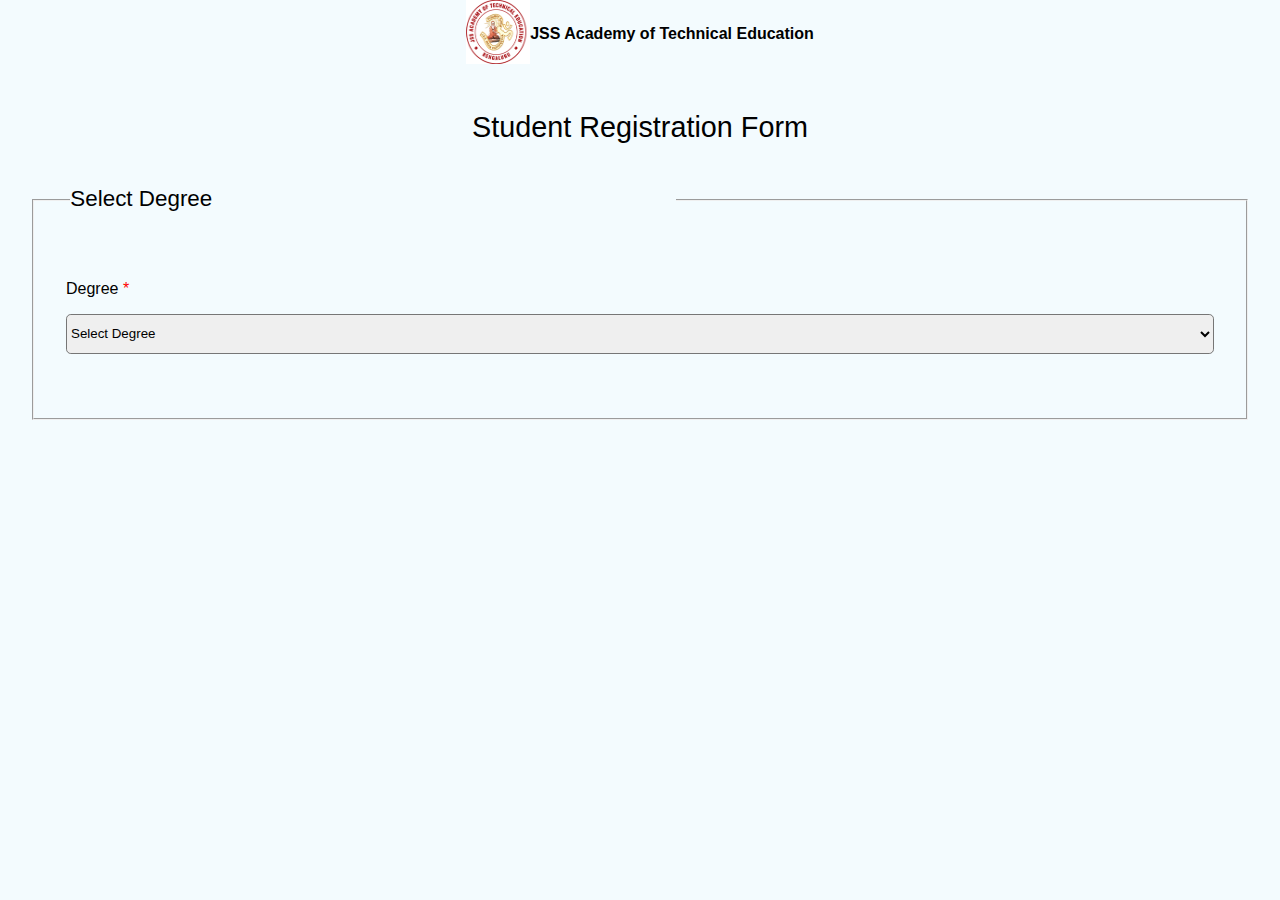
<file: share_admission_section/index.html>
<!DOCTYPE html>
<html lang="en">
<head>
    <meta charset="UTF-8">
    <meta name="viewport" content="width=device-width, initial-scale=1.0">
    <title>ADMISSION SECTION</title>
    
    
    <link rel="stylesheet" href="css/styles.css">
</head>
<body>

    <div class="title-heading">
        <a class="navbar-brand" href="#">
            <img src="images/logo.png" width="30" height="30" class="d-inline-block align-top" alt="">
            
        </a>
        <div class="heading">JSS Academy of Technical Education</div>
    </div>



    <div class="container heading-2 mt-5 ">
        <div class="title">
            <h2 class="text-center display-5">Student Registration Form</h2>
        </div>

    </div>


    <form action="" class="ml-5">
        
        <fieldset>
            <legend _ngcontent-c1="" class="degree">Select Degree</legend>
            <div class="form-group">
                <label for="exampleFormControlSelect1">Degree <span>*</span></label>
                <select class="form-control" id="exampleFormControlSelect1">
                    <option value="" selected disabled>Select Degree</option>
                    <option value="BE">BE</option>
                    <option value="MBA">MBA</option>
                    <option value="MTech"> M Tech</option>
                    <option value="BCA">BCA</option>
                    <option value="MSC">M.sc</option>
                    <option value="PHD">Ph.D</option>
                </select>
              </div>
        </fieldset>
    </form> 
    
</body>
</html>
</file>
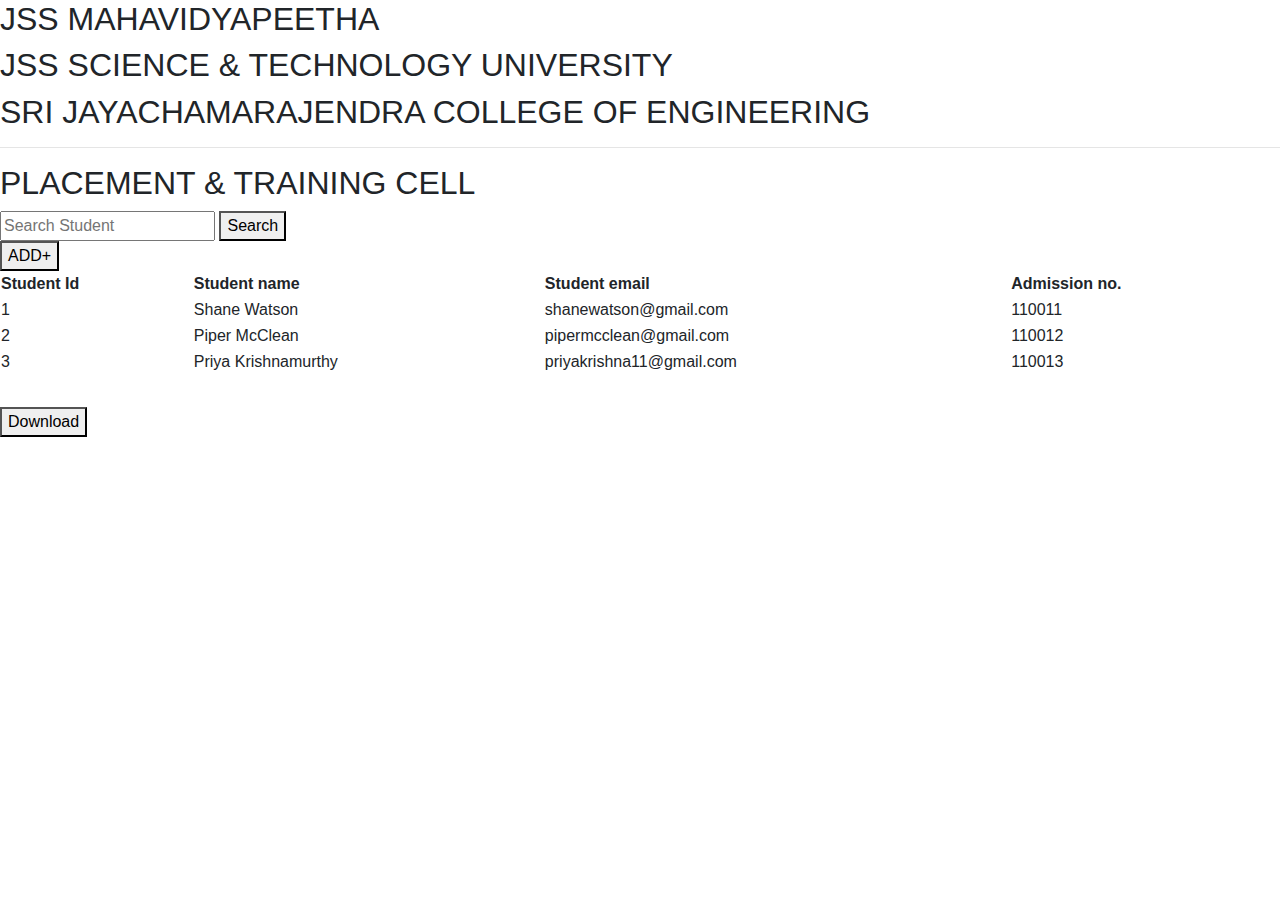
<file: admin_student_detail.html>
<!DOCTYPE html>
<html lang="en" dir="ltr">
  <head>
    <meta charset="utf-8">
    <!--<link rel="stylesheet" href="admin_student_detail.css">-->
    <link href="https://cdnjs.cloudflare.com/ajax/libs/twitter-bootstrap/4.3.1/css/bootstrap.min.css" rel="stylesheet">
    <style type="text/css">
        h3 span {
            font-size: 22px;
        }
        h3 input.search-input {
            width: 300px;
            margin-left: auto;
            float: right
        }
        .mt32 {
            margin-top: 32px;
        }
    </style>
  </head>
  <body>
    <header>
      <div class="contain">
               <h2>JSS MAHAVIDYAPEETHA</h2>
               <h2>JSS SCIENCE & TECHNOLOGY UNIVERSITY</h2>
               <h2>SRI JAYACHAMARAJENDRA COLLEGE OF ENGINEERING
</h2>
               <hr>
               <h2>PLACEMENT & TRAINING CELL</h2>
               </div>
    </header>
    <main>
      <div class="search">
                   <form action="#">
                   <input type="text" placeholder="Search Student" name="searchline" id="searchline">
                   <button>Search</button>
                  </form>
               </div>

               <a id="add" href=""><button>ADD+</button></a>
               <table id= "table" style="width:100%">
                  <thead>
                   <tr><th>Student Id</th>
                     <th>Student name</th>
                     <th>Student email</th>
                     <th>Admission  no.</th>
                   </tr>
                 </thead>

                 <tbody>
                   <tr onclick=open()><td>1</td>
                      <td>Shane Watson</td>
                      <td>shanewatson@gmail.com</td>
                      <td>110011</td>
                   </tr>

                   <tr onclick=open()><td>2</td>
                      <td>Piper McClean</td>
                      <td>pipermcclean@gmail.com</td>
                      <td>110012</td>
                   </tr>

                   <tr onclick=open()><td>3</td>
                      <td>Priya Krishnamurthy</td>
                      <td>priyakrishna11@gmail.com</td>
                      <td>110013</td>
                   </tr>

                   <tr onclick=open()><td></td>
                      <td></td>
                      <td></td>
                      <td></td>
                   </tr>

                   <tr onclick=open()><td></td>
                      <td></td>
                      <td></td>
                      <td></td>
                   </tr>

                   <tr onclick=open()><td></td>
                      <td></td>
                      <td></td>
                      <td></td>
                   </tr>

                   <tr onclick=open()><td></td>
                      <td></td>
                      <td></td>
                      <td></td>
                   </tr>

                   <tr onclick=open()><td></td>
                      <td></td>
                      <td></td>
                      <td></td>
                   </tr>

                   <tr onclick=open()><td></td>
                      <td></td>
                      <td></td>
                      <td></td>
                   </tr>

                   <tr onclick=open()><td></td>
                      <td></td>
                      <td></td>
                      <td></td>
                   </tr>

                   <tr onclick=open()><td></td>
                      <td></td>
                      <td></td>
                      <td></td>
                   </tr>

                   <tr onclick=open()><td></td>
                      <td></td>
                      <td></td>
                      <td></td>
                   </tr>

                   <tr onclick=open()><td></td>
                      <td></td>
                      <td></td>
                      <td></td>
                   </tr>

                   <tr onclick=open()><td></td>
                      <td></td>
                      <td></td>
                      <td></td>
                   </tr>

                   <tr onclick=open()><td></td>
                      <td></td>
                      <td></td>
                      <td></td>
                   </tr>

                   <tr onclick=open()><td></td>
                      <td></td>
                      <td></td>
                      <td></td>
                   </tr>

                   <tr onclick=open()><td></td>
                      <td></td>
                      <td></td>
                      <td></td>
                   </tr>

                   <tr onclick=open()><td></td>
                      <td></td>
                      <td></td>
                      <td></td>
                   </tr>

                   <tr onclick=open()><td></td>
                      <td></td>
                      <td></td>
                      <td></td>
                   </tr>
          </tbody>
          </table>

          <script>
              (function(document) {
                  'use strict';

                  var TableFilter = (function(myArray) {
                      var search_input;

                      function _onInputSearch(e) {
                          search_input = e.target;
                          var tables = document.getElementsByClassName(search_input.getAttribute('data-table'));
                          myArray.forEach.call(tables, function(table) {
                              myArray.forEach.call(table.tBodies, function(tbody) {
                                  myArray.forEach.call(tbody.rows, function(row) {
                                      var text_content = row.textContent.toLowerCase();
                                      var search_val = search_input.value.toLowerCase();
                                      row.style.display = text_content.indexOf(search_val) > -1 ? '' : 'none';
                                  });
                              });
                          });
                      }

                      return {
                          init: function() {
                              var inputs = document.getElementsByClassName('search-input');
                              myArray.forEach.call(inputs, function(input) {
                                  input.oninput = _onInputSearch;
                              });
                          }
                      };
                  })(Array.prototype);

                  document.addEventListener('readystatechange', function() {
                      if (document.readyState === 'complete') {
                          TableFilter.init();
                      }
                  });

              })(document);
          </script>

    </main>
  <footer>
        <a href=""><button>Download</button></a>
    </footer>

  </body>
</html>
</file>
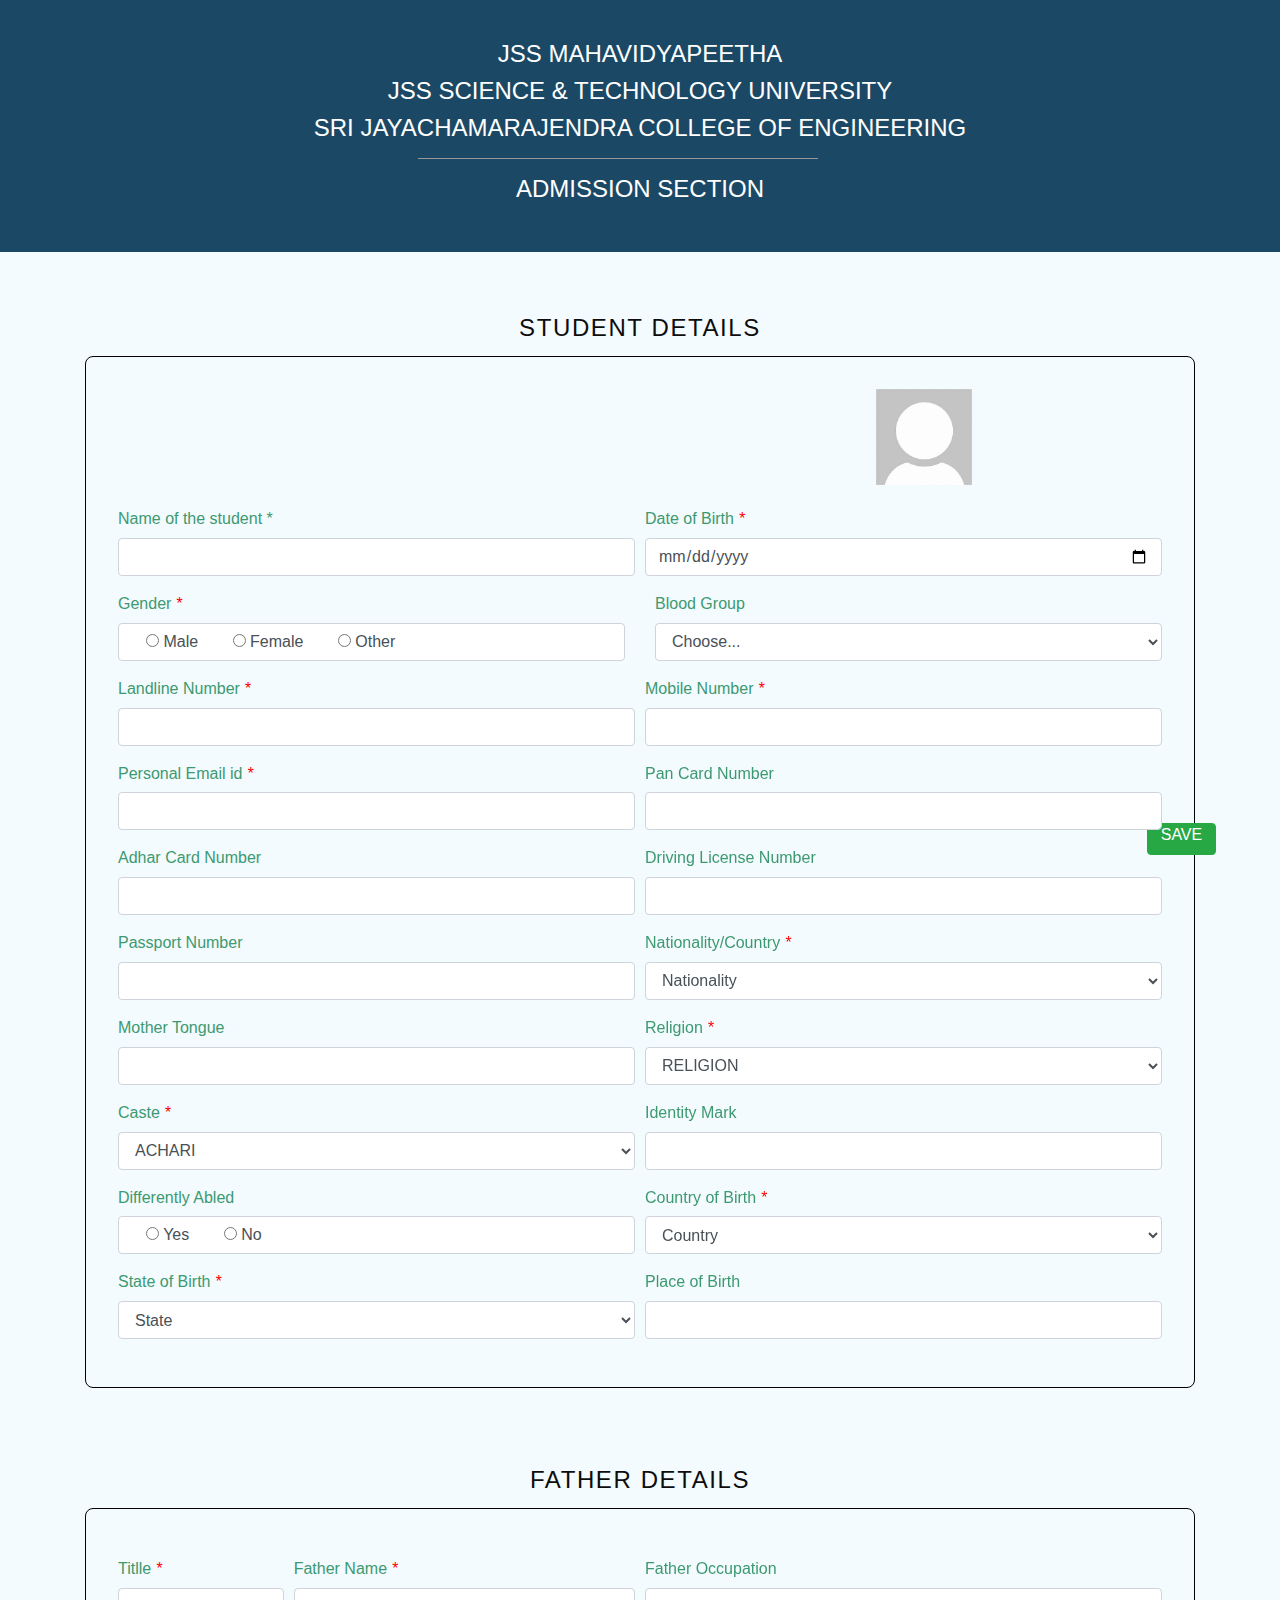
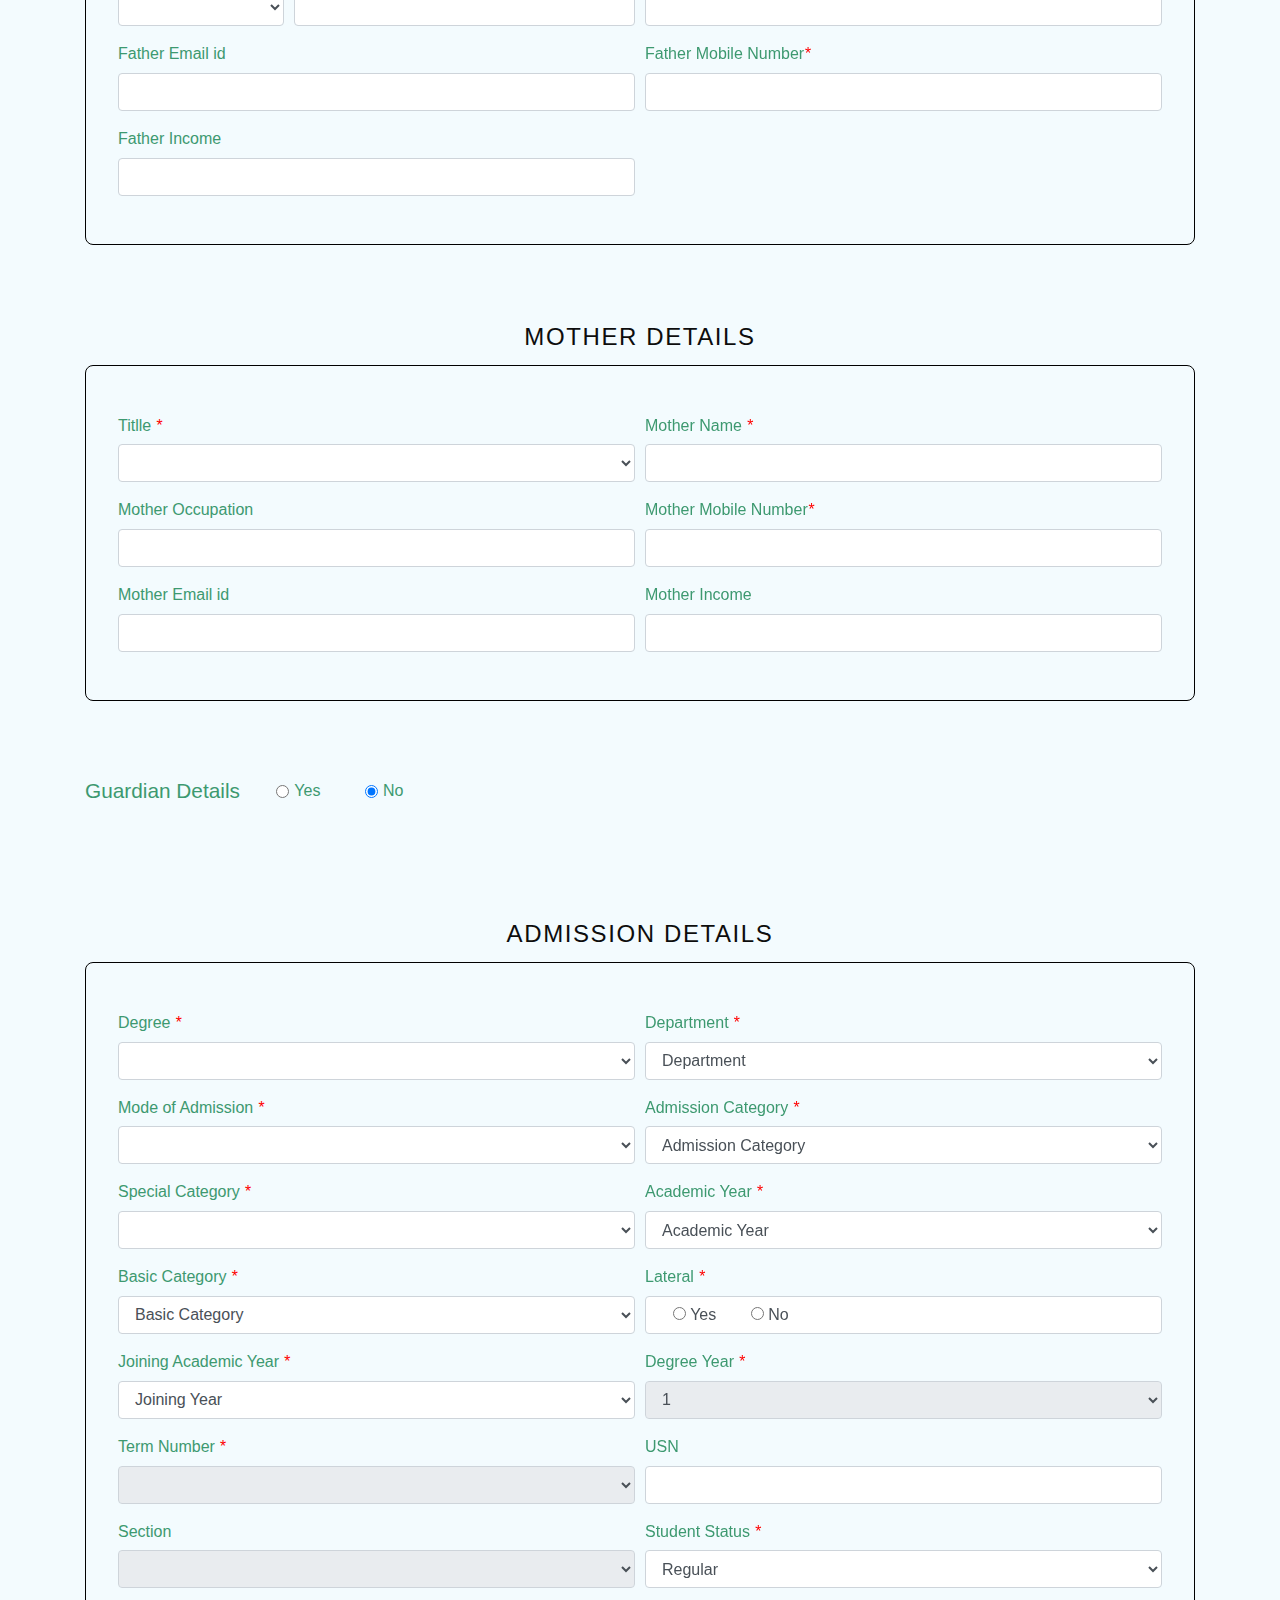
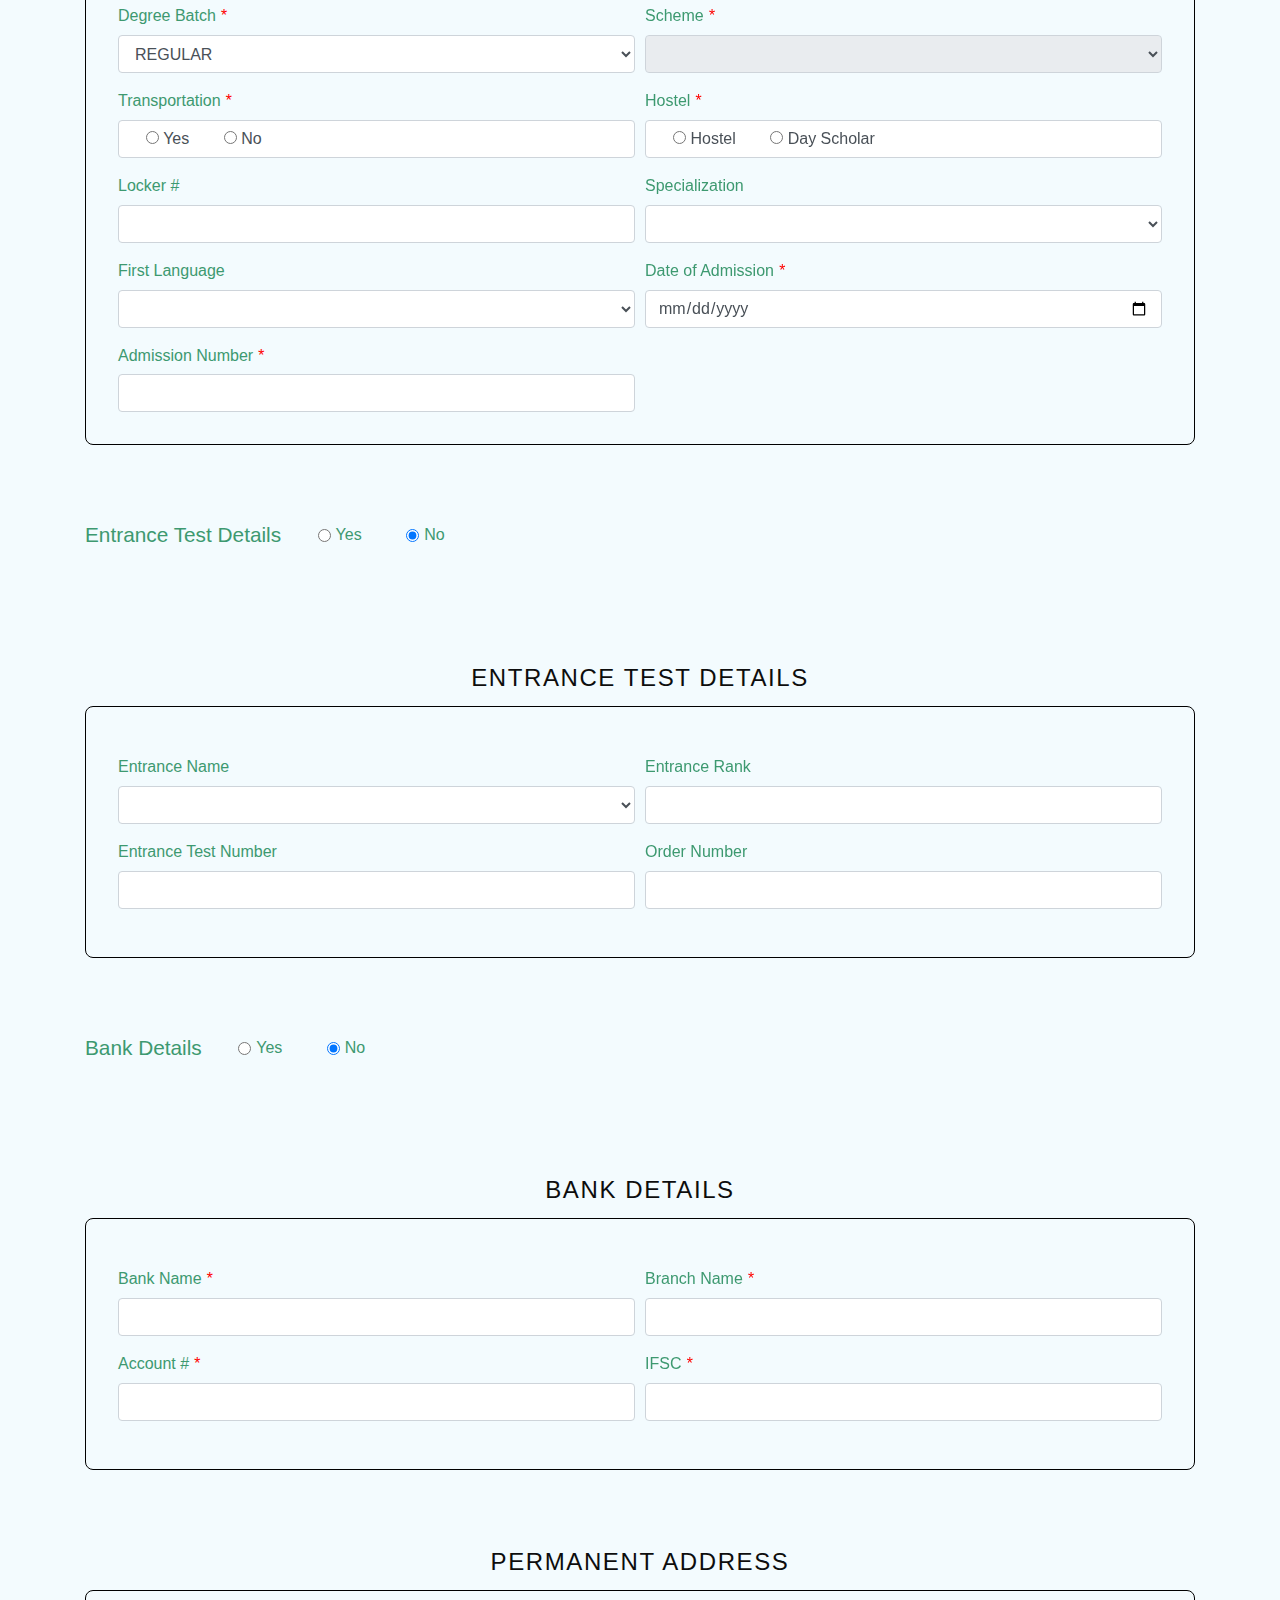
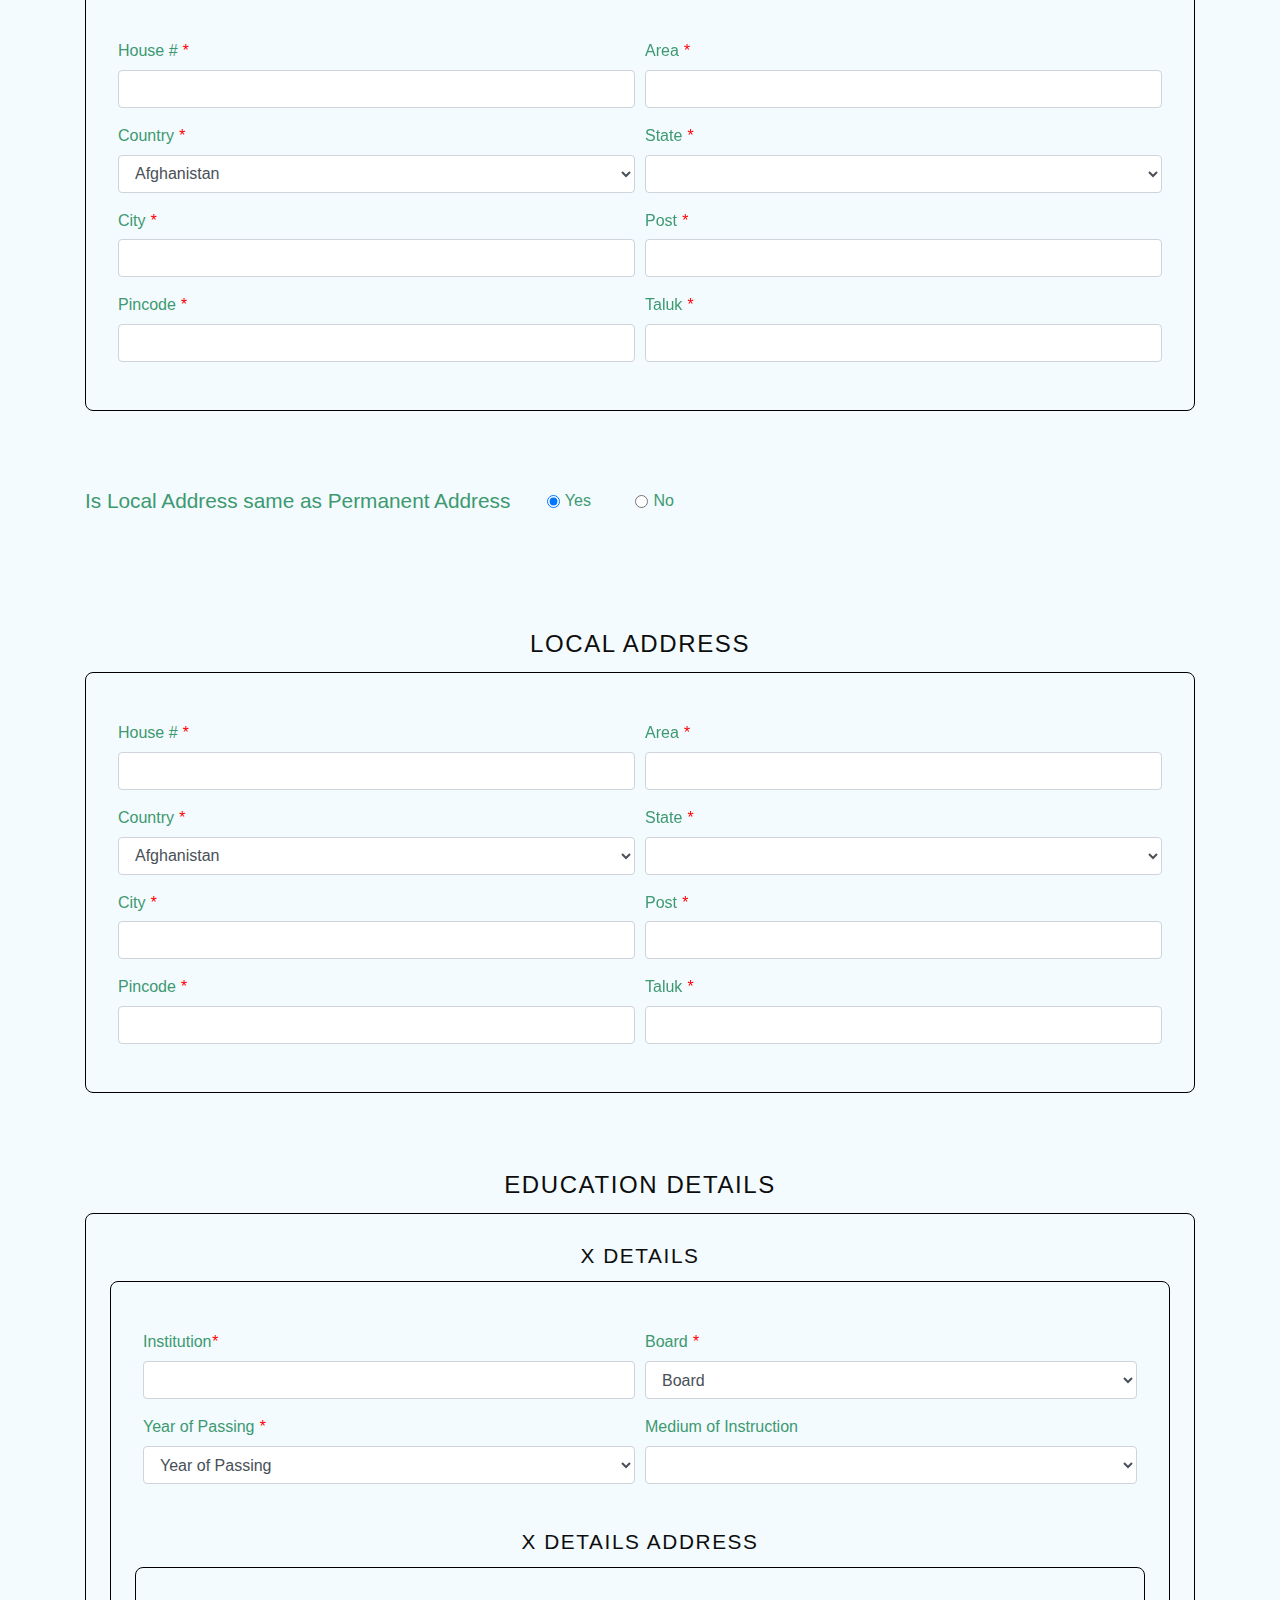
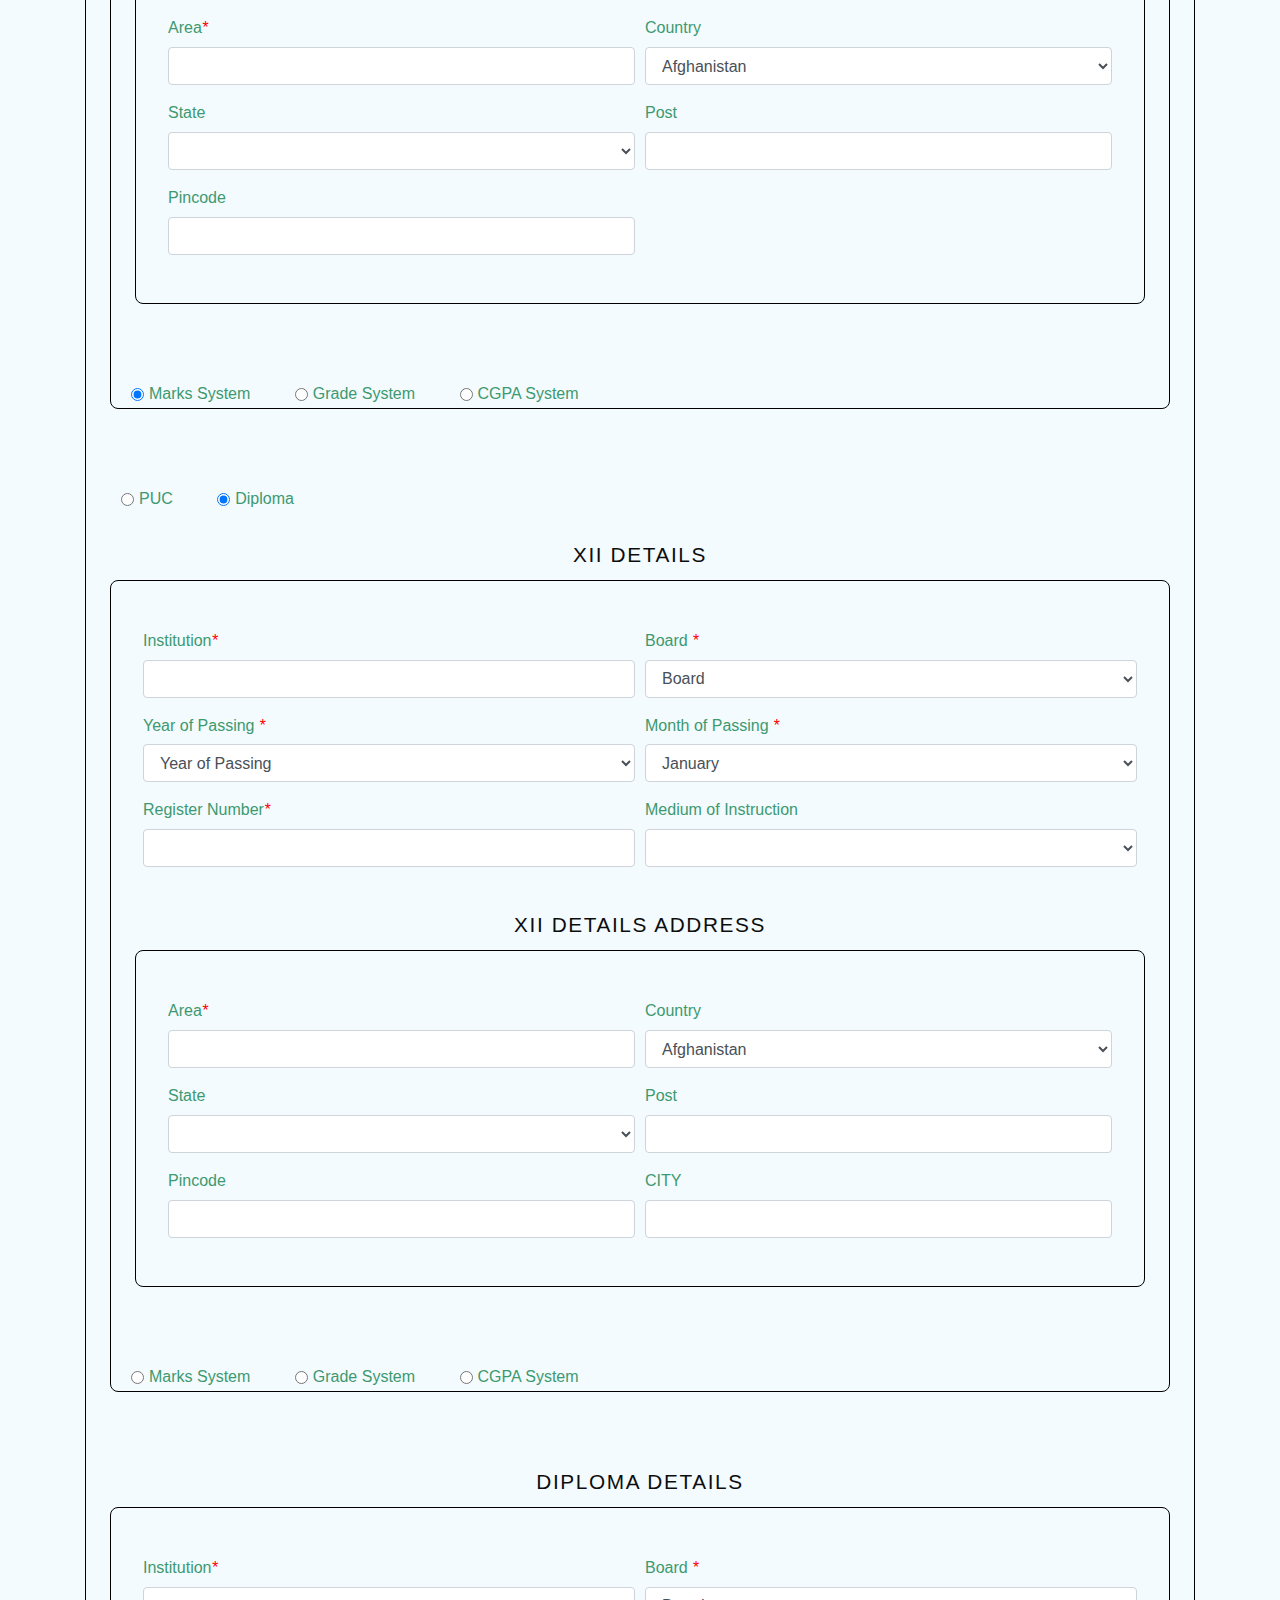
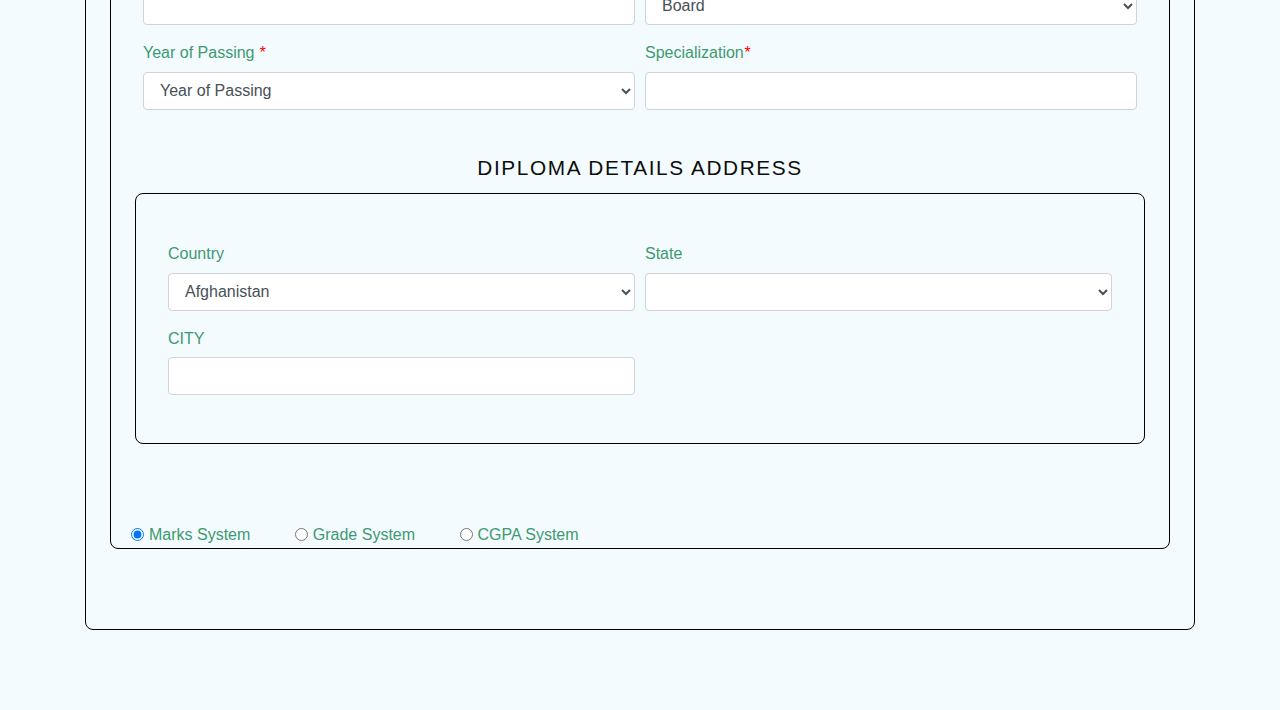
<file: share_admission_section/mba.html>
<!DOCTYPE html>
<html lang="en">
<head>
    <meta charset="UTF-8">
    <meta name="viewport" content="width=device-width, initial-scale=1.0">
    <title>MBA-Registration</title>
    
    <link rel="stylesheet" href="https://maxcdn.bootstrapcdn.com/bootstrap/4.0.0/css/bootstrap.min.css">
    <link rel="stylesheet" href="https://stackpath.bootstrapcdn.com/bootstrap/4.4.1/css/bootstrap.min.css" >
    <link rel="stylesheet" href="https://cdnjs.cloudflare.com/ajax/libs/font-awesome/4.7.0/css/font-awesome.min.css">
    <link rel="stylesheet" href="css/mba.css">
</head>
<body>

  <div class="pdf-saver">
    <button class="download-pdf btn  btn-success">
      <i class="fas fa-file-download"></i>
      <h6 class="pdf-save form-inline">

        SAVE
      </h6>
    </button>
  </div>
    
  <header>
    <div class="header pd-5">
      <div class="container">
        <div style="padding: 30px 0;">
            <h3 class="heading  text-center">JSS MAHAVIDYAPEETHA</h1>
            <h3 class="heading text-center">JSS SCIENCE & TECHNOLOGY UNIVERSITY</h1>
            <h3 class="heading text-center">SRI JAYACHAMARAJENDRA COLLEGE OF ENGINEERING</h1>
            <hr>
            <h3 class="heading text-center">ADMISSION SECTION</h1>
        </div>
    </div>
    </div>
  </header>
    <!--  STUDENT DETAILS FORM  BEGINING  -->


    <div class="text-center display-4">Student Details</div>
    <div class="container">
        
            <div class="student-details">
                    
                <div class="student-profile">
                    <img src="images/student-profile.jpg" alt="">
                </div>
        <!-- FORM  -->
                <form action="" method="POST" class="form">
                    <!-- first row fields-->
                        <div class="form-row">
                          <div class="form-group col-md-6 col-sm-6 ng-star-inserted">
                            <label for="StudentName">Name of the student <span>*</em></label>
                            <input type="text" class="form-control" id="StudentName" name = "stu_name" required>
                          </div>
                          <div class="form-group col-md-6 col-sm-6 ng-star-inserted">
                            <label for="birthday">Date of Birth <em>*</em></label>
                            <input type="date" class="form-control" id="birthday" name="stu_dob" required>
                           
                          </div>
                        </div>
                        <!-- Second row fields-->
                       <div class="row">
                        <div _ngcontent-c1="" class="col-md-6 col-sm-6 ng-star-inserted "><label _ngcontent-c1="" for="gender">Gender <!----><em _ngcontent-c1="" class="ng-star-inserted">*</em></label><div _ngcontent-c1="" class="group form-group"><span _ngcontent-c1="" class="form-control"><span _ngcontent-c1="" class="col-md-4 col-sm-4"><input _ngcontent-c1="" name="stu_gender" type="radio" class="ng-untouched ng-pristine ng-valid" > Male </span><span _ngcontent-c1="" class="col-md-4 col-sm-4"><input _ngcontent-c1="" name="stu_gender" type="radio" class="ng-untouched ng-pristine ng-valid"> Female </span><span _ngcontent-c1="" class="col-md-4 col-sm-4"><input _ngcontent-c1="" name="stu_gender" type="radio" class="ng-untouched ng-pristine ng-valid"> Other </span></span></div></div>
                        

                        <div class="form-group col-md-6 col-sm-6 ng-star-inserted">
                            <label for="inputState">Blood Group</label>
                            <select id="Blood_group" name="stu_bloodgroup" class="form-control">
                              <option selected>Choose...</option>
                              <option value="A+"> A+ ve</option>
                              <option value="A-"> A- ve</option>
                              <option value="B+"> B+ ve</option>
                              <option value="B-"> B- ve</option>
                              <option value="AB+"> AB+ ve</option>
                              <option value="AB-"> AB- ve</option>
                              <option value="O+"> 0+ ve</option>
                              <option value="O-"> O- ve</option>
                            </select>
                          </div>
                       </div>
                       <!-- Third row fields-->
                       <div class="form-row">
                        <div class="form-group col-md-6 col-sm-6 ng-star-inserted">
                          <label for="Landline_Number">Landline Number <em>*</em></label>
                          <input type="text" class="form-control" id="Landline_Number" name="stu_landline">
                        </div>
                        <div class="form-group col-md-6 col-sm-6 ng-star-inserted">
                          <label for="Mobile_Number">Mobile Number <em>*</em></label>
                          <input type="text" class="form-control" id="Mobile_Number"  name="stu_mobile" required>
                        </div>
                      </div>
                      <!-- Fourth row fields-->
                      <div class="form-row">
                        <div class="form-group col-md-6 col-sm-6 ng-star-inserted">
                          <label for="Email-id">Personal Email id <em>*</em></label>
                          <input type="text" class="form-control" id="Email-id" name="stu_email"required>
                        </div>
                        <div class="form-group col-md-6 col-sm-6 ng-star-inserted">
                          <label for="Pan_Card">Pan Card Number </label>
                          <input type="text" class="form-control" id="Pan_Card" name="stu_pan">
                        </div>
                      </div>
                      <!-- Fifth row fields-->
                      <div class="form-row">
                        <div class="form-group col-md-6 col-sm-6 ng-star-inserted">
                            <label for="Adhar_Card">Adhar Card Number </label>
                            <input type="text" class="form-control" id="Adhar_Card" name="stu_aadhar">
                          </div>
                        <div class="form-group col-md-6 col-sm-6 ng-star-inserted">
                          <label for="Driving_License_Number">Driving License Number </label>
                          <input type="text" class="form-control" id="Driving_License_Number" name="stu_driving">
                        </div>
                      </div>
                      <!-- Sixth row fields-->
                      <div class="form-row">
                        <div class="form-group col-md-6 col-sm-6 ng-star-inserted">
                            <label for="Passport_Number">Passport Number</label>
                          <input type="text" class="form-control" id="Passport_Number" name="stu_passport">
                          </div>
                          <div _ngcontent-c1="" class="col-md-6 col-sm-6 ng-star-inserted col-sm-6 ng-star-inserted"><label _ngcontent-c1="" for="nation">Nationality/Country <!----><em _ngcontent-c1="" class="ng-star-inserted" >*</em></label><div _ngcontent-c1="" class="group form-group"><select _ngcontent-c1="" class="form-control ng-pristine ng-invalid ng-touched" name="stu_country" title="Please enter your Nationality/Country" required=""><option _ngcontent-c1="" disabled="" value="" selected>Nationality</option><!----><option _ngcontent-c1="" value="af" class="ng-star-inserted"> Afghanistan</option><option _ngcontent-c1="" value="al" class="ng-star-inserted"> Albania</option><option _ngcontent-c1="" value="dz" class="ng-star-inserted"> Algeria</option><option _ngcontent-c1="" value="ad" class="ng-star-inserted"> Andorra</option><option _ngcontent-c1="" value="ao" class="ng-star-inserted"> Angola</option><option _ngcontent-c1="" value="ai" class="ng-star-inserted"> Anguilla</option><option _ngcontent-c1="" value="ag" class="ng-star-inserted"> Antigua and Barbuda</option><option _ngcontent-c1="" value="ar" class="ng-star-inserted"> Argentina</option><option _ngcontent-c1="" value="am" class="ng-star-inserted"> Armenia</option><option _ngcontent-c1="" value="aw" class="ng-star-inserted"> Aruba</option><option _ngcontent-c1="" value="au" class="ng-star-inserted"> Australia</option><option _ngcontent-c1="" value="at" class="ng-star-inserted"> Austria</option><option _ngcontent-c1="" value="az" class="ng-star-inserted"> Azerbaijan</option><option _ngcontent-c1="" value="bs" class="ng-star-inserted"> Bahamas</option><option _ngcontent-c1="" value="bh" class="ng-star-inserted"> Bahrain</option><option _ngcontent-c1="" value="bd" class="ng-star-inserted"> Bangladesh</option><option _ngcontent-c1="" value="bb" class="ng-star-inserted"> Barbados</option><option _ngcontent-c1="" value="by" class="ng-star-inserted"> Belarus</option><option _ngcontent-c1="" value="be" class="ng-star-inserted"> Belgium</option><option _ngcontent-c1="" value="bz" class="ng-star-inserted"> Belize</option><option _ngcontent-c1="" value="bj" class="ng-star-inserted"> Benin</option><option _ngcontent-c1="" value="bm" class="ng-star-inserted"> Bermuda</option><option _ngcontent-c1="" value="bt" class="ng-star-inserted"> Bhutan</option><option _ngcontent-c1="" value="bo" class="ng-star-inserted"> Bolivia</option><option _ngcontent-c1="" value="ba" class="ng-star-inserted"> Bosnia and Herzegovina</option><option _ngcontent-c1="" value="bw" class="ng-star-inserted"> Botswana</option><option _ngcontent-c1="" value="br" class="ng-star-inserted"> Brazil</option><option _ngcontent-c1="" value="bn" class="ng-star-inserted"> Brunei Darussalam</option><option _ngcontent-c1="" value="bg" class="ng-star-inserted"> Bulgaria</option><option _ngcontent-c1="" value="bf" class="ng-star-inserted"> Burkina Faso</option><option _ngcontent-c1="" value="bi" class="ng-star-inserted"> Burundi</option><option _ngcontent-c1="" value="kh" class="ng-star-inserted"> Cambodia</option><option _ngcontent-c1="" value="cm" class="ng-star-inserted"> Cameroon</option><option _ngcontent-c1="" value="ca" class="ng-star-inserted"> Canada</option><option _ngcontent-c1="" value="cv" class="ng-star-inserted"> Cape Verde</option><option _ngcontent-c1="" value="ky" class="ng-star-inserted"> Cayman Islands</option><option _ngcontent-c1="" value="cf" class="ng-star-inserted"> Central African Republic</option><option _ngcontent-c1="" value="td" class="ng-star-inserted"> Chad</option><option _ngcontent-c1="" value="cl" class="ng-star-inserted"> Chile</option><option _ngcontent-c1="" value="cn" class="ng-star-inserted"> China</option><option _ngcontent-c1="" value="cx" class="ng-star-inserted"> Christmas Island</option><option _ngcontent-c1="" value="cc" class="ng-star-inserted"> Cocos (Keeling) Islands</option><option _ngcontent-c1="" value="co" class="ng-star-inserted"> Colombia</option><option _ngcontent-c1="" value="km" class="ng-star-inserted"> Comoros</option><option _ngcontent-c1="" value="cg" class="ng-star-inserted"> Congo</option><option _ngcontent-c1="" value="ck" class="ng-star-inserted"> Cook Islands</option><option _ngcontent-c1="" value="cr" class="ng-star-inserted"> Costa Rica</option><option _ngcontent-c1="" value="ci" class="ng-star-inserted"> Cote D'Ivoire (Ivory Coast)</option><option _ngcontent-c1="" value="hr" class="ng-star-inserted"> Croatia (Hrvatska)</option><option _ngcontent-c1="" value="cu" class="ng-star-inserted"> Cuba</option><option _ngcontent-c1="" value="cy" class="ng-star-inserted"> Cyprus</option><option _ngcontent-c1="" value="cz" class="ng-star-inserted"> Czech Republic</option><option _ngcontent-c1="" value="cd" class="ng-star-inserted"> Democratic Republic of the Congo</option><option _ngcontent-c1="" value="dk" class="ng-star-inserted"> Denmark</option><option _ngcontent-c1="" value="dj" class="ng-star-inserted"> Djibouti</option><option _ngcontent-c1="" value="dm" class="ng-star-inserted"> Dominica</option><option _ngcontent-c1="" value="do" class="ng-star-inserted"> Dominican Republic</option><option _ngcontent-c1="" value="ec" class="ng-star-inserted"> Ecuador</option><option _ngcontent-c1="" value="eg" class="ng-star-inserted"> Egypt</option><option _ngcontent-c1="" value="sv" class="ng-star-inserted"> El Salvador</option><option _ngcontent-c1="" value="gq" class="ng-star-inserted"> Equatorial Guinea</option><option _ngcontent-c1="" value="er" class="ng-star-inserted"> Eritrea</option><option _ngcontent-c1="" value="ee" class="ng-star-inserted"> Estonia</option><option _ngcontent-c1="" value="et" class="ng-star-inserted"> Ethiopia</option><option _ngcontent-c1="" value="fk" class="ng-star-inserted"> Falkland Islands (Malvinas)</option><option _ngcontent-c1="" value="fo" class="ng-star-inserted"> Faroe Islands</option><option _ngcontent-c1="" value="fm" class="ng-star-inserted"> Federated States of Micronesia</option><option _ngcontent-c1="" value="fj" class="ng-star-inserted"> Fiji</option><option _ngcontent-c1="" value="fi" class="ng-star-inserted"> Finland</option><option _ngcontent-c1="" value="fr" class="ng-star-inserted"> France</option><option _ngcontent-c1="" value="gf" class="ng-star-inserted"> French Guiana</option><option _ngcontent-c1="" value="pf" class="ng-star-inserted"> French Polynesia</option><option _ngcontent-c1="" value="tf" class="ng-star-inserted"> French Southern Territories</option><option _ngcontent-c1="" value="ga" class="ng-star-inserted"> Gabon</option><option _ngcontent-c1="" value="gm" class="ng-star-inserted"> Gambia</option><option _ngcontent-c1="" value="ge" class="ng-star-inserted"> Georgia</option><option _ngcontent-c1="" value="de" class="ng-star-inserted"> Germany</option><option _ngcontent-c1="" value="gh" class="ng-star-inserted"> Ghana</option><option _ngcontent-c1="" value="gi" class="ng-star-inserted"> Gibraltar</option><option _ngcontent-c1="" value="gb" class="ng-star-inserted"> Great Britain (UK)</option><option _ngcontent-c1="" value="gr" class="ng-star-inserted"> Greece</option><option _ngcontent-c1="" value="gl" class="ng-star-inserted"> Greenland</option><option _ngcontent-c1="" value="gd" class="ng-star-inserted"> Grenada</option><option _ngcontent-c1="" value="gp" class="ng-star-inserted"> Guadeloupe</option><option _ngcontent-c1="" value="gt" class="ng-star-inserted"> Guatemala</option><option _ngcontent-c1="" value="gn" class="ng-star-inserted"> Guinea</option><option _ngcontent-c1="" value="gw" class="ng-star-inserted"> Guinea-Bissau</option><option _ngcontent-c1="" value="gy" class="ng-star-inserted"> Guyana</option><option _ngcontent-c1="" value="ht" class="ng-star-inserted"> Haiti</option><option _ngcontent-c1="" value="hn" class="ng-star-inserted"> Honduras</option><option _ngcontent-c1="" value="hk" class="ng-star-inserted"> Hong Kong</option><option _ngcontent-c1="" value="hu" class="ng-star-inserted"> Hungary</option><option _ngcontent-c1="" value="is" class="ng-star-inserted"> Iceland</option><option _ngcontent-c1="" value="in" class="ng-star-inserted"> India</option><option _ngcontent-c1="" value="id" class="ng-star-inserted"> Indonesia</option><option _ngcontent-c1="" value="ir" class="ng-star-inserted"> Iran</option><option _ngcontent-c1="" value="iq" class="ng-star-inserted"> Iraq</option><option _ngcontent-c1="" value="ie" class="ng-star-inserted"> Ireland</option><option _ngcontent-c1="" value="il" class="ng-star-inserted"> Israel</option><option _ngcontent-c1="" value="it" class="ng-star-inserted"> Italy</option><option _ngcontent-c1="" value="jm" class="ng-star-inserted"> Jamaica</option><option _ngcontent-c1="" value="jp" class="ng-star-inserted"> Japan</option><option _ngcontent-c1="" value="jo" class="ng-star-inserted"> Jordan</option><option _ngcontent-c1="" value="kz" class="ng-star-inserted"> Kazakhstan</option><option _ngcontent-c1="" value="ke" class="ng-star-inserted"> Kenya</option><option _ngcontent-c1="" value="ki" class="ng-star-inserted"> Kiribati</option><option _ngcontent-c1="" value="kp" class="ng-star-inserted"> Korea (North)</option><option _ngcontent-c1="" value="kr" class="ng-star-inserted"> Korea (South)</option><option _ngcontent-c1="" value="kw" class="ng-star-inserted"> Kuwait</option><option _ngcontent-c1="" value="kg" class="ng-star-inserted"> Kyrgyzstan</option><option _ngcontent-c1="" value="la" class="ng-star-inserted"> Laos</option><option _ngcontent-c1="" value="lv" class="ng-star-inserted"> Latvia</option><option _ngcontent-c1="" value="lb" class="ng-star-inserted"> Lebanon</option><option _ngcontent-c1="" value="ls" class="ng-star-inserted"> Lesotho</option><option _ngcontent-c1="" value="lr" class="ng-star-inserted"> Liberia</option><option _ngcontent-c1="" value="ly" class="ng-star-inserted"> Libya</option><option _ngcontent-c1="" value="li" class="ng-star-inserted"> Liechtenstein</option><option _ngcontent-c1="" value="lt" class="ng-star-inserted"> Lithuania</option><option _ngcontent-c1="" value="lu" class="ng-star-inserted"> Luxembourg</option><option _ngcontent-c1="" value="mo" class="ng-star-inserted"> Macao</option><option _ngcontent-c1="" value="mk" class="ng-star-inserted"> Macedonia</option><option _ngcontent-c1="" value="mg" class="ng-star-inserted"> Madagascar</option><option _ngcontent-c1="" value="mw" class="ng-star-inserted"> Malawi</option><option _ngcontent-c1="" value="my" class="ng-star-inserted"> Malaysia</option><option _ngcontent-c1="" value="mv" class="ng-star-inserted"> Maldives</option><option _ngcontent-c1="" value="ml" class="ng-star-inserted"> Mali</option><option _ngcontent-c1="" value="mt" class="ng-star-inserted"> Malta</option><option _ngcontent-c1="" value="mh" class="ng-star-inserted"> Marshall Islands</option><option _ngcontent-c1="" value="mq" class="ng-star-inserted"> Martinique</option><option _ngcontent-c1="" value="mr" class="ng-star-inserted"> Mauritania</option><option _ngcontent-c1="" value="mu" class="ng-star-inserted"> Mauritius</option><option _ngcontent-c1="" value="yt" class="ng-star-inserted"> Mayotte</option><option _ngcontent-c1="" value="mx" class="ng-star-inserted"> Mexico</option><option _ngcontent-c1="" value="md" class="ng-star-inserted"> Moldova</option><option _ngcontent-c1="" value="mc" class="ng-star-inserted"> Monaco</option><option _ngcontent-c1="" value="mn" class="ng-star-inserted"> Mongolia</option><option _ngcontent-c1="" value="ms" class="ng-star-inserted"> Montserrat</option><option _ngcontent-c1="" value="ma" class="ng-star-inserted"> Morocco</option><option _ngcontent-c1="" value="mz" class="ng-star-inserted"> Mozambique</option><option _ngcontent-c1="" value="mm" class="ng-star-inserted"> Myanmar</option><option _ngcontent-c1="" value="gg" class="ng-star-inserted"> NULL</option><option _ngcontent-c1="" value="na" class="ng-star-inserted"> Namibia</option><option _ngcontent-c1="" value="nr" class="ng-star-inserted"> Nauru</option><option _ngcontent-c1="" value="np" class="ng-star-inserted"> Nepal</option><option _ngcontent-c1="" value="nl" class="ng-star-inserted"> Netherlands</option><option _ngcontent-c1="" value="an" class="ng-star-inserted"> Netherlands Antilles</option><option _ngcontent-c1="" value="nc" class="ng-star-inserted"> New Caledonia</option><option _ngcontent-c1="" value="nz" class="ng-star-inserted"> New Zealand (Aotearoa)</option><option _ngcontent-c1="" value="ni" class="ng-star-inserted"> Nicaragua</option><option _ngcontent-c1="" value="ne" class="ng-star-inserted"> Niger</option><option _ngcontent-c1="" value="ng" class="ng-star-inserted"> Nigeria</option><option _ngcontent-c1="" value="nu" class="ng-star-inserted"> Niue</option><option _ngcontent-c1="" value="nf" class="ng-star-inserted"> Norfolk Island</option><option _ngcontent-c1="" value="mp" class="ng-star-inserted"> Northern Mariana Islands</option><option _ngcontent-c1="" value="no" class="ng-star-inserted"> Norway</option><option _ngcontent-c1="" value="om" class="ng-star-inserted"> Oman</option><option _ngcontent-c1="" value="pk" class="ng-star-inserted"> Pakistan</option><option _ngcontent-c1="" value="pw" class="ng-star-inserted"> Palau</option><option _ngcontent-c1="" value="ps" class="ng-star-inserted"> Palestinian Territory</option><option _ngcontent-c1="" value="pa" class="ng-star-inserted"> Panama</option><option _ngcontent-c1="" value="pg" class="ng-star-inserted"> Papua New Guinea</option><option _ngcontent-c1="" value="py" class="ng-star-inserted"> Paraguay</option><option _ngcontent-c1="" value="pe" class="ng-star-inserted"> Peru</option><option _ngcontent-c1="" value="ph" class="ng-star-inserted"> Philippines</option><option _ngcontent-c1="" value="pn" class="ng-star-inserted"> Pitcairn</option><option _ngcontent-c1="" value="pl" class="ng-star-inserted"> Poland</option><option _ngcontent-c1="" value="pt" class="ng-star-inserted"> Portugal</option><option _ngcontent-c1="" value="qa" class="ng-star-inserted"> Qatar</option><option _ngcontent-c1="" value="re" class="ng-star-inserted"> Reunion</option><option _ngcontent-c1="" value="ro" class="ng-star-inserted"> Romania</option><option _ngcontent-c1="" value="ru" class="ng-star-inserted"> Russian Federation</option><option _ngcontent-c1="" value="rw" class="ng-star-inserted"> Rwanda</option><option _ngcontent-c1="" value="gs" class="ng-star-inserted"> S. Georgia and S. Sandwich Islands</option><option _ngcontent-c1="" value="sh" class="ng-star-inserted"> Saint Helena</option><option _ngcontent-c1="" value="kn" class="ng-star-inserted"> Saint Kitts and Nevis</option><option _ngcontent-c1="" value="lc" class="ng-star-inserted"> Saint Lucia</option><option _ngcontent-c1="" value="pm" class="ng-star-inserted"> Saint Pierre and Miquelon</option><option _ngcontent-c1="" value="vc" class="ng-star-inserted"> Saint Vincent and the Grenadines</option><option _ngcontent-c1="" value="ws" class="ng-star-inserted"> Samoa</option><option _ngcontent-c1="" value="sm" class="ng-star-inserted"> San Marino</option><option _ngcontent-c1="" value="st" class="ng-star-inserted"> Sao Tome and Principe</option><option _ngcontent-c1="" value="sa" class="ng-star-inserted"> Saudi Arabia</option><option _ngcontent-c1="" value="sn" class="ng-star-inserted"> Senegal</option><option _ngcontent-c1="" value="sc" class="ng-star-inserted"> Seychelles</option><option _ngcontent-c1="" value="sl" class="ng-star-inserted"> Sierra Leone</option><option _ngcontent-c1="" value="sg" class="ng-star-inserted"> Singapore</option><option _ngcontent-c1="" value="sk" class="ng-star-inserted"> Slovakia</option><option _ngcontent-c1="" value="si" class="ng-star-inserted"> Slovenia</option><option _ngcontent-c1="" value="sb" class="ng-star-inserted"> Solomon Islands</option><option _ngcontent-c1="" value="so" class="ng-star-inserted"> Somalia</option><option _ngcontent-c1="" value="za" class="ng-star-inserted"> South Africa</option><option _ngcontent-c1="" value="es" class="ng-star-inserted"> Spain</option><option _ngcontent-c1="" value="lk" class="ng-star-inserted"> Sri Lanka</option><option _ngcontent-c1="" value="sd" class="ng-star-inserted"> Sudan</option><option _ngcontent-c1="" value="sr" class="ng-star-inserted"> Suriname</option><option _ngcontent-c1="" value="sj" class="ng-star-inserted"> Svalbard and Jan Mayen</option><option _ngcontent-c1="" value="sz" class="ng-star-inserted"> Swaziland</option><option _ngcontent-c1="" value="se" class="ng-star-inserted"> Sweden</option><option _ngcontent-c1="" value="ch" class="ng-star-inserted"> Switzerland</option><option _ngcontent-c1="" value="sy" class="ng-star-inserted"> Syria</option><option _ngcontent-c1="" value="tw" class="ng-star-inserted"> Taiwan</option><option _ngcontent-c1="" value="tj" class="ng-star-inserted"> Tajikistan</option><option _ngcontent-c1="" value="tz" class="ng-star-inserted"> Tanzania</option><option _ngcontent-c1="" value="th" class="ng-star-inserted"> Thailand</option><option _ngcontent-c1="" value="tg" class="ng-star-inserted"> Togo</option><option _ngcontent-c1="" value="tk" class="ng-star-inserted"> Tokelau</option><option _ngcontent-c1="" value="to" class="ng-star-inserted"> Tonga</option><option _ngcontent-c1="" value="tt" class="ng-star-inserted"> Trinidad and Tobago</option><option _ngcontent-c1="" value="tn" class="ng-star-inserted"> Tunisia</option><option _ngcontent-c1="" value="tr" class="ng-star-inserted"> Turkey</option><option _ngcontent-c1="" value="tm" class="ng-star-inserted"> Turkmenistan</option><option _ngcontent-c1="" value="tc" class="ng-star-inserted"> Turks and Caicos Islands</option><option _ngcontent-c1="" value="tv" class="ng-star-inserted"> Tuvalu</option><option _ngcontent-c1="" value="ug" class="ng-star-inserted"> Uganda</option><option _ngcontent-c1="" value="ua" class="ng-star-inserted"> Ukraine</option><option _ngcontent-c1="" value="ae" class="ng-star-inserted"> United Arab Emirates</option><option _ngcontent-c1="" value="us" class="ng-star-inserted"> United States of America</option><option _ngcontent-c1="" value="uy" class="ng-star-inserted"> Uruguay</option><option _ngcontent-c1="" value="uz" class="ng-star-inserted"> Uzbekistan</option><option _ngcontent-c1="" value="vu" class="ng-star-inserted"> Vanuatu</option><option _ngcontent-c1="" value="ve" class="ng-star-inserted"> Venezuela</option><option _ngcontent-c1="" value="vn" class="ng-star-inserted"> Viet Nam</option><option _ngcontent-c1="" value="vg" class="ng-star-inserted"> Virgin Islands (British)</option><option _ngcontent-c1="" value="vi" class="ng-star-inserted"> Virgin Islands (U.S.)</option><option _ngcontent-c1="" value="wf" class="ng-star-inserted"> Wallis and Futuna</option><option _ngcontent-c1="" value="eh" class="ng-star-inserted"> Western Sahara</option><option _ngcontent-c1="" value="ye" class="ng-star-inserted"> Yemen</option><option _ngcontent-c1="" value="zr" class="ng-star-inserted"> Zaire (former)</option><option _ngcontent-c1="" value="zm" class="ng-star-inserted"> Zambia</option><option _ngcontent-c1="" value="zw" class="ng-star-inserted"> Zimbabwe</option></select></div></div>
                        
                      </div>

                      <!-- Sevent row fields-->
                      <div class="form-row">
                        <div class="form-group col-md-6 col-sm-6 ng-star-inserted">
                            <label for="Mother_Tongue">Mother Tongue</label>
                          <input type="text" class="form-control" id="Mother_Tongue" name="stu_mothertongue">
                        </div>
                        <div class="form-group col-md-6 col-sm-6 ng-star-inserted">
                            <label for="Religion">Religion <em>*</em></label>
                            <select id="Religion" class="form-control" name="stu_religion" required>
                              <option selected disabled>RELIGION</option>
                              <option value="HINDU">HINDU</option>
                              <option value="MUSLIM"> MUSLIM</option>
                              <option value="JAIN"> JAIN</option>
                              <option value="CHRISTIAN"> CHRISTIAN</option>
                              <option value="BUDDHISM"> BUDDHISM</option>
                              
                            </select>
                          </div>
                        
                      </div>
                      <!-- Eight row fields -->
                      <div class="form-row">
                        <div _ngcontent-c1="" class="col-md-6 col-sm-6 ng-star-inserted col-sm-6 ng-star-inserted"><label _ngcontent-c1="" for="caste">Caste <!----><em _ngcontent-c1="" class="ng-star-inserted">*</em></label><div _ngcontent-c1="" class="group form-group"><select _ngcontent-c1="" class="form-control ng-touched ng-valid ng-dirty" name="stu_caste" required=""><option _ngcontent-c1="" disabled="" value="">Caste</option><!----><option _ngcontent-c1="" value="ACHARI" class="ng-star-inserted"> ACHARI</option><option _ngcontent-c1="" value="ADI DRAVIDA" class="ng-star-inserted"> ADI DRAVIDA</option><option _ngcontent-c1="" value="ADI KARNATAKA" class="ng-star-inserted"> ADI KARNATAKA</option><option _ngcontent-c1="" value="AGAMUDI" class="ng-star-inserted"> AGAMUDI</option><option _ngcontent-c1="" value="AGASA" class="ng-star-inserted"> AGASA</option><option _ngcontent-c1="" value="AIRY" class="ng-star-inserted"> AIRY</option><option _ngcontent-c1="" value="AMBIGA" class="ng-star-inserted"> AMBIGA</option><option _ngcontent-c1="" value="AMMA KODAVA" class="ng-star-inserted"> AMMA KODAVA</option><option _ngcontent-c1="" value="Agarwal" class="ng-star-inserted"> Agarwal</option><option _ngcontent-c1="" value="BALIJA" class="ng-star-inserted"> BALIJA</option><option _ngcontent-c1="" value="BANAGAR" class="ng-star-inserted"> BANAGAR</option><option _ngcontent-c1="" value="BANDI" class="ng-star-inserted"> BANDI</option><option _ngcontent-c1="" value="BANJAR" class="ng-star-inserted"> BANJAR</option><option _ngcontent-c1="" value="BEDA JANGAMA" class="ng-star-inserted"> BEDA JANGAMA</option><option _ngcontent-c1="" value="BEDAR" class="ng-star-inserted"> BEDAR</option><option _ngcontent-c1="" value="BESTAR" class="ng-star-inserted"> BESTAR</option><option _ngcontent-c1="" value="BHANDARI" class="ng-star-inserted"> BHANDARI</option><option _ngcontent-c1="" value="BHOVI" class="ng-star-inserted"> BHOVI</option><option _ngcontent-c1="" value="BILLAVA" class="ng-star-inserted"> BILLAVA</option><option _ngcontent-c1="" value="BRAHMIN" class="ng-star-inserted"> BRAHMIN</option><option _ngcontent-c1="" value="BUNTS" class="ng-star-inserted"> BUNTS</option><option _ngcontent-c1="" value="BURUD" class="ng-star-inserted"> BURUD</option><option _ngcontent-c1="" value="Bajanthri" class="ng-star-inserted"> Bajanthri</option><option _ngcontent-c1="" value="Boro Kachari" class="ng-star-inserted"> Boro Kachari</option><option _ngcontent-c1="" value="CHALUVADI" class="ng-star-inserted"> CHALUVADI</option><option _ngcontent-c1="" value="CHANNADASARA" class="ng-star-inserted"> CHANNADASARA</option><option _ngcontent-c1="" value="Chettiar" class="ng-star-inserted"> Chettiar</option><option _ngcontent-c1="" value="Chitragar" class="ng-star-inserted"> Chitragar</option><option _ngcontent-c1="" value="DEVADIGA" class="ng-star-inserted"> DEVADIGA</option><option _ngcontent-c1="" value="DEVANGA" class="ng-star-inserted"> DEVANGA</option><option _ngcontent-c1="" value="DHOBI" class="ng-star-inserted"> DHOBI</option><option _ngcontent-c1="" value="DHOR" class="ng-star-inserted"> DHOR</option><option _ngcontent-c1="" value="DIGAMBAR" class="ng-star-inserted"> DIGAMBAR</option><option _ngcontent-c1="" value="DOBHI" class="ng-star-inserted"> DOBHI</option><option _ngcontent-c1="" value="Devadiga" class="ng-star-inserted"> Devadiga</option><option _ngcontent-c1="" value="EDIGA" class="ng-star-inserted"> EDIGA</option><option _ngcontent-c1="" value="EDIGER" class="ng-star-inserted"> EDIGER</option><option _ngcontent-c1="" value="ELIGERA" class="ng-star-inserted"> ELIGERA</option><option _ngcontent-c1="" value="EZHAVA" class="ng-star-inserted"> EZHAVA</option><option _ngcontent-c1="" value="Ediga" class="ng-star-inserted"> Ediga</option><option _ngcontent-c1="" value="Ezhava" class="ng-star-inserted"> Ezhava</option><option _ngcontent-c1="" value="GANGAMATH" class="ng-star-inserted"> GANGAMATH</option><option _ngcontent-c1="" value="GANIGA" class="ng-star-inserted"> GANIGA</option><option _ngcontent-c1="" value="GM" class="ng-star-inserted"> GM</option><option _ngcontent-c1="" value="GOLLA" class="ng-star-inserted"> GOLLA</option><option _ngcontent-c1="" value="GOLLARU" class="ng-star-inserted"> GOLLARU</option><option _ngcontent-c1="" value="GONDALI" class="ng-star-inserted"> GONDALI</option><option _ngcontent-c1="" value="GSB" class="ng-star-inserted"> GSB</option><option _ngcontent-c1="" value="Ganiga" class="ng-star-inserted"> Ganiga</option><option _ngcontent-c1="" value="Gowdas" class="ng-star-inserted"> Gowdas</option><option _ngcontent-c1="" value="Gowndar" class="ng-star-inserted"> Gowndar</option><option _ngcontent-c1="" value="HADAPAD" class="ng-star-inserted"> HADAPAD</option><option _ngcontent-c1="" value="HAJAM" class="ng-star-inserted"> HAJAM</option><option _ngcontent-c1="" value="HANDEDEVAGAR" class="ng-star-inserted"> HANDEDEVAGAR</option><option _ngcontent-c1="" value="HINDU BHANGI" class="ng-star-inserted"> HINDU BHANGI</option><option _ngcontent-c1="" value="HOLERA" class="ng-star-inserted"> HOLERA</option><option _ngcontent-c1="" value="HOLEYA" class="ng-star-inserted"> HOLEYA</option><option _ngcontent-c1="" value="HOLIYA" class="ng-star-inserted"> HOLIYA</option><option _ngcontent-c1="" value="HUGAR" class="ng-star-inserted"> HUGAR</option><option _ngcontent-c1="" value="Halakki Okkalu" class="ng-star-inserted"> Halakki Okkalu</option><option _ngcontent-c1="" value="Hatagar" class="ng-star-inserted"> Hatagar</option><option _ngcontent-c1="" value="Hegde" class="ng-star-inserted"> Hegde</option><option _ngcontent-c1="" value="Heggade" class="ng-star-inserted"> Heggade</option><option _ngcontent-c1="" value="Helava" class="ng-star-inserted"> Helava</option><option _ngcontent-c1="" value="Hindu" class="ng-star-inserted"> Hindu</option><option _ngcontent-c1="" value="IDIGA" class="ng-star-inserted"> IDIGA</option><option _ngcontent-c1="" value="JADAR" class="ng-star-inserted"> JADAR</option><option _ngcontent-c1="" value="Jagam" class="ng-star-inserted"> Jagam</option><option _ngcontent-c1="" value="Jogi" class="ng-star-inserted"> Jogi</option><option _ngcontent-c1="" value="KABBALIGA" class="ng-star-inserted"> KABBALIGA</option><option _ngcontent-c1="" value="KODAVA" class="ng-star-inserted"> KODAVA</option><option _ngcontent-c1="" value="KOLAYAN" class="ng-star-inserted"> KOLAYAN</option><option _ngcontent-c1="" value="KOMAR PANTH" class="ng-star-inserted"> KOMAR PANTH</option><option _ngcontent-c1="" value="KONKAN MARATHA" class="ng-star-inserted"> KONKAN MARATHA</option><option _ngcontent-c1="" value="KORACHA" class="ng-star-inserted"> KORACHA</option><option _ngcontent-c1="" value="KORAMA" class="ng-star-inserted"> KORAMA</option><option _ngcontent-c1="" value="KORAV" class="ng-star-inserted"> KORAV</option><option _ngcontent-c1="" value="KOTEGAR" class="ng-star-inserted"> KOTEGAR</option><option _ngcontent-c1="" value="KSHATRIYA" class="ng-star-inserted"> KSHATRIYA</option><option _ngcontent-c1="" value="KULAL" class="ng-star-inserted"> KULAL</option><option _ngcontent-c1="" value="KUMBARA" class="ng-star-inserted"> KUMBARA</option><option _ngcontent-c1="" value="KUNCHITIGA" class="ng-star-inserted"> KUNCHITIGA</option><option _ngcontent-c1="" value="KURUBA" class="ng-star-inserted"> KURUBA</option><option _ngcontent-c1="" value="Kalavanthi" class="ng-star-inserted"> Kalavanthi</option><option _ngcontent-c1="" value="Kammalar" class="ng-star-inserted"> Kammalar</option><option _ngcontent-c1="" value="Kudubi" class="ng-star-inserted"> Kudubi</option><option _ngcontent-c1="" value="Kulal" class="ng-star-inserted"> Kulal</option><option _ngcontent-c1="" value="Kunchatiga" class="ng-star-inserted"> Kunchatiga</option><option _ngcontent-c1="" value="LAMANI" class="ng-star-inserted"> LAMANI</option><option _ngcontent-c1="" value="LAMBANI" class="ng-star-inserted"> LAMBANI</option><option _ngcontent-c1="" value="LINGAYAT" class="ng-star-inserted"> LINGAYAT</option><option _ngcontent-c1="" value="MADAR" class="ng-star-inserted"> MADAR</option><option _ngcontent-c1="" value="MADIGA" class="ng-star-inserted"> MADIGA</option><option _ngcontent-c1="" value="MADIVALA" class="ng-star-inserted"> MADIVALA</option><option _ngcontent-c1="" value="MALA" class="ng-star-inserted"> MALA</option><option _ngcontent-c1="" value="MALAGARA" class="ng-star-inserted"> MALAGARA</option><option _ngcontent-c1="" value="MALI" class="ng-star-inserted"> MALI</option><option _ngcontent-c1="" value="MANIPURI" class="ng-star-inserted"> MANIPURI</option><option _ngcontent-c1="" value="MARATHA" class="ng-star-inserted"> MARATHA</option><option _ngcontent-c1="" value="MARWADI" class="ng-star-inserted"> MARWADI</option><option _ngcontent-c1="" value="MEDA" class="ng-star-inserted"> MEDA</option><option _ngcontent-c1="" value="MOCHI" class="ng-star-inserted"> MOCHI</option><option _ngcontent-c1="" value="MOCHIGAR" class="ng-star-inserted"> MOCHIGAR</option><option _ngcontent-c1="" value="MOGER" class="ng-star-inserted"> MOGER</option><option _ngcontent-c1="" value="Machigara" class="ng-star-inserted"> Machigara</option><option _ngcontent-c1="" value="Madar" class="ng-star-inserted"> Madar</option><option _ngcontent-c1="" value="Maheshwari" class="ng-star-inserted"> Maheshwari</option><option _ngcontent-c1="" value="Mali" class="ng-star-inserted"> Mali</option><option _ngcontent-c1="" value="Meitei" class="ng-star-inserted"> Meitei</option><option _ngcontent-c1="" value="Modaliyar" class="ng-star-inserted"> Modaliyar</option><option _ngcontent-c1="" value="Moger" class="ng-star-inserted"> Moger</option><option _ngcontent-c1="" value="NAIDU" class="ng-star-inserted"> NAIDU</option><option _ngcontent-c1="" value="NAIR" class="ng-star-inserted"> NAIR</option><option _ngcontent-c1="" value="NAMDEV SHIMPI" class="ng-star-inserted"> NAMDEV SHIMPI</option><option _ngcontent-c1="" value="NAVI" class="ng-star-inserted"> NAVI</option><option _ngcontent-c1="" value="NAYAK" class="ng-star-inserted"> NAYAK</option><option _ngcontent-c1="" value="NEKARA" class="ng-star-inserted"> NEKARA</option><option _ngcontent-c1="" value="NILAGAR" class="ng-star-inserted"> NILAGAR</option><option _ngcontent-c1="" value="Nadar" class="ng-star-inserted"> Nadar</option><option _ngcontent-c1="" value="Nadavar" class="ng-star-inserted"> Nadavar</option><option _ngcontent-c1="" value="Nador" class="ng-star-inserted"> Nador</option><option _ngcontent-c1="" value="Naga (Chakhesang)" class="ng-star-inserted"> Naga (Chakhesang)</option><option _ngcontent-c1="" value="Nayinda" class="ng-star-inserted"> Nayinda</option><option _ngcontent-c1="" value="OBC" class="ng-star-inserted"> OBC</option><option _ngcontent-c1="" value="OC" class="ng-star-inserted"> OC</option><option _ngcontent-c1="" value="OC, KAPU" class="ng-star-inserted"> OC, KAPU</option><option _ngcontent-c1="" value="OTHER" class="ng-star-inserted"> OTHER</option><option _ngcontent-c1="" value="OTHER" class="ng-star-inserted"> OTHER</option><option _ngcontent-c1="" value="PADMASHALI" class="ng-star-inserted"> PADMASHALI</option><option _ngcontent-c1="" value="PADTI" class="ng-star-inserted"> PADTI</option><option _ngcontent-c1="" value="PANCHAL" class="ng-star-inserted"> PANCHAL</option><option _ngcontent-c1="" value="PATEGAR" class="ng-star-inserted"> PATEGAR</option><option _ngcontent-c1="" value="PINJAR" class="ng-star-inserted"> PINJAR</option><option _ngcontent-c1="" value="PODUVAL" class="ng-star-inserted"> PODUVAL</option><option _ngcontent-c1="" value="Panchal" class="ng-star-inserted"> Panchal</option><option _ngcontent-c1="" value="Parit" class="ng-star-inserted"> Parit</option><option _ngcontent-c1="" value="Poojari" class="ng-star-inserted"> Poojari</option><option _ngcontent-c1="" value="R.C" class="ng-star-inserted"> R.C</option><option _ngcontent-c1="" value="RAJAPUT" class="ng-star-inserted"> RAJAPUT</option><option _ngcontent-c1="" value="RAJPUT" class="ng-star-inserted"> RAJPUT</option><option _ngcontent-c1="" value="REDDY" class="ng-star-inserted"> REDDY</option><option _ngcontent-c1="" value="Rajpuri" class="ng-star-inserted"> Rajpuri</option><option _ngcontent-c1="" value="Ramakshatriya Kotegar" class="ng-star-inserted"> Ramakshatriya Kotegar</option><option _ngcontent-c1="" value="SADAGOWDRU" class="ng-star-inserted"> SADAGOWDRU</option><option _ngcontent-c1="" value="SADARU" class="ng-star-inserted"> SADARU</option><option _ngcontent-c1="" value="SAMAGAR" class="ng-star-inserted"> SAMAGAR</option><option _ngcontent-c1="" value="SC" class="ng-star-inserted"> SC</option><option _ngcontent-c1="" value="SEREGAR" class="ng-star-inserted"> SEREGAR</option><option _ngcontent-c1="" value="SHIKKALIGAR" class="ng-star-inserted"> SHIKKALIGAR</option><option _ngcontent-c1="" value="SHIMPI" class="ng-star-inserted"> SHIMPI</option><option _ngcontent-c1="" value="Sadaru" class="ng-star-inserted"> Sadaru</option><option _ngcontent-c1="" value="Samagar" class="ng-star-inserted"> Samagar</option><option _ngcontent-c1="" value="Sapaliga" class="ng-star-inserted"> Sapaliga</option><option _ngcontent-c1="" value="Sthanika" class="ng-star-inserted"> Sthanika</option><option _ngcontent-c1="" value="Swakula Sali" class="ng-star-inserted"> Swakula Sali</option><option _ngcontent-c1="" value="TALAWAR" class="ng-star-inserted"> TALAWAR</option><option _ngcontent-c1="" value="TAMIL GOWNDE" class="ng-star-inserted"> TAMIL GOWNDE</option><option _ngcontent-c1="" value="TELUGU GOWDA" class="ng-star-inserted"> TELUGU GOWDA</option><option _ngcontent-c1="" value="THIGALA" class="ng-star-inserted"> THIGALA</option><option _ngcontent-c1="" value="THIYAN" class="ng-star-inserted"> THIYAN</option><option _ngcontent-c1="" value="TULUVA" class="ng-star-inserted"> TULUVA</option><option _ngcontent-c1="" value="Thigala" class="ng-star-inserted"> Thigala</option><option _ngcontent-c1="" value="UPPARA" class="ng-star-inserted"> UPPARA</option><option _ngcontent-c1="" value="VADDAR" class="ng-star-inserted"> VADDAR</option><option _ngcontent-c1="" value="VAISHNAVA" class="ng-star-inserted"> VAISHNAVA</option><option _ngcontent-c1="" value="VALMIKI" class="ng-star-inserted"> VALMIKI</option><option _ngcontent-c1="" value="VISHWAKARMA" class="ng-star-inserted"> VISHWAKARMA</option><option _ngcontent-c1="" value="VOKKALIGA" class="ng-star-inserted"> VOKKALIGA</option><option _ngcontent-c1="" value="VYSHYA" class="ng-star-inserted"> VYSHYA</option><option _ngcontent-c1="" value="Vaishist" class="ng-star-inserted"> Vaishist</option><option _ngcontent-c1="" value="Vanniyer" class="ng-star-inserted"> Vanniyer</option><option _ngcontent-c1="" value="YADAVA" class="ng-star-inserted"> YADAVA</option><option _ngcontent-c1="" value="Yadav" class="ng-star-inserted"> Yadav</option></select></div></div>
                        <div class="form-group col-md-6 col-sm-6 ng-star-inserted">
                            <label for="Identity_Mark">Identity Mark</label>
                          <input type="text" class="form-control" id="Identity_Mark" name="stu_idmark">
                        </div>
                        
                        
                      </div>

                      <!-- Eight row fields-->
                      <div class="form-row">
                        <div _ngcontent-c1="" class="col-md-6 col-sm-6 ng-star-inserted col-sm-6 ng-star-inserted"><label _ngcontent-c1="" for="differentlyAbled">Differently Abled <!----></label><div _ngcontent-c1="" class="group form-group"><span _ngcontent-c1="" class="form-control"><span _ngcontent-c1="" class="col-md-6 col-sm-6 ng-star-inserted col-sm-6"><input _ngcontent-c1="" name="stu_diffable" type="radio" class="ng-untouched ng-pristine ng-valid"> Yes </span><span _ngcontent-c1="" class="col-md-6 col-sm-6 ng-star-inserted col-sm-6"><input _ngcontent-c1="" name="stu_diffable" type="radio" class="ng-untouched ng-pristine ng-valid"> No </span></span></div></div>


                        <div _ngcontent-c1="" class="col-md-6 col-sm-6 ng-star-inserted col-sm-6 ng-star-inserted"><label _ngcontent-c1="" for="countryOfBirth">Country of Birth <!----><em _ngcontent-c1="" class="ng-star-inserted">*</em></label><div _ngcontent-c1="" class="group form-group"><select _ngcontent-c1="" class="form-control ng-dirty ng-valid ng-touched" name="stu_birthcountry" title="" required=""><option selected disabled>Country</option><!----><option _ngcontent-c1="" value="Afghanistan" class="ng-star-inserted"> Afghanistan</option><option _ngcontent-c1="" value="Albania" class="ng-star-inserted"> Albania</option><option _ngcontent-c1="" value="Algeria" class="ng-star-inserted"> Algeria</option><option _ngcontent-c1="" value="Andorra" class="ng-star-inserted"> Andorra</option><option _ngcontent-c1="" value="Angola" class="ng-star-inserted"> Angola</option><option _ngcontent-c1="" value="Anguilla" class="ng-star-inserted"> Anguilla</option><option _ngcontent-c1="" value="Antigua and Barbuda" class="ng-star-inserted"> Antigua and Barbuda</option><option _ngcontent-c1="" value="Argentina" class="ng-star-inserted"> Argentina</option><option _ngcontent-c1="" value="Armenia" class="ng-star-inserted"> Armenia</option><option _ngcontent-c1="" value="Aruba" class="ng-star-inserted"> Aruba</option><option _ngcontent-c1="" value="Australia" class="ng-star-inserted"> Australia</option><option _ngcontent-c1="" value="Austria" class="ng-star-inserted"> Austria</option><option _ngcontent-c1="" value="Azerbaijan" class="ng-star-inserted"> Azerbaijan</option><option _ngcontent-c1="" value="Bahamas" class="ng-star-inserted"> Bahamas</option><option _ngcontent-c1="" value="Bahrain" class="ng-star-inserted"> Bahrain</option><option _ngcontent-c1="" value="Bangladesh" class="ng-star-inserted"> Bangladesh</option><option _ngcontent-c1="" value="Barbados" class="ng-star-inserted"> Barbados</option><option _ngcontent-c1="" value="Belarus" class="ng-star-inserted"> Belarus</option><option _ngcontent-c1="" value="Belgium" class="ng-star-inserted"> Belgium</option><option _ngcontent-c1="" value="Belize" class="ng-star-inserted"> Belize</option><option _ngcontent-c1="" value="Benin" class="ng-star-inserted"> Benin</option><option _ngcontent-c1="" value="Bermuda" class="ng-star-inserted"> Bermuda</option><option _ngcontent-c1="" value="Bhutan" class="ng-star-inserted"> Bhutan</option><option _ngcontent-c1="" value="Bolivia" class="ng-star-inserted"> Bolivia</option><option _ngcontent-c1="" value="Bosnia and Herzegovina" class="ng-star-inserted"> Bosnia and Herzegovina</option><option _ngcontent-c1="" value="Botswana" class="ng-star-inserted"> Botswana</option><option _ngcontent-c1="" value="Brazil" class="ng-star-inserted"> Brazil</option><option _ngcontent-c1="" value="Brunei Darussalam" class="ng-star-inserted"> Brunei Darussalam</option><option _ngcontent-c1="" value="Bulgaria" class="ng-star-inserted"> Bulgaria</option><option _ngcontent-c1="" value="Burkina Faso" class="ng-star-inserted"> Burkina Faso</option><option _ngcontent-c1="" value="Burundi" class="ng-star-inserted"> Burundi</option><option _ngcontent-c1="" value="Cambodia" class="ng-star-inserted"> Cambodia</option><option _ngcontent-c1="" value="Cameroon" class="ng-star-inserted"> Cameroon</option><option _ngcontent-c1="" value="Canada" class="ng-star-inserted"> Canada</option><option _ngcontent-c1="" value="Cape Verde" class="ng-star-inserted"> Cape Verde</option><option _ngcontent-c1="" value="Cayman Islands" class="ng-star-inserted"> Cayman Islands</option><option _ngcontent-c1="" value="Central African Republic" class="ng-star-inserted"> Central African Republic</option><option _ngcontent-c1="" value="Chad" class="ng-star-inserted"> Chad</option><option _ngcontent-c1="" value="Chile" class="ng-star-inserted"> Chile</option><option _ngcontent-c1="" value="China" class="ng-star-inserted"> China</option><option _ngcontent-c1="" value="Christmas Island" class="ng-star-inserted"> Christmas Island</option><option _ngcontent-c1="" value="Cocos (Keeling) Islands" class="ng-star-inserted"> Cocos (Keeling) Islands</option><option _ngcontent-c1="" value="Colombia" class="ng-star-inserted"> Colombia</option><option _ngcontent-c1="" value="Comoros" class="ng-star-inserted"> Comoros</option><option _ngcontent-c1="" value="Congo" class="ng-star-inserted"> Congo</option><option _ngcontent-c1="" value="Cook Islands" class="ng-star-inserted"> Cook Islands</option><option _ngcontent-c1="" value="Costa Rica" class="ng-star-inserted"> Costa Rica</option><option _ngcontent-c1="" value="Cote D'Ivoire (Ivory Coast)" class="ng-star-inserted"> Cote D'Ivoire (Ivory Coast)</option><option _ngcontent-c1="" value="Croatia (Hrvatska)" class="ng-star-inserted"> Croatia (Hrvatska)</option><option _ngcontent-c1="" value="Cuba" class="ng-star-inserted"> Cuba</option><option _ngcontent-c1="" value="Cyprus" class="ng-star-inserted"> Cyprus</option><option _ngcontent-c1="" value="Czech Republic" class="ng-star-inserted"> Czech Republic</option><option _ngcontent-c1="" value="Democratic Republic of the Congo" class="ng-star-inserted"> Democratic Republic of the Congo</option><option _ngcontent-c1="" value="Denmark" class="ng-star-inserted"> Denmark</option><option _ngcontent-c1="" value="Djibouti" class="ng-star-inserted"> Djibouti</option><option _ngcontent-c1="" value="Dominica" class="ng-star-inserted"> Dominica</option><option _ngcontent-c1="" value="Dominican Republic" class="ng-star-inserted"> Dominican Republic</option><option _ngcontent-c1="" value="Ecuador" class="ng-star-inserted"> Ecuador</option><option _ngcontent-c1="" value="Egypt" class="ng-star-inserted"> Egypt</option><option _ngcontent-c1="" value="El Salvador" class="ng-star-inserted"> El Salvador</option><option _ngcontent-c1="" value="Equatorial Guinea" class="ng-star-inserted"> Equatorial Guinea</option><option _ngcontent-c1="" value="Eritrea" class="ng-star-inserted"> Eritrea</option><option _ngcontent-c1="" value="Estonia" class="ng-star-inserted"> Estonia</option><option _ngcontent-c1="" value="Ethiopia" class="ng-star-inserted"> Ethiopia</option><option _ngcontent-c1="" value="Falkland Islands (Malvinas)" class="ng-star-inserted"> Falkland Islands (Malvinas)</option><option _ngcontent-c1="" value="Faroe Islands" class="ng-star-inserted"> Faroe Islands</option><option _ngcontent-c1="" value="Federated States of Micronesia" class="ng-star-inserted"> Federated States of Micronesia</option><option _ngcontent-c1="" value="Fiji" class="ng-star-inserted"> Fiji</option><option _ngcontent-c1="" value="Finland" class="ng-star-inserted"> Finland</option><option _ngcontent-c1="" value="France" class="ng-star-inserted"> France</option><option _ngcontent-c1="" value="French Guiana" class="ng-star-inserted"> French Guiana</option><option _ngcontent-c1="" value="French Polynesia" class="ng-star-inserted"> French Polynesia</option><option _ngcontent-c1="" value="French Southern Territories" class="ng-star-inserted"> French Southern Territories</option><option _ngcontent-c1="" value="Gabon" class="ng-star-inserted"> Gabon</option><option _ngcontent-c1="" value="Gambia" class="ng-star-inserted"> Gambia</option><option _ngcontent-c1="" value="Georgia" class="ng-star-inserted"> Georgia</option><option _ngcontent-c1="" value="Germany" class="ng-star-inserted"> Germany</option><option _ngcontent-c1="" value="Ghana" class="ng-star-inserted"> Ghana</option><option _ngcontent-c1="" value="Gibraltar" class="ng-star-inserted"> Gibraltar</option><option _ngcontent-c1="" value="Great Britain (UK)" class="ng-star-inserted"> Great Britain (UK)</option><option _ngcontent-c1="" value="Greece" class="ng-star-inserted"> Greece</option><option _ngcontent-c1="" value="Greenland" class="ng-star-inserted"> Greenland</option><option _ngcontent-c1="" value="Grenada" class="ng-star-inserted"> Grenada</option><option _ngcontent-c1="" value="Guadeloupe" class="ng-star-inserted"> Guadeloupe</option><option _ngcontent-c1="" value="Guatemala" class="ng-star-inserted"> Guatemala</option><option _ngcontent-c1="" value="Guinea" class="ng-star-inserted"> Guinea</option><option _ngcontent-c1="" value="Guinea-Bissau" class="ng-star-inserted"> Guinea-Bissau</option><option _ngcontent-c1="" value="Guyana" class="ng-star-inserted"> Guyana</option><option _ngcontent-c1="" value="Haiti" class="ng-star-inserted"> Haiti</option><option _ngcontent-c1="" value="Honduras" class="ng-star-inserted"> Honduras</option><option _ngcontent-c1="" value="Hong Kong" class="ng-star-inserted"> Hong Kong</option><option _ngcontent-c1="" value="Hungary" class="ng-star-inserted"> Hungary</option><option _ngcontent-c1="" value="Iceland" class="ng-star-inserted"> Iceland</option><option _ngcontent-c1="" value="India" class="ng-star-inserted"> India</option><option _ngcontent-c1="" value="Indonesia" class="ng-star-inserted"> Indonesia</option><option _ngcontent-c1="" value="Iran" class="ng-star-inserted"> Iran</option><option _ngcontent-c1="" value="Iraq" class="ng-star-inserted"> Iraq</option><option _ngcontent-c1="" value="Ireland" class="ng-star-inserted"> Ireland</option><option _ngcontent-c1="" value="Israel" class="ng-star-inserted"> Israel</option><option _ngcontent-c1="" value="Italy" class="ng-star-inserted"> Italy</option><option _ngcontent-c1="" value="Jamaica" class="ng-star-inserted"> Jamaica</option><option _ngcontent-c1="" value="Japan" class="ng-star-inserted"> Japan</option><option _ngcontent-c1="" value="Jordan" class="ng-star-inserted"> Jordan</option><option _ngcontent-c1="" value="Kazakhstan" class="ng-star-inserted"> Kazakhstan</option><option _ngcontent-c1="" value="Kenya" class="ng-star-inserted"> Kenya</option><option _ngcontent-c1="" value="Kiribati" class="ng-star-inserted"> Kiribati</option><option _ngcontent-c1="" value="Korea (North)" class="ng-star-inserted"> Korea (North)</option><option _ngcontent-c1="" value="Korea (South)" class="ng-star-inserted"> Korea (South)</option><option _ngcontent-c1="" value="Kuwait" class="ng-star-inserted"> Kuwait</option><option _ngcontent-c1="" value="Kyrgyzstan" class="ng-star-inserted"> Kyrgyzstan</option><option _ngcontent-c1="" value="Laos" class="ng-star-inserted"> Laos</option><option _ngcontent-c1="" value="Latvia" class="ng-star-inserted"> Latvia</option><option _ngcontent-c1="" value="Lebanon" class="ng-star-inserted"> Lebanon</option><option _ngcontent-c1="" value="Lesotho" class="ng-star-inserted"> Lesotho</option><option _ngcontent-c1="" value="Liberia" class="ng-star-inserted"> Liberia</option><option _ngcontent-c1="" value="Libya" class="ng-star-inserted"> Libya</option><option _ngcontent-c1="" value="Liechtenstein" class="ng-star-inserted"> Liechtenstein</option><option _ngcontent-c1="" value="Lithuania" class="ng-star-inserted"> Lithuania</option><option _ngcontent-c1="" value="Luxembourg" class="ng-star-inserted"> Luxembourg</option><option _ngcontent-c1="" value="Macao" class="ng-star-inserted"> Macao</option><option _ngcontent-c1="" value="Macedonia" class="ng-star-inserted"> Macedonia</option><option _ngcontent-c1="" value="Madagascar" class="ng-star-inserted"> Madagascar</option><option _ngcontent-c1="" value="Malawi" class="ng-star-inserted"> Malawi</option><option _ngcontent-c1="" value="Malaysia" class="ng-star-inserted"> Malaysia</option><option _ngcontent-c1="" value="Maldives" class="ng-star-inserted"> Maldives</option><option _ngcontent-c1="" value="Mali" class="ng-star-inserted"> Mali</option><option _ngcontent-c1="" value="Malta" class="ng-star-inserted"> Malta</option><option _ngcontent-c1="" value="Marshall Islands" class="ng-star-inserted"> Marshall Islands</option><option _ngcontent-c1="" value="Martinique" class="ng-star-inserted"> Martinique</option><option _ngcontent-c1="" value="Mauritania" class="ng-star-inserted"> Mauritania</option><option _ngcontent-c1="" value="Mauritius" class="ng-star-inserted"> Mauritius</option><option _ngcontent-c1="" value="Mayotte" class="ng-star-inserted"> Mayotte</option><option _ngcontent-c1="" value="Mexico" class="ng-star-inserted"> Mexico</option><option _ngcontent-c1="" value="Moldova" class="ng-star-inserted"> Moldova</option><option _ngcontent-c1="" value="Monaco" class="ng-star-inserted"> Monaco</option><option _ngcontent-c1="" value="Mongolia" class="ng-star-inserted"> Mongolia</option><option _ngcontent-c1="" value="Montserrat" class="ng-star-inserted"> Montserrat</option><option _ngcontent-c1="" value="Morocco" class="ng-star-inserted"> Morocco</option><option _ngcontent-c1="" value="Mozambique" class="ng-star-inserted"> Mozambique</option><option _ngcontent-c1="" value="Myanmar" class="ng-star-inserted"> Myanmar</option><option _ngcontent-c1="" value="NULL" class="ng-star-inserted"> NULL</option><option _ngcontent-c1="" value="Namibia" class="ng-star-inserted"> Namibia</option><option _ngcontent-c1="" value="Nauru" class="ng-star-inserted"> Nauru</option><option _ngcontent-c1="" value="Nepal" class="ng-star-inserted"> Nepal</option><option _ngcontent-c1="" value="Netherlands" class="ng-star-inserted"> Netherlands</option><option _ngcontent-c1="" value="Netherlands Antilles" class="ng-star-inserted"> Netherlands Antilles</option><option _ngcontent-c1="" value="New Caledonia" class="ng-star-inserted"> New Caledonia</option><option _ngcontent-c1="" value="New Zealand (Aotearoa)" class="ng-star-inserted"> New Zealand (Aotearoa)</option><option _ngcontent-c1="" value="Nicaragua" class="ng-star-inserted"> Nicaragua</option><option _ngcontent-c1="" value="Niger" class="ng-star-inserted"> Niger</option><option _ngcontent-c1="" value="Nigeria" class="ng-star-inserted"> Nigeria</option><option _ngcontent-c1="" value="Niue" class="ng-star-inserted"> Niue</option><option _ngcontent-c1="" value="Norfolk Island" class="ng-star-inserted"> Norfolk Island</option><option _ngcontent-c1="" value="Northern Mariana Islands" class="ng-star-inserted"> Northern Mariana Islands</option><option _ngcontent-c1="" value="Norway" class="ng-star-inserted"> Norway</option><option _ngcontent-c1="" value="Oman" class="ng-star-inserted"> Oman</option><option _ngcontent-c1="" value="Pakistan" class="ng-star-inserted"> Pakistan</option><option _ngcontent-c1="" value="Palau" class="ng-star-inserted"> Palau</option><option _ngcontent-c1="" value="Palestinian Territory" class="ng-star-inserted"> Palestinian Territory</option><option _ngcontent-c1="" value="Panama" class="ng-star-inserted"> Panama</option><option _ngcontent-c1="" value="Papua New Guinea" class="ng-star-inserted"> Papua New Guinea</option><option _ngcontent-c1="" value="Paraguay" class="ng-star-inserted"> Paraguay</option><option _ngcontent-c1="" value="Peru" class="ng-star-inserted"> Peru</option><option _ngcontent-c1="" value="Philippines" class="ng-star-inserted"> Philippines</option><option _ngcontent-c1="" value="Pitcairn" class="ng-star-inserted"> Pitcairn</option><option _ngcontent-c1="" value="Poland" class="ng-star-inserted"> Poland</option><option _ngcontent-c1="" value="Portugal" class="ng-star-inserted"> Portugal</option><option _ngcontent-c1="" value="Qatar" class="ng-star-inserted"> Qatar</option><option _ngcontent-c1="" value="Reunion" class="ng-star-inserted"> Reunion</option><option _ngcontent-c1="" value="Romania" class="ng-star-inserted"> Romania</option><option _ngcontent-c1="" value="Russian Federation" class="ng-star-inserted"> Russian Federation</option><option _ngcontent-c1="" value="Rwanda" class="ng-star-inserted"> Rwanda</option><option _ngcontent-c1="" value="S. Georgia and S. Sandwich Islands" class="ng-star-inserted"> S. Georgia and S. Sandwich Islands</option><option _ngcontent-c1="" value="Saint Helena" class="ng-star-inserted"> Saint Helena</option><option _ngcontent-c1="" value="Saint Kitts and Nevis" class="ng-star-inserted"> Saint Kitts and Nevis</option><option _ngcontent-c1="" value="Saint Lucia" class="ng-star-inserted"> Saint Lucia</option><option _ngcontent-c1="" value="Saint Pierre and Miquelon" class="ng-star-inserted"> Saint Pierre and Miquelon</option><option _ngcontent-c1="" value="Saint Vincent and the Grenadines" class="ng-star-inserted"> Saint Vincent and the Grenadines</option><option _ngcontent-c1="" value="Samoa" class="ng-star-inserted"> Samoa</option><option _ngcontent-c1="" value="San Marino" class="ng-star-inserted"> San Marino</option><option _ngcontent-c1="" value="Sao Tome and Principe" class="ng-star-inserted"> Sao Tome and Principe</option><option _ngcontent-c1="" value="Saudi Arabia" class="ng-star-inserted"> Saudi Arabia</option><option _ngcontent-c1="" value="Senegal" class="ng-star-inserted"> Senegal</option><option _ngcontent-c1="" value="Seychelles" class="ng-star-inserted"> Seychelles</option><option _ngcontent-c1="" value="Sierra Leone" class="ng-star-inserted"> Sierra Leone</option><option _ngcontent-c1="" value="Singapore" class="ng-star-inserted"> Singapore</option><option _ngcontent-c1="" value="Slovakia" class="ng-star-inserted"> Slovakia</option><option _ngcontent-c1="" value="Slovenia" class="ng-star-inserted"> Slovenia</option><option _ngcontent-c1="" value="Solomon Islands" class="ng-star-inserted"> Solomon Islands</option><option _ngcontent-c1="" value="Somalia" class="ng-star-inserted"> Somalia</option><option _ngcontent-c1="" value="South Africa" class="ng-star-inserted"> South Africa</option><option _ngcontent-c1="" value="Spain" class="ng-star-inserted"> Spain</option><option _ngcontent-c1="" value="Sri Lanka" class="ng-star-inserted"> Sri Lanka</option><option _ngcontent-c1="" value="Sudan" class="ng-star-inserted"> Sudan</option><option _ngcontent-c1="" value="Suriname" class="ng-star-inserted"> Suriname</option><option _ngcontent-c1="" value="Svalbard and Jan Mayen" class="ng-star-inserted"> Svalbard and Jan Mayen</option><option _ngcontent-c1="" value="Swaziland" class="ng-star-inserted"> Swaziland</option><option _ngcontent-c1="" value="Sweden" class="ng-star-inserted"> Sweden</option><option _ngcontent-c1="" value="Switzerland" class="ng-star-inserted"> Switzerland</option><option _ngcontent-c1="" value="Syria" class="ng-star-inserted"> Syria</option><option _ngcontent-c1="" value="Taiwan" class="ng-star-inserted"> Taiwan</option><option _ngcontent-c1="" value="Tajikistan" class="ng-star-inserted"> Tajikistan</option><option _ngcontent-c1="" value="Tanzania" class="ng-star-inserted"> Tanzania</option><option _ngcontent-c1="" value="Thailand" class="ng-star-inserted"> Thailand</option><option _ngcontent-c1="" value="Togo" class="ng-star-inserted"> Togo</option><option _ngcontent-c1="" value="Tokelau" class="ng-star-inserted"> Tokelau</option><option _ngcontent-c1="" value="Tonga" class="ng-star-inserted"> Tonga</option><option _ngcontent-c1="" value="Trinidad and Tobago" class="ng-star-inserted"> Trinidad and Tobago</option><option _ngcontent-c1="" value="Tunisia" class="ng-star-inserted"> Tunisia</option><option _ngcontent-c1="" value="Turkey" class="ng-star-inserted"> Turkey</option><option _ngcontent-c1="" value="Turkmenistan" class="ng-star-inserted"> Turkmenistan</option><option _ngcontent-c1="" value="Turks and Caicos Islands" class="ng-star-inserted"> Turks and Caicos Islands</option><option _ngcontent-c1="" value="Tuvalu" class="ng-star-inserted"> Tuvalu</option><option _ngcontent-c1="" value="Uganda" class="ng-star-inserted"> Uganda</option><option _ngcontent-c1="" value="Ukraine" class="ng-star-inserted"> Ukraine</option><option _ngcontent-c1="" value="United Arab Emirates" class="ng-star-inserted"> United Arab Emirates</option><option _ngcontent-c1="" value="United States of America" class="ng-star-inserted"> United States of America</option><option _ngcontent-c1="" value="Uruguay" class="ng-star-inserted"> Uruguay</option><option _ngcontent-c1="" value="Uzbekistan" class="ng-star-inserted"> Uzbekistan</option><option _ngcontent-c1="" value="Vanuatu" class="ng-star-inserted"> Vanuatu</option><option _ngcontent-c1="" value="Venezuela" class="ng-star-inserted"> Venezuela</option><option _ngcontent-c1="" value="Viet Nam" class="ng-star-inserted"> Viet Nam</option><option _ngcontent-c1="" value="Virgin Islands (British)" class="ng-star-inserted"> Virgin Islands (British)</option><option _ngcontent-c1="" value="Virgin Islands (U.S.)" class="ng-star-inserted"> Virgin Islands (U.S.)</option><option _ngcontent-c1="" value="Wallis and Futuna" class="ng-star-inserted"> Wallis and Futuna</option><option _ngcontent-c1="" value="Western Sahara" class="ng-star-inserted"> Western Sahara</option><option _ngcontent-c1="" value="Yemen" class="ng-star-inserted"> Yemen</option><option _ngcontent-c1="" value="Zaire (former)" class="ng-star-inserted"> Zaire (former)</option><option _ngcontent-c1="" value="Zambia" class="ng-star-inserted"> Zambia</option><option _ngcontent-c1="" value="Zimbabwe" class="ng-star-inserted"> Zimbabwe</option></select></div></div>
                      
                      </div>


                      <!-- Nineth  row fields-->

                      <div class="form-row">
                          <div _ngcontent-c1="" class="col-md-6 col-sm-6 ng-star-inserted col-sm-6 ng-star-inserted"><label _ngcontent-c1="" for="stateOfBirth">State of Birth <!----><em _ngcontent-c1="" class="ng-star-inserted">*</em></label><div _ngcontent-c1="" class="group form-group"><select _ngcontent-c1="" class="form-control ng-pristine ng-invalid ng-touched" name="stu_birthstate" title="Please enter your State of birth" required=""><option selected disabled>State</option><!----><option _ngcontent-c1="" value="Andaman and Nicobar Islands" class="ng-star-inserted">Andaman and Nicobar Islands </option><option _ngcontent-c1="" value="Andhra Pradesh" class="ng-star-inserted">Andhra Pradesh </option><option _ngcontent-c1="" value="Arunachal Pradesh" class="ng-star-inserted">Arunachal Pradesh </option><option _ngcontent-c1="" value="Assam" class="ng-star-inserted">Assam </option><option _ngcontent-c1="" value="Bihar" class="ng-star-inserted">Bihar </option><option _ngcontent-c1="" value="Chandigarh" class="ng-star-inserted">Chandigarh </option><option _ngcontent-c1="" value="Chhattisgarh" class="ng-star-inserted">Chhattisgarh </option><option _ngcontent-c1="" value="Dadra and Nagar Haveli" class="ng-star-inserted">Dadra and Nagar Haveli </option><option _ngcontent-c1="" value="Daman and Diu" class="ng-star-inserted">Daman and Diu </option><option _ngcontent-c1="" value="Delhi" class="ng-star-inserted">Delhi </option><option _ngcontent-c1="" value="Goa" class="ng-star-inserted">Goa </option><option _ngcontent-c1="" value="Gujarat" class="ng-star-inserted">Gujarat </option><option _ngcontent-c1="" value="Haryana" class="ng-star-inserted">Haryana </option><option _ngcontent-c1="" value="Himachal Pradesh" class="ng-star-inserted">Himachal Pradesh </option><option _ngcontent-c1="" value="Jammu and Kashmir" class="ng-star-inserted">Jammu and Kashmir </option><option _ngcontent-c1="" value="Jharkhand" class="ng-star-inserted">Jharkhand </option><option _ngcontent-c1="" value="Karnataka" class="ng-star-inserted">Karnataka </option><option _ngcontent-c1="" value="Kerala" class="ng-star-inserted">Kerala </option><option _ngcontent-c1="" value="Lakshadweep" class="ng-star-inserted">Lakshadweep </option><option _ngcontent-c1="" value="Madhya Pradesh" class="ng-star-inserted">Madhya Pradesh </option><option _ngcontent-c1="" value="Maharashtra" class="ng-star-inserted">Maharashtra </option><option _ngcontent-c1="" value="Manipur" class="ng-star-inserted">Manipur </option><option _ngcontent-c1="" value="Meghalaya" class="ng-star-inserted">Meghalaya </option><option _ngcontent-c1="" value="Mizoram" class="ng-star-inserted">Mizoram </option><option _ngcontent-c1="" value="Nagaland" class="ng-star-inserted">Nagaland </option><option _ngcontent-c1="" value="Orissa" class="ng-star-inserted">Orissa </option><option _ngcontent-c1="" value="Puducherry" class="ng-star-inserted">Puducherry </option><option _ngcontent-c1="" value="Punjab" class="ng-star-inserted">Punjab </option><option _ngcontent-c1="" value="Rajasthan" class="ng-star-inserted">Rajasthan </option><option _ngcontent-c1="" value="Sikkim" class="ng-star-inserted">Sikkim </option><option _ngcontent-c1="" value="Tamil Nadu" class="ng-star-inserted">Tamil Nadu </option><option _ngcontent-c1="" value="Telangana" class="ng-star-inserted">Telangana </option><option _ngcontent-c1="" value="Tripura" class="ng-star-inserted">Tripura </option><option _ngcontent-c1="" value="Uttar Pradesh" class="ng-star-inserted">Uttar Pradesh </option><option _ngcontent-c1="" value="Uttarakhand" class="ng-star-inserted">Uttarakhand </option><option _ngcontent-c1="" value="West Bengal" class="ng-star-inserted">West Bengal </option></select></div></div>


                          <div class="form-group col-md-6 col-sm-6 ng-star-inserted">
                            <label for="Birth_Place">Place of Birth</label>
                          <input type="text" class="form-control" id="Birth_Place" name="stu_birthplace">
                        </div>


                        </div>


                </form>   
        <!--END OF FORM --> 
            </div>
    </div>   
    <!-- FATHER DETAILS FORM BEGINING  -->

    
    <div class="text-center display-4">Father Details</div>
    <div class="container">

      <div class="student-details">
        <form action="" method="POST" class="form general-form" >
          <div class="form-row">
            <div class="form-group col-md-2 col-sm-2 ng-star-inserted">
              <label for="FatherTitle">Titlle <em>*</em></label>
              <select id="FatherTitle" name="stu_fathertitle" class="form-control" required>
                <option selected></option>
                <option value="Mr">Mr</option>
                <option value="Dr">Dr</option>
                <option value="Prof"> Prof</option>
                <option value="Late">Late</option>

              </select>
            </div>
            <div class="form-group col-md-4 col-sm-4 ng-star-inserted">
              <label for="Father_Name">Father Name <em>*</em></label>
              <input type="text" class="form-control" id="Father_Name" name="stu_fathername" required>
            </div>
            <div class="form-group col-md-6 col-sm-6 ng-star-inserted">
              <label for="Father_Occupation">Father Occupation</label>
              <input type="text" class="form-control" id="Father_Occupation" name="stu_fatheroccupation">
            </div>
            
          </div>
          <div class="form-row">
            <div class="form-group col-md-6 col-sm-6 ng-star-inserted">
              <label for="Father-Email-id">Father Email id </label>
              <input type="text" class="form-control" id="Father-Email-id" name="stu_fatheremail"required>
            </div>
            <div class="form-group col-md-6 col-sm-6 ng-star-inserted">
              <label for="Father_number">Father Mobile Number<em>*</em> </label>
              <input type="text" class="form-control" id="Father_number" name="stu_fathermobile" required>
            </div>
          </div>
          <div class="form-row">
            <div class="form-group col-md-6 col-sm-6 ng-star-inserted">
              <label for="Father_Income">Father Income </label>
              <input type="text" class="form-control" id="Father_Income" name="stu_fatherincome" required>
            </div>
            
          </div>
        </form>
      </div>
  </div>


  <!--MOTHER DETAILS FORM BEGINING  -->


  <div class="text-center display-4">Mother  Details</div>
    <div class="container">

      <div class="student-details">
        <form action="" method="POST" class="form general-form" >
          <div class="form-row">
            <div class="form-group col-md-6 col-sm-6 ng-star-inserted">
              <label for="MotherTitle">Titlle <em>*</em></label>
              <select id="MotherTitle" class="form-control" name="stu_mothertitle" required>
                <option selected></option>
                <option value="Mrs">Mrs</option>
                <option value="Ms">Ms</option>
                <option value="Dr">Dr</option>
                <option value="Prof"> Prof</option>
                <option value="Late">Late</option>

              </select>
            </div>
            <div class="form-group col-md-6 col-sm-6 ng-star-inserted">
              <label for="Mother_Name">Mother Name <em>*</em></label>
              <input type="text" class="form-control" id="Mother_Name" name="stu_mothername" required>
            </div>
            
            
          </div>
          <div class="form-row">
            <div class="form-group col-md-6 col-sm-6 ng-star-inserted">
              <label for="Mother_Occupation">Mother Occupation</label>
              <input type="text" class="form-control" id="Mother_Occupation" name="stu_motheroccupation">
            </div>
            
            <div class="form-group col-md-6 col-sm-6 ng-star-inserted">
              <label for="Mother_number">Mother Mobile Number<em>*</em> </label>
              <input type="text" class="form-control" id="Mother_number" name="stu_mothermobile">
            </div>
          </div>
          <div class="form-row">
            <div class="form-group col-md-6 col-sm-6 ng-star-inserted">
              <label for="Mother-Email-id">Mother Email id </label>
              <input type="text" class="form-control" id="Mother-Email-id" name="stu_motheremail" required>
            </div>
            <div class="form-group col-md-6 col-sm-6 ng-star-inserted">
              <label for="Mother_Income">Mother Income </label>
              <input type="text" class="form-control" id="Mother_Income" name="stu_motherincome" required>
            </div>
            
          </div>


          

        </form>
      </div>
  </div>

  <!----------------Gaurdian  Details------------------->
  <div class="container">
    <h4 class="gaurdian  mb-5 form-check-inline"><label for="">Guardian Details</label></h4>
    <div class="form-check form-check-inline">
      <input class="form-check-input" type="radio" name="inlineRadioOption" id="inlineRadio1" name="inlineRadio1" value="option1">
      <label class="form-check-label" value="Yes" for="inlineRadioOption1" onclick="myfunction()" >Yes</label>
    </div>
    <div class="form-check form-check-inline">
      <input class="form-check-input" type="radio" name="inlineRadioOption" id="inlineRadio2" name="inlineRadio2" value="option2" checked>
      <label class="form-check-label" value="No" for="inlineRadioOption2">No</label>
    </div>
    
  </div>

  <!-- GUARDIAN  DETAILS  FORM  BEGIN-->

  <div class="text-center display-4" style="display: none;"> Guardian Details</div>
  <div class="container" style="display: none;">

    <div class="student-details">
      <form action="" method="POST" class="form general-form" >
        <div class="form-row">
          <div class="form-group col-md-2 col-sm-2 ng-star-inserted">
            <label for="Guardian_Title">Titlle <em>*</em></label>
            <select id="Guardian_Title" name="gu_title" class="form-control" required>
              <option selected></option>
              <option value="Mr">Mr</option>
              <option value="Dr">Dr</option>
              <option value="Prof"> Prof</option>
              <option value="Miss">Miss</option>
              <option value="Ms">Ms</option>
              <option value="Mrs">Mrs</option>
              <option value="Fr">Fr</option>
              <option value="Ar">Ar</option>
              <option value="Sr">Sr</option>
              <option value="Er">Er</option>  
              <option value="Late">Late</option>

            </select>
          </div>
          <div class="form-group col-md-4 col-sm-4 ng-star-inserted">
            <label for="Guardian_Name">Guardian Name <em>*</em></label>
            <input type="text" class="form-control" id="Guardian_Name" name="gu_name" required>
          </div>
          <div class="form-group col-md-6 col-sm-6 ng-star-inserted">
            <label for="Guardian_Occupation">Guardian Occupation</label>
            <input type="text" class="form-control" id="Guardian_Occupation" name="gu_occupation" >
          </div>
          
        </div>
        <div class="form-row">
          <div class="form-group col-md-6 col-sm-6 ng-star-inserted">
            <label for="Guardian-Email-id">Guardian Email id </label>
            <input type="text" class="form-control" id="Guardian-Email-id" name="gu_email" required>
          </div>
          <div class="form-group col-md-6 col-sm-6 ng-star-inserted">
            <label for="Guardian_number">Guardian Mobile Number<em>*</em> </label>
            <input type="text" class="form-control" id="Guardian_number" name="gu_mobile" required>
          </div>
        </div>
        <div class="form-row">
          <div class="form-group col-md-6 col-sm-6 ng-star-inserted">
            <label for="NRI_Mobile_Num">NRI Mobile Number</label>
            <input type="text" class="form-control" id="NRI_Mobile_Num" name="gu_nrimobile" required>
          </div>
          
          <div class="form-group col-md-6 col-sm-6 ng-star-inserted">
            <label for="Guardian_Income">Guardian Income </label>
            <input type="text" class="form-control" id="Guardian_Income" name="gu_income" required>
          </div>
          
        </div>
      </form>
    </div>
</div>



  <!--  ADMISSION DETAILS FORM BEGIN-->


  <div class="text-center display-4">Admission  Details</div>
    <div class="container">

      <div class="student-details">
        <form action="" method="POST" class="form general-form" >
          <div class="form-row">
            <div class="form-group col-md-6 col-sm-6 ng-star-inserted">
              <label for="Degree">Degree <em>*</em></label>
              <select id="Degree" class="form-control" name="ad_degree"  required>
                <option selected></option>
                <option value="BE">BE</option>
                <option value="MBA">MBA</option>
                <option value="M.Tech">M.Tech</option>
                <option value="MCA"> MCA</option>
                <option value="Ph.D">Ph.D</option>
                <option value="MSC">M.sc</option>

              </select>
            </div>
            <div class="form-group col-md-6 col-sm-6 ng-star-inserted">
              <label for="Department">Department <em>*</em></label>
              
                <select _ngcontent-c1="" class="form-control ng-pristine ng-invalid ng-touched" name="ad_department" required="">
                  <option _ngcontent-c1="" disabled="" value="" selected>Department</option><!----><option _ngcontent-c1="" value="ACCOUNTS" class="ng-star-inserted"> ACCOUNTS</option><option _ngcontent-c1="" value="ADMIN" class="ng-star-inserted"> ADMIN</option><option _ngcontent-c1="" value="CHE" class="ng-star-inserted"> CHE</option><option _ngcontent-c1="" value="CS" class="ng-star-inserted"> CS</option><option _ngcontent-c1="" value="CV" class="ng-star-inserted"> CV</option><option _ngcontent-c1="" value="EC" class="ng-star-inserted"> EC</option><option _ngcontent-c1="" value="EI" class="ng-star-inserted"> EI</option><option _ngcontent-c1="" value="IM" class="ng-star-inserted"> IM</option><option _ngcontent-c1="" value="IS" class="ng-star-inserted"> IS</option><option _ngcontent-c1="" value="LIB" class="ng-star-inserted"> LIB</option><option _ngcontent-c1="" value="MAINTENANCE" class="ng-star-inserted"> MAINTENANCE</option><option _ngcontent-c1="" value="MAT" class="ng-star-inserted"> MAT</option><option _ngcontent-c1="" value="ME" class="ng-star-inserted"> ME</option><option _ngcontent-c1="" value="PHY" class="ng-star-inserted"> PHY</option>
                </select>

            
            </div>
            
            
          </div>
          <div class="form-row">
            <div class="form-group col-md-6 col-sm-6 ng-star-inserted">
              <label for="admission_mode">Mode of Admission <em>*</em></label>
              <select id="admission_mode" class="form-control" name="ad_mode"  required>
                <option selected></option>
                <option value="CET">CET</option>
                <option value="COMED-K">COMED-K</option>
                <option value="Management">Management</option>
                <option value="SNQ">SNQ </option>
                

              </select>
            </div>
            <div class="form-group col-md-6 col-sm-6 ng-star-inserted">
              <label for="Admission_Category">Admission Category <em>*</em></label>
              
              <select _ngcontent-c1="" class="form-control ng-pristine ng-invalid ng-touched" name="ad_category" title="Please select Admission category" required=""><option _ngcontent-c1="" disabled="" value="" selected>Admission Category</option><!----><option _ngcontent-c1="" value="SC" class="ng-star-inserted"> SC</option><option _ngcontent-c1="" value="ST" class="ng-star-inserted"> ST</option><option _ngcontent-c1="" value="CAT1" class="ng-star-inserted"> CAT1</option><option _ngcontent-c1="" value="2A" class="ng-star-inserted"> 2A</option><option _ngcontent-c1="" value="2B" class="ng-star-inserted"> 2B</option><option _ngcontent-c1="" value="3A" class="ng-star-inserted"> 3A</option><option _ngcontent-c1="" value="GM" class="ng-star-inserted"> GM</option><option _ngcontent-c1="" value="SNQ" class="ng-star-inserted"> SNQ</option><option _ngcontent-c1="" value="SNQ" class="ng-star-inserted"> SNQ</option><option _ngcontent-c1="" value="STRGH" class="ng-star-inserted"> STRGH</option><option _ngcontent-c1="" value="STRH" class="ng-star-inserted"> STRH</option><option _ngcontent-c1="" value="STH" class="ng-star-inserted"> STH</option><option _ngcontent-c1="" value="STR" class="ng-star-inserted"> STR</option><option _ngcontent-c1="" value="STK" class="ng-star-inserted"> STK</option><option _ngcontent-c1="" value="STG" class="ng-star-inserted"> STG</option><option _ngcontent-c1="" value="3B" class="ng-star-inserted"> 3B</option></select>

            
            </div>
            
            
          </div>

          <div class="form-row">
            <div class="form-group col-md-6 col-sm-6 ng-star-inserted">
              <label for="Special_Category">Special Category <em>*</em></label>
              <select id="Special_Category" class="form-control" name="ad_special"  required>
                <option selected></option>
                <option value="ALL">ALL</option>
                <option value="Sports">SPORTS</option>
                <option value="NCC">NCC</option>
                <option value="BSF">BSF </option>
                

              </select>
            </div>
            
            <div class="form-group col-md-6 col-sm-6 ng-star-inserted">
              <label for="Academic_Year">Academic Year <em>*</em></label>
              <select _ngcontent-c1="" class="form-control ng-pristine ng-invalid ng-touched" name="ad_year" title="Please select academicYear" required=""><option _ngcontent-c1="" disabled="" value="" selected>Academic Year</option><!----><option _ngcontent-c1="" value="2020-21" class="ng-star-inserted">2020-21</option><option _ngcontent-c1="" value="2019-20" class="ng-star-inserted">2019-20</option><option _ngcontent-c1="" value="2018-19" class="ng-star-inserted">2018-19</option><option _ngcontent-c1="" value="2017-18" class="ng-star-inserted">2017-18</option><option _ngcontent-c1="" value="2016-17" class="ng-star-inserted">2016-17</option><option _ngcontent-c1="" value="2015-16" class="ng-star-inserted">2015-16</option><option _ngcontent-c1="" value="2014-15" class="ng-star-inserted">2014-15</option><option _ngcontent-c1="" value="2013-14" class="ng-star-inserted">2013-14</option><option _ngcontent-c1="" value="2012-13" class="ng-star-inserted">2012-13</option><option _ngcontent-c1="" value="2011-12" class="ng-star-inserted">2011-12</option></select>
                

            
            </div>
            
          </div>
          

          <div class="form-row">
            <div class="form-group col-md-6 col-sm-6 ng-star-inserted">
              <label for="Basic_Category">Basic Category <em>*</em></label>
              <select _ngcontent-c1="" class="form-control ng-pristine ng-invalid ng-touched" name="ad_basiccategory" title="Please select basic category" required=""><option _ngcontent-c1="" disabled="" value="" selected>Basic Category</option><!----><option _ngcontent-c1="" value="SC" class="ng-star-inserted"> SC</option><option _ngcontent-c1="" value="ST" class="ng-star-inserted"> ST</option><option _ngcontent-c1="" value="CAT1" class="ng-star-inserted"> CAT1</option><option _ngcontent-c1="" value="2A" class="ng-star-inserted"> 2A</option><option _ngcontent-c1="" value="2B" class="ng-star-inserted"> 2B</option><option _ngcontent-c1="" value="3A" class="ng-star-inserted"> 3A</option><option _ngcontent-c1="" value="GM" class="ng-star-inserted"> GM</option><option _ngcontent-c1="" value="SNQ" class="ng-star-inserted"> SNQ</option><option _ngcontent-c1="" value="SNQ" class="ng-star-inserted"> SNQ</option><option _ngcontent-c1="" value="STRGH" class="ng-star-inserted"> STRGH</option><option _ngcontent-c1="" value="STRH" class="ng-star-inserted"> STRH</option><option _ngcontent-c1="" value="STH" class="ng-star-inserted"> STH</option><option _ngcontent-c1="" value="STR" class="ng-star-inserted"> STR</option><option _ngcontent-c1="" value="STK" class="ng-star-inserted"> STK</option><option _ngcontent-c1="" value="STG" class="ng-star-inserted"> STG</option><option _ngcontent-c1="" value="3B" class="ng-star-inserted"> 3B</option></select>
                

              </select>
            </div>
            <div _ngcontent-c1="" class="col-md-6 col-sm-6 ng-star-inserted"><label _ngcontent-c1="" for="lateral">Lateral <!----><em _ngcontent-c1="" class="ng-star-inserted">*</em></label><div _ngcontent-c1="" class="group form-group"><span _ngcontent-c1="" class="form-control"><span _ngcontent-c1="" class="col-md-6 col-sm-6 ng-star-inserted col-sm-6"><input _ngcontent-c1="" name="ad_lateral" type="radio" class="ng-untouched ng-pristine ng-valid"> Yes </span><span _ngcontent-c1="" class="col-md-6 col-sm-6 ng-star-inserted col-sm-6"><input _ngcontent-c1="" name="ad_lateral" type="radio" class="ng-untouched ng-pristine ng-valid"> No </span></span></div></div>
            
            
            
          </div>

          <div class="form-row">
           
            
            <div _ngcontent-c1="" class="col-md-6 col-sm-6 ng-star-inserted "><label _ngcontent-c1="" for="joiningAcademicYear">Joining Academic Year <!----><em _ngcontent-c1="" class="ng-star-inserted">*</em></label><div _ngcontent-c1="" class="group form-group"><select _ngcontent-c1="" class="form-control ng-dirty ng-valid ng-touched" name="ad_joiningyear" title="" required=""><option _ngcontent-c1="" disabled="" value="" selected>Joining Year</option><!----><option _ngcontent-c1="" value="2020-21" class="ng-star-inserted">2020-21</option><option _ngcontent-c1="" value="2019-20" class="ng-star-inserted">2019-20</option><option _ngcontent-c1="" value="2018-19" class="ng-star-inserted">2018-19</option><option _ngcontent-c1="" value="2017-18" class="ng-star-inserted">2017-18</option><option _ngcontent-c1="" value="2016-17" class="ng-star-inserted">2016-17</option><option _ngcontent-c1="" value="2015-16" class="ng-star-inserted">2015-16</option><option _ngcontent-c1="" value="2014-15" class="ng-star-inserted">2014-15</option><option _ngcontent-c1="" value="2013-14" class="ng-star-inserted">2013-14</option><option _ngcontent-c1="" value="2012-13" class="ng-star-inserted">2012-13</option><option _ngcontent-c1="" value="2011-12" class="ng-star-inserted">2011-12</option></select></div></div>
            <div _ngcontent-c1="" class="col-md-6 col-sm-6 ng-star-inserted "><label _ngcontent-c1="" for="currentYear">Degree Year <!----><em _ngcontent-c1="" class="ng-star-inserted">*</em></label><div _ngcontent-c1="" class="group form-group"><select _ngcontent-c1="" class="form-control ng-untouched ng-pristine" name="ad_degreeyear" title="Please select currentYear" required="" disabled=""><option _ngcontent-c1="" disabled="" value="">Degree Year</option><!----><option _ngcontent-c1="" value="1" class="ng-star-inserted"> 1 </option><option _ngcontent-c1="" value="2" class="ng-star-inserted"> 2 </option><option _ngcontent-c1="" value="3" class="ng-star-inserted"> 3 </option><option _ngcontent-c1="" value="4" class="ng-star-inserted"> 4 </option></select></div></div>
          </div>

          <div class="form-row">
           
            <div _ngcontent-c1="" class="col-md-6 col-sm-6 ng-star-inserted"><label _ngcontent-c1="" for="termNumber">Term Number <!----><em _ngcontent-c1="" class="ng-star-inserted">*</em></label><div _ngcontent-c1="" class="group form-group"><select _ngcontent-c1="" class="form-control ng-untouched ng-pristine" name="ad_termnumber" title="Please select term Number" required="" disabled=""><option _ngcontent-c1="" default="" disabled="" value="">Term Number</option><!----></select></div></div>

            <div  class="col-md-6 col-sm-6 ng-star-inserted">
              
                <label for="USN">USN</label>
                <input type="text" class="form-control" id="USN" name="ad_usn">
                
            </div>


          </div>
          <div class="form-row">
            <div _ngcontent-c1="" class="col-md-6 col-sm-6 ng-star-inserted"><label _ngcontent-c1="" for="section">Section <!----></label><div _ngcontent-c1="" class="group form-group"><select _ngcontent-c1="" class="form-control ng-untouched ng-pristine" name="ad_section" title="Please select section" disabled=""><option _ngcontent-c1="" disabled="" value="">Section</option><!----></select></div></div>

            <div _ngcontent-c1="" class="col-md-6 col-sm-6 ng-star-inserted"><label _ngcontent-c1="" for="studentStatus">Student Status <!----><em _ngcontent-c1="" class="ng-star-inserted">*</em></label><div _ngcontent-c1="" class="group form-group"><select _ngcontent-c1="" class="form-control ng-pristine ng-invalid ng-touched" name="ad_status" title="Please select studentStatus" required=""><option _ngcontent-c1="" disabled="" value="" >Student Status</option><!----><option _ngcontent-c1="" value="REGULAR" class="ng-star-inserted" selected >Regular</option><option _ngcontent-c1="" value="LATERAL" class="ng-star-inserted">Lateral</option><option _ngcontent-c1="" value="YEARIN" class="ng-star-inserted">Year In</option><option _ngcontent-c1="" value="EXIT_SCHEME" class="ng-star-inserted">Exit scheme</option><option _ngcontent-c1="" value="YEAROUT_PA" class="ng-star-inserted">Year out pa</option><option _ngcontent-c1="" value="DROP_OUT" class="ng-star-inserted">Dropout</option><option _ngcontent-c1="" value="PASS_OUT" class="ng-star-inserted">Pass out</option><option _ngcontent-c1="" value="DELETED" class="ng-star-inserted">Deleted</option><option _ngcontent-c1="" value="RE_ADMISSION" class="ng-star-inserted">Re Admission</option><option _ngcontent-c1="" value="SHIFT" class="ng-star-inserted">Shift</option><option _ngcontent-c1="" value="TC_APPLIED" class="ng-star-inserted">TC Applied</option></select></div></div>
          </div>
          
          <div class="form-row">
            <div _ngcontent-c1="" class="col-md-6 col-sm-6 ng-star-inserted"><label _ngcontent-c1="" for="degreeBatch">Degree Batch <!----><em _ngcontent-c1="" class="ng-star-inserted">*</em></label><div _ngcontent-c1="" class="group form-group"><select _ngcontent-c1="" class="form-control ng-pristine ng-valid ng-touched" name="ad_batch" title="" required=""><option _ngcontent-c1="" disabled="" value="">Degree Batch</option><!----><option _ngcontent-c1="" value="REGULAR" class="ng-star-inserted" selected> REGULAR </option></select></div></div>

            <div _ngcontent-c1="" class="col-md-6 col-sm-6 ng-star-inserted"><label _ngcontent-c1="" for="scheme">Scheme <!----><em _ngcontent-c1="" class="ng-star-inserted">*</em></label><div _ngcontent-c1="" class="group form-group"><select _ngcontent-c1="" class="form-control ng-untouched ng-pristine" name="ad_scheme" title="Degree Batch" required="" disabled=""><option _ngcontent-c1="" disabled="" value="">Scheme</option><!----></select></div></div>
          </div>

          <div class="form-row">
            <div _ngcontent-c1="" class="col-md-6 col-sm-6 ng-star-inserted"><label _ngcontent-c1="" for="transportation">Transportation <!----><em _ngcontent-c1="" class="ng-star-inserted">*</em></label><div _ngcontent-c1="" class="group form-group"><span _ngcontent-c1="" class="form-control"><span _ngcontent-c1="" class="col-md-6 col-sm-6"><input _ngcontent-c1="" name="ad_transportation" type="radio" class="ng-untouched ng-pristine ng-valid"> Yes </span><span _ngcontent-c1="" class="col-md-6 col-sm-6"><input _ngcontent-c1="" name="ad_transportation" type="radio" class="ng-untouched ng-pristine ng-valid"> No </span></span></div></div>

            <div _ngcontent-c1="" class="col-md-6 col-sm-6 ng-star-inserted"><label _ngcontent-c1="" for="hostelite">Hostel <!----><em _ngcontent-c1="" class="ng-star-inserted">*</em></label><div _ngcontent-c1="" class="group form-group"><span _ngcontent-c1="" class="form-control"><span _ngcontent-c1="" class="col-md-6 col-sm-6"><input _ngcontent-c1="" name="ad_hostel" type="radio" class="ng-untouched ng-pristine ng-valid"> Hostel </span><span _ngcontent-c1="" class="col-md-6 col-sm-6"><input _ngcontent-c1="" name="ad_hostel" type="radio" class="ng-untouched ng-pristine ng-valid"> Day Scholar </span></span></div></div>
          </div>

          <div class="form-row">
            <div _ngcontent-c1="" class="col-md-6 col-sm-6 ng-star-inserted">
              <label for="Locker">Locker #</label>
              <input type="text" class="form-control" id="Locker" name="ad_locker">
            </div>

            <div _ngcontent-c1="" class="col-md-6 col-sm-6 ng-star-inserted"><label _ngcontent-c1="" for="specializationId">Specialization <!----></label><div _ngcontent-c1="" class="group form-group"><select _ngcontent-c1="" class="form-control ng-pristine ng-valid ng-touched" name="ad_specialization"><option _ngcontent-c1="" disabled="" value="">Specialization</option><!----></select></div></div>
          </div>
          
          <div class="form-row">
            <div _ngcontent-c1="" class="col-md-6 col-sm-6 ng-star-inserted"><label _ngcontent-c1="" for="firstLanguage">First Language <!----></label><div _ngcontent-c1="" class="group form-group"><select _ngcontent-c1="" class="form-control ng-pristine ng-valid ng-touched" name="ad_firstlanuage"><option _ngcontent-c1="" disabled="" value="">First Language</option><!----></select></div></div>
            <div class="form-group col-md-6 col-sm-6 ng-star-inserted">
              <label for="Admission_Date">Date of Admission <em>*</em></label>
              <input type="date" class="form-control" id="Admission_Date" name="ad_admissiondate" required>
             
            </div>
            
          </div>

          <div class="form-row">
            <div _ngcontent-c1="" class="col-md-6 col-sm-6 ng-star-inserted">
              <label for="Admission_Number">Admission Number <em>*</em></label>
              <input type="text" class="form-control" id="Admission_Number" name="ad_admissionnumber">
            </div>
          </div>
        </form>
      </div>
  </div>


  <!-- ENTRANCE TEST DETAILS   -->

  <div class="container">
    <h4 class="gaurdian  mb-5 form-check-inline"><label for="">Entrance Test Details</label></h4>
    <div class="form-check form-check-inline">
      <input class="form-check-input" type="radio" name="exampleRadio" id="Yes" name="Yes" value="option1" >
      <label class="form-check-label" for="exampleRadio1">
        Yes
      </label>
    </div>
    <div class="form-check form-check-inline">
      <input class="form-check-input" type="radio" name="exampleRadio" id="No" name="No" value="option2" checked>
      <label class="form-check-label" for="exampleRadio2">
        No
      </label>
    </div>
    
  </div>

<!--  ENTRANCE DETAILS FORM BEGINS  -->

  <div class="entrance-test-form">
    <div class="text-center display-4" >Entrance Test Details </div>
      <div class="container entrance-test-form">
        <div class="student-details">
          <form action="" method="POST" class="form general-form" >
            <div class="form-row">
              <div class="form-group col-md-6 col-sm-6 ng-star-inserted">
                <label for="Entrance_ ">Entrance Name</label>
                <select id="Entrance_Name" class="form-control" name="et_name">
                  <option selected></option>
                  <option value="CET">CET</option>
                  <option value="COMED-K">COMED-K</option>
                  <option value="JEE">JEE</option>
                  <option value="PGCET"> PGCET</option>
                  <option value="KMAT">KMAT</option>
                  <option value="GMAT">GMAT</option>
                  <option value="PMSS">PMSS</option>
                  <option value="DCET">DCET</option>
                  <option value="MAT">MAT</option>
                  <option value="CAT">CAT</option>
                  <option value="GATE">GATE</option>
                  <option value="GRE">GRE</option>
                  <option value="KMAT">KMAT</option>
                  <option value="AIMA">AIMA</option>
                  <option value="OTHER">OTHER</option>
                </select>
              </div>
              <div class="form-group col-md-6 col-sm-6 ng-star-inserted">
                <label for="Entrance_Rank">Entrance Rank</label>
                <input type="text" class="form-control" id="Entrance_Rank" name="Entrance_Rank">
              </div>
              
              
            </div>
            <div class="form-row">
              <div class="form-group col-md-6 col-sm-6 ng-star-inserted">
                <label for="Entrance_Test_no">Entrance Test Number</label>
                <input type="text" class="form-control" id="Entrance_Test_no" name="et_testnumber" >
              </div>
              
              <div class="form-group col-md-6 col-sm-6 ng-star-inserted">
                <label for="Order_no">Order Number</label>
                <input type="text" class="form-control" id="Order_no" name="et_ordernumber" >
              </div>
              
            </div>
           
            

          </form>
          
        </div>
      </div>
    </div>

  <!--   BANK  DETAILS   -->

  <div class="container">
    <h4 class="gaurdian  mb-5 form-check-inline"><label for="">Bank Details</label></h4>
    
    <div class="form-check form-check-inline">
      <input class="form-check-input" type="radio" name="exampleRadios" id="Yes" value="option1" name="Yes" >
      <label class="form-check-label" for="exampleRadios1">
        Yes
      </label>
    </div>
    <div class="form-check form-check-inline">
      <input class="form-check-input" type="radio" name="exampleRadios" id="No" value="option2" name="No" checked>
      <label class="form-check-label" for="exampleRadios2">
        No
      </label>
    </div>
    
  </div>

  <!--  BANK DETAILS FORM BEGINS  -->

  <div class="entrance-test-form">
    <div class="text-center display-4" >Bank Details </div>
      <div class="container entrance-test-form">
        <div class="student-details">
          <form action="" method="POST" class="form general-form" >
            <div class="form-row">
              <div class="form-group col-md-6 col-sm-6 ng-star-inserted">
                <label for="Bank_Name"> Bank Name <em>*</em></label>
                <input type="text" class="form-control" id="Bank_Name" name="bd_name" required >
              </div>
              <div class="form-group col-md-6 col-sm-6 ng-star-inserted">
                <label for="Branch_Name"> Branch Name <em>*</em></label>
                <input type="text" class="form-control" id="Branch_Name" name="bd_branch" required >
              </div>
              
              
            </div>
            <div class="form-row">
              <div class="form-group col-md-6 col-sm-6 ng-star-inserted">
                <label for="Account">Account # <em>*</em></label>
                <input type="text" class="form-control" id="Entrance_Test_no" name="bd_account" >
              </div>
              
              <div class="form-group col-md-6 col-sm-6 ng-star-inserted">
                <label for="IFSC_no">IFSC <em>*</em></label>
                <input type="text" class="form-control" id="IFSC_no" name="bd_ifsc" >
              </div>
              
            </div>
           
            

          </form>
          
        </div>
      </div>
    </div>


  <!--  PERMANENT  ADDRESS FORM  BEGINS  -->

  <div class="text-center display-4">Permanent address</div>
  <div class="container">

    <div class="student-details">
      <form action="" method="POST" class="form general-form">
        <div class="form-row">
          <div class="form-group col-md-6 col-sm-6 ng-star-inserted">
            <label for="Permanent_House">House # <em>*</em></label>
            <input type="text" class="form-control" id="Permanent_House" name="pa_house" required>
          </div>
          <div class="form-group col-md-6 col-sm-6 ng-star-inserted">
            <label for="Permanent_Area">Area <em>*</em></label>
            <input type="text" class="form-control" id="Permanent_Area" name="pa_area" required>
          </div>
        </div>

        <div class="form-row" >
          <div _ngcontent-c1="" class="col-md-6 col-sm-6 ng-star-inserted"><label _ngcontent-c1="" for="pcountry">Country <!----><em _ngcontent-c1="" class="ng-star-inserted">*</em></label><div _ngcontent-c1="" class="group form-group"><select _ngcontent-c1="" class="form-control ng-untouched ng-pristine ng-valid" name="pa_country" title="" required=""><option _ngcontent-c1="" disabled="" value="">Country</option><!----><option _ngcontent-c1="" value="af" class="ng-star-inserted"> Afghanistan</option><option _ngcontent-c1="" value="al" class="ng-star-inserted"> Albania</option><option _ngcontent-c1="" value="dz" class="ng-star-inserted"> Algeria</option><option _ngcontent-c1="" value="ad" class="ng-star-inserted"> Andorra</option><option _ngcontent-c1="" value="ao" class="ng-star-inserted"> Angola</option><option _ngcontent-c1="" value="ai" class="ng-star-inserted"> Anguilla</option><option _ngcontent-c1="" value="ag" class="ng-star-inserted"> Antigua and Barbuda</option><option _ngcontent-c1="" value="ar" class="ng-star-inserted"> Argentina</option><option _ngcontent-c1="" value="am" class="ng-star-inserted"> Armenia</option><option _ngcontent-c1="" value="aw" class="ng-star-inserted"> Aruba</option><option _ngcontent-c1="" value="au" class="ng-star-inserted"> Australia</option><option _ngcontent-c1="" value="at" class="ng-star-inserted"> Austria</option><option _ngcontent-c1="" value="az" class="ng-star-inserted"> Azerbaijan</option><option _ngcontent-c1="" value="bs" class="ng-star-inserted"> Bahamas</option><option _ngcontent-c1="" value="bh" class="ng-star-inserted"> Bahrain</option><option _ngcontent-c1="" value="bd" class="ng-star-inserted"> Bangladesh</option><option _ngcontent-c1="" value="bb" class="ng-star-inserted"> Barbados</option><option _ngcontent-c1="" value="by" class="ng-star-inserted"> Belarus</option><option _ngcontent-c1="" value="be" class="ng-star-inserted"> Belgium</option><option _ngcontent-c1="" value="bz" class="ng-star-inserted"> Belize</option><option _ngcontent-c1="" value="bj" class="ng-star-inserted"> Benin</option><option _ngcontent-c1="" value="bm" class="ng-star-inserted"> Bermuda</option><option _ngcontent-c1="" value="bt" class="ng-star-inserted"> Bhutan</option><option _ngcontent-c1="" value="bo" class="ng-star-inserted"> Bolivia</option><option _ngcontent-c1="" value="ba" class="ng-star-inserted"> Bosnia and Herzegovina</option><option _ngcontent-c1="" value="bw" class="ng-star-inserted"> Botswana</option><option _ngcontent-c1="" value="br" class="ng-star-inserted"> Brazil</option><option _ngcontent-c1="" value="bn" class="ng-star-inserted"> Brunei Darussalam</option><option _ngcontent-c1="" value="bg" class="ng-star-inserted"> Bulgaria</option><option _ngcontent-c1="" value="bf" class="ng-star-inserted"> Burkina Faso</option><option _ngcontent-c1="" value="bi" class="ng-star-inserted"> Burundi</option><option _ngcontent-c1="" value="kh" class="ng-star-inserted"> Cambodia</option><option _ngcontent-c1="" value="cm" class="ng-star-inserted"> Cameroon</option><option _ngcontent-c1="" value="ca" class="ng-star-inserted"> Canada</option><option _ngcontent-c1="" value="cv" class="ng-star-inserted"> Cape Verde</option><option _ngcontent-c1="" value="ky" class="ng-star-inserted"> Cayman Islands</option><option _ngcontent-c1="" value="cf" class="ng-star-inserted"> Central African Republic</option><option _ngcontent-c1="" value="td" class="ng-star-inserted"> Chad</option><option _ngcontent-c1="" value="cl" class="ng-star-inserted"> Chile</option><option _ngcontent-c1="" value="cn" class="ng-star-inserted"> China</option><option _ngcontent-c1="" value="cx" class="ng-star-inserted"> Christmas Island</option><option _ngcontent-c1="" value="cc" class="ng-star-inserted"> Cocos (Keeling) Islands</option><option _ngcontent-c1="" value="co" class="ng-star-inserted"> Colombia</option><option _ngcontent-c1="" value="km" class="ng-star-inserted"> Comoros</option><option _ngcontent-c1="" value="cg" class="ng-star-inserted"> Congo</option><option _ngcontent-c1="" value="ck" class="ng-star-inserted"> Cook Islands</option><option _ngcontent-c1="" value="cr" class="ng-star-inserted"> Costa Rica</option><option _ngcontent-c1="" value="ci" class="ng-star-inserted"> Cote D'Ivoire (Ivory Coast)</option><option _ngcontent-c1="" value="hr" class="ng-star-inserted"> Croatia (Hrvatska)</option><option _ngcontent-c1="" value="cu" class="ng-star-inserted"> Cuba</option><option _ngcontent-c1="" value="cy" class="ng-star-inserted"> Cyprus</option><option _ngcontent-c1="" value="cz" class="ng-star-inserted"> Czech Republic</option><option _ngcontent-c1="" value="cd" class="ng-star-inserted"> Democratic Republic of the Congo</option><option _ngcontent-c1="" value="dk" class="ng-star-inserted"> Denmark</option><option _ngcontent-c1="" value="dj" class="ng-star-inserted"> Djibouti</option><option _ngcontent-c1="" value="dm" class="ng-star-inserted"> Dominica</option><option _ngcontent-c1="" value="do" class="ng-star-inserted"> Dominican Republic</option><option _ngcontent-c1="" value="ec" class="ng-star-inserted"> Ecuador</option><option _ngcontent-c1="" value="eg" class="ng-star-inserted"> Egypt</option><option _ngcontent-c1="" value="sv" class="ng-star-inserted"> El Salvador</option><option _ngcontent-c1="" value="gq" class="ng-star-inserted"> Equatorial Guinea</option><option _ngcontent-c1="" value="er" class="ng-star-inserted"> Eritrea</option><option _ngcontent-c1="" value="ee" class="ng-star-inserted"> Estonia</option><option _ngcontent-c1="" value="et" class="ng-star-inserted"> Ethiopia</option><option _ngcontent-c1="" value="fk" class="ng-star-inserted"> Falkland Islands (Malvinas)</option><option _ngcontent-c1="" value="fo" class="ng-star-inserted"> Faroe Islands</option><option _ngcontent-c1="" value="fm" class="ng-star-inserted"> Federated States of Micronesia</option><option _ngcontent-c1="" value="fj" class="ng-star-inserted"> Fiji</option><option _ngcontent-c1="" value="fi" class="ng-star-inserted"> Finland</option><option _ngcontent-c1="" value="fr" class="ng-star-inserted"> France</option><option _ngcontent-c1="" value="gf" class="ng-star-inserted"> French Guiana</option><option _ngcontent-c1="" value="pf" class="ng-star-inserted"> French Polynesia</option><option _ngcontent-c1="" value="tf" class="ng-star-inserted"> French Southern Territories</option><option _ngcontent-c1="" value="ga" class="ng-star-inserted"> Gabon</option><option _ngcontent-c1="" value="gm" class="ng-star-inserted"> Gambia</option><option _ngcontent-c1="" value="ge" class="ng-star-inserted"> Georgia</option><option _ngcontent-c1="" value="de" class="ng-star-inserted"> Germany</option><option _ngcontent-c1="" value="gh" class="ng-star-inserted"> Ghana</option><option _ngcontent-c1="" value="gi" class="ng-star-inserted"> Gibraltar</option><option _ngcontent-c1="" value="gb" class="ng-star-inserted"> Great Britain (UK)</option><option _ngcontent-c1="" value="gr" class="ng-star-inserted"> Greece</option><option _ngcontent-c1="" value="gl" class="ng-star-inserted"> Greenland</option><option _ngcontent-c1="" value="gd" class="ng-star-inserted"> Grenada</option><option _ngcontent-c1="" value="gp" class="ng-star-inserted"> Guadeloupe</option><option _ngcontent-c1="" value="gt" class="ng-star-inserted"> Guatemala</option><option _ngcontent-c1="" value="gn" class="ng-star-inserted"> Guinea</option><option _ngcontent-c1="" value="gw" class="ng-star-inserted"> Guinea-Bissau</option><option _ngcontent-c1="" value="gy" class="ng-star-inserted"> Guyana</option><option _ngcontent-c1="" value="ht" class="ng-star-inserted"> Haiti</option><option _ngcontent-c1="" value="hn" class="ng-star-inserted"> Honduras</option><option _ngcontent-c1="" value="hk" class="ng-star-inserted"> Hong Kong</option><option _ngcontent-c1="" value="hu" class="ng-star-inserted"> Hungary</option><option _ngcontent-c1="" value="is" class="ng-star-inserted"> Iceland</option><option _ngcontent-c1="" value="in" class="ng-star-inserted"> India</option><option _ngcontent-c1="" value="id" class="ng-star-inserted"> Indonesia</option><option _ngcontent-c1="" value="ir" class="ng-star-inserted"> Iran</option><option _ngcontent-c1="" value="iq" class="ng-star-inserted"> Iraq</option><option _ngcontent-c1="" value="ie" class="ng-star-inserted"> Ireland</option><option _ngcontent-c1="" value="il" class="ng-star-inserted"> Israel</option><option _ngcontent-c1="" value="it" class="ng-star-inserted"> Italy</option><option _ngcontent-c1="" value="jm" class="ng-star-inserted"> Jamaica</option><option _ngcontent-c1="" value="jp" class="ng-star-inserted"> Japan</option><option _ngcontent-c1="" value="jo" class="ng-star-inserted"> Jordan</option><option _ngcontent-c1="" value="kz" class="ng-star-inserted"> Kazakhstan</option><option _ngcontent-c1="" value="ke" class="ng-star-inserted"> Kenya</option><option _ngcontent-c1="" value="ki" class="ng-star-inserted"> Kiribati</option><option _ngcontent-c1="" value="kp" class="ng-star-inserted"> Korea (North)</option><option _ngcontent-c1="" value="kr" class="ng-star-inserted"> Korea (South)</option><option _ngcontent-c1="" value="kw" class="ng-star-inserted"> Kuwait</option><option _ngcontent-c1="" value="kg" class="ng-star-inserted"> Kyrgyzstan</option><option _ngcontent-c1="" value="la" class="ng-star-inserted"> Laos</option><option _ngcontent-c1="" value="lv" class="ng-star-inserted"> Latvia</option><option _ngcontent-c1="" value="lb" class="ng-star-inserted"> Lebanon</option><option _ngcontent-c1="" value="ls" class="ng-star-inserted"> Lesotho</option><option _ngcontent-c1="" value="lr" class="ng-star-inserted"> Liberia</option><option _ngcontent-c1="" value="ly" class="ng-star-inserted"> Libya</option><option _ngcontent-c1="" value="li" class="ng-star-inserted"> Liechtenstein</option><option _ngcontent-c1="" value="lt" class="ng-star-inserted"> Lithuania</option><option _ngcontent-c1="" value="lu" class="ng-star-inserted"> Luxembourg</option><option _ngcontent-c1="" value="mo" class="ng-star-inserted"> Macao</option><option _ngcontent-c1="" value="mk" class="ng-star-inserted"> Macedonia</option><option _ngcontent-c1="" value="mg" class="ng-star-inserted"> Madagascar</option><option _ngcontent-c1="" value="mw" class="ng-star-inserted"> Malawi</option><option _ngcontent-c1="" value="my" class="ng-star-inserted"> Malaysia</option><option _ngcontent-c1="" value="mv" class="ng-star-inserted"> Maldives</option><option _ngcontent-c1="" value="ml" class="ng-star-inserted"> Mali</option><option _ngcontent-c1="" value="mt" class="ng-star-inserted"> Malta</option><option _ngcontent-c1="" value="mh" class="ng-star-inserted"> Marshall Islands</option><option _ngcontent-c1="" value="mq" class="ng-star-inserted"> Martinique</option><option _ngcontent-c1="" value="mr" class="ng-star-inserted"> Mauritania</option><option _ngcontent-c1="" value="mu" class="ng-star-inserted"> Mauritius</option><option _ngcontent-c1="" value="yt" class="ng-star-inserted"> Mayotte</option><option _ngcontent-c1="" value="mx" class="ng-star-inserted"> Mexico</option><option _ngcontent-c1="" value="md" class="ng-star-inserted"> Moldova</option><option _ngcontent-c1="" value="mc" class="ng-star-inserted"> Monaco</option><option _ngcontent-c1="" value="mn" class="ng-star-inserted"> Mongolia</option><option _ngcontent-c1="" value="ms" class="ng-star-inserted"> Montserrat</option><option _ngcontent-c1="" value="ma" class="ng-star-inserted"> Morocco</option><option _ngcontent-c1="" value="mz" class="ng-star-inserted"> Mozambique</option><option _ngcontent-c1="" value="mm" class="ng-star-inserted"> Myanmar</option><option _ngcontent-c1="" value="gg" class="ng-star-inserted"> NULL</option><option _ngcontent-c1="" value="na" class="ng-star-inserted"> Namibia</option><option _ngcontent-c1="" value="nr" class="ng-star-inserted"> Nauru</option><option _ngcontent-c1="" value="np" class="ng-star-inserted"> Nepal</option><option _ngcontent-c1="" value="nl" class="ng-star-inserted"> Netherlands</option><option _ngcontent-c1="" value="an" class="ng-star-inserted"> Netherlands Antilles</option><option _ngcontent-c1="" value="nc" class="ng-star-inserted"> New Caledonia</option><option _ngcontent-c1="" value="nz" class="ng-star-inserted"> New Zealand (Aotearoa)</option><option _ngcontent-c1="" value="ni" class="ng-star-inserted"> Nicaragua</option><option _ngcontent-c1="" value="ne" class="ng-star-inserted"> Niger</option><option _ngcontent-c1="" value="ng" class="ng-star-inserted"> Nigeria</option><option _ngcontent-c1="" value="nu" class="ng-star-inserted"> Niue</option><option _ngcontent-c1="" value="nf" class="ng-star-inserted"> Norfolk Island</option><option _ngcontent-c1="" value="mp" class="ng-star-inserted"> Northern Mariana Islands</option><option _ngcontent-c1="" value="no" class="ng-star-inserted"> Norway</option><option _ngcontent-c1="" value="om" class="ng-star-inserted"> Oman</option><option _ngcontent-c1="" value="pk" class="ng-star-inserted"> Pakistan</option><option _ngcontent-c1="" value="pw" class="ng-star-inserted"> Palau</option><option _ngcontent-c1="" value="ps" class="ng-star-inserted"> Palestinian Territory</option><option _ngcontent-c1="" value="pa" class="ng-star-inserted"> Panama</option><option _ngcontent-c1="" value="pg" class="ng-star-inserted"> Papua New Guinea</option><option _ngcontent-c1="" value="py" class="ng-star-inserted"> Paraguay</option><option _ngcontent-c1="" value="pe" class="ng-star-inserted"> Peru</option><option _ngcontent-c1="" value="ph" class="ng-star-inserted"> Philippines</option><option _ngcontent-c1="" value="pn" class="ng-star-inserted"> Pitcairn</option><option _ngcontent-c1="" value="pl" class="ng-star-inserted"> Poland</option><option _ngcontent-c1="" value="pt" class="ng-star-inserted"> Portugal</option><option _ngcontent-c1="" value="qa" class="ng-star-inserted"> Qatar</option><option _ngcontent-c1="" value="re" class="ng-star-inserted"> Reunion</option><option _ngcontent-c1="" value="ro" class="ng-star-inserted"> Romania</option><option _ngcontent-c1="" value="ru" class="ng-star-inserted"> Russian Federation</option><option _ngcontent-c1="" value="rw" class="ng-star-inserted"> Rwanda</option><option _ngcontent-c1="" value="gs" class="ng-star-inserted"> S. Georgia and S. Sandwich Islands</option><option _ngcontent-c1="" value="sh" class="ng-star-inserted"> Saint Helena</option><option _ngcontent-c1="" value="kn" class="ng-star-inserted"> Saint Kitts and Nevis</option><option _ngcontent-c1="" value="lc" class="ng-star-inserted"> Saint Lucia</option><option _ngcontent-c1="" value="pm" class="ng-star-inserted"> Saint Pierre and Miquelon</option><option _ngcontent-c1="" value="vc" class="ng-star-inserted"> Saint Vincent and the Grenadines</option><option _ngcontent-c1="" value="ws" class="ng-star-inserted"> Samoa</option><option _ngcontent-c1="" value="sm" class="ng-star-inserted"> San Marino</option><option _ngcontent-c1="" value="st" class="ng-star-inserted"> Sao Tome and Principe</option><option _ngcontent-c1="" value="sa" class="ng-star-inserted"> Saudi Arabia</option><option _ngcontent-c1="" value="sn" class="ng-star-inserted"> Senegal</option><option _ngcontent-c1="" value="sc" class="ng-star-inserted"> Seychelles</option><option _ngcontent-c1="" value="sl" class="ng-star-inserted"> Sierra Leone</option><option _ngcontent-c1="" value="sg" class="ng-star-inserted"> Singapore</option><option _ngcontent-c1="" value="sk" class="ng-star-inserted"> Slovakia</option><option _ngcontent-c1="" value="si" class="ng-star-inserted"> Slovenia</option><option _ngcontent-c1="" value="sb" class="ng-star-inserted"> Solomon Islands</option><option _ngcontent-c1="" value="so" class="ng-star-inserted"> Somalia</option><option _ngcontent-c1="" value="za" class="ng-star-inserted"> South Africa</option><option _ngcontent-c1="" value="es" class="ng-star-inserted"> Spain</option><option _ngcontent-c1="" value="lk" class="ng-star-inserted"> Sri Lanka</option><option _ngcontent-c1="" value="sd" class="ng-star-inserted"> Sudan</option><option _ngcontent-c1="" value="sr" class="ng-star-inserted"> Suriname</option><option _ngcontent-c1="" value="sj" class="ng-star-inserted"> Svalbard and Jan Mayen</option><option _ngcontent-c1="" value="sz" class="ng-star-inserted"> Swaziland</option><option _ngcontent-c1="" value="se" class="ng-star-inserted"> Sweden</option><option _ngcontent-c1="" value="ch" class="ng-star-inserted"> Switzerland</option><option _ngcontent-c1="" value="sy" class="ng-star-inserted"> Syria</option><option _ngcontent-c1="" value="tw" class="ng-star-inserted"> Taiwan</option><option _ngcontent-c1="" value="tj" class="ng-star-inserted"> Tajikistan</option><option _ngcontent-c1="" value="tz" class="ng-star-inserted"> Tanzania</option><option _ngcontent-c1="" value="th" class="ng-star-inserted"> Thailand</option><option _ngcontent-c1="" value="tg" class="ng-star-inserted"> Togo</option><option _ngcontent-c1="" value="tk" class="ng-star-inserted"> Tokelau</option><option _ngcontent-c1="" value="to" class="ng-star-inserted"> Tonga</option><option _ngcontent-c1="" value="tt" class="ng-star-inserted"> Trinidad and Tobago</option><option _ngcontent-c1="" value="tn" class="ng-star-inserted"> Tunisia</option><option _ngcontent-c1="" value="tr" class="ng-star-inserted"> Turkey</option><option _ngcontent-c1="" value="tm" class="ng-star-inserted"> Turkmenistan</option><option _ngcontent-c1="" value="tc" class="ng-star-inserted"> Turks and Caicos Islands</option><option _ngcontent-c1="" value="tv" class="ng-star-inserted"> Tuvalu</option><option _ngcontent-c1="" value="ug" class="ng-star-inserted"> Uganda</option><option _ngcontent-c1="" value="ua" class="ng-star-inserted"> Ukraine</option><option _ngcontent-c1="" value="ae" class="ng-star-inserted"> United Arab Emirates</option><option _ngcontent-c1="" value="us" class="ng-star-inserted"> United States of America</option><option _ngcontent-c1="" value="uy" class="ng-star-inserted"> Uruguay</option><option _ngcontent-c1="" value="uz" class="ng-star-inserted"> Uzbekistan</option><option _ngcontent-c1="" value="vu" class="ng-star-inserted"> Vanuatu</option><option _ngcontent-c1="" value="ve" class="ng-star-inserted"> Venezuela</option><option _ngcontent-c1="" value="vn" class="ng-star-inserted"> Viet Nam</option><option _ngcontent-c1="" value="vg" class="ng-star-inserted"> Virgin Islands (British)</option><option _ngcontent-c1="" value="vi" class="ng-star-inserted"> Virgin Islands (U.S.)</option><option _ngcontent-c1="" value="wf" class="ng-star-inserted"> Wallis and Futuna</option><option _ngcontent-c1="" value="eh" class="ng-star-inserted"> Western Sahara</option><option _ngcontent-c1="" value="ye" class="ng-star-inserted"> Yemen</option><option _ngcontent-c1="" value="zr" class="ng-star-inserted"> Zaire (former)</option><option _ngcontent-c1="" value="zm" class="ng-star-inserted"> Zambia</option><option _ngcontent-c1="" value="zw" class="ng-star-inserted"> Zimbabwe</option></select></div></div>


          <div _ngcontent-c1="" class="col-md-6 col-sm-6 ng-star-inserted"><label _ngcontent-c1="" for="pstate">State <!----><em _ngcontent-c1="" class="ng-star-inserted">*</em></label><div _ngcontent-c1="" class="group form-group"><select _ngcontent-c1="" class="form-control ng-pristine ng-invalid ng-touched" name="pa_state" title="Please select state" required=""><option _ngcontent-c1="" disabled="" value="">State</option><!----></select></div></div>
        </div>

        <div class="form-row">
          <div class="form-group col-md-6 col-sm-6 ng-star-inserted">
            <label for="Permanent_City">City <em>*</em></label>
            <input type="text" class="form-control" id="Permanent_City" name="pa_city" required>
          </div>
          <div class="form-group col-md-6 col-sm-6 ng-star-inserted">
            <label for="Permanent_Post">Post <em>*</em></label>
            <input type="text" class="form-control" id="Permanent_Post" name="pa_post" required>
          </div>
        </div>

        <div class="form-row">
          <div class="form-group col-md-6 col-sm-6 ng-star-inserted">
            <label for="Permanent_Pincode">Pincode <em>*</em></label>
            <input type="text" class="form-control" id="Permanent_Pincode" name="pa_pincode" required>
          </div>
          <div class="form-group col-md-6 col-sm-6 ng-star-inserted">
            <label for="Permanent_Taluk">Taluk <em>*</em></label>
            <input type="text" class="form-control" id="Permanent_Taluk" name="pa_taluk" required>
          </div>
        </div>
      </form>
    </div>
</div>

  
  <div class="container">
    <h4 class="gaurdian  mb-5 form-check-inline"><label for="">Is Local Address same as Permanent Address</label></h4>
    <div class="form-check form-check-inline">
      <input class="form-check-input" type="radio" name="inlineRadioOptions" id="inlineRadio1" name="inlineRadio1" value="option1" checked>
      <label class="form-check-label"value="Yes" for="Yes">Yes</label>
    </div>
    <div class="form-check form-check-inline">
      <input class="form-check-input" type="radio" name="inlineRadioOptions" id="inlineRadio2" name="inlineRadio2" value="option2">
      <label class="form-check-label" value="No" for="No">No</label>
    </div>
    
  </div>




  <!--  LOCAL ADDRESS FORM  BEGINS   -->
  <div class="text-center display-4">Local address</div>
  <div class="container">

    <div class="student-details">
      <form action="" method="POST" class="form general-form">
        <div class="form-row">
          <div class="form-group col-md-6 col-sm-6 ng-star-inserted">
            <label for="Local_House">House # <em>*</em></label>
            <input type="text" class="form-control" id="Local_House" name="la_house" required>
          </div>
          <div class="form-group col-md-6 col-sm-6 ng-star-inserted">
            <label for="Local_Area">Area <em>*</em></label>
            <input type="text" class="form-control" id="Local_Area" name="la_area" required>
          </div>
        </div>

        <div class="form-row">
          <div _ngcontent-c1="" class="col-md-6 col-sm-6 ng-star-inserted"><label _ngcontent-c1="" for="pcountry">Country <!----><em _ngcontent-c1="" class="ng-star-inserted">*</em></label><div _ngcontent-c1="" class="group form-group"><select _ngcontent-c1="" class="form-control ng-untouched ng-pristine ng-valid" name="la_country" title="" required=""><option _ngcontent-c1="" disabled="" value="">Country</option><!----><option _ngcontent-c1="" value="af" class="ng-star-inserted"> Afghanistan</option><option _ngcontent-c1="" value="al" class="ng-star-inserted"> Albania</option><option _ngcontent-c1="" value="dz" class="ng-star-inserted"> Algeria</option><option _ngcontent-c1="" value="ad" class="ng-star-inserted"> Andorra</option><option _ngcontent-c1="" value="ao" class="ng-star-inserted"> Angola</option><option _ngcontent-c1="" value="ai" class="ng-star-inserted"> Anguilla</option><option _ngcontent-c1="" value="ag" class="ng-star-inserted"> Antigua and Barbuda</option><option _ngcontent-c1="" value="ar" class="ng-star-inserted"> Argentina</option><option _ngcontent-c1="" value="am" class="ng-star-inserted"> Armenia</option><option _ngcontent-c1="" value="aw" class="ng-star-inserted"> Aruba</option><option _ngcontent-c1="" value="au" class="ng-star-inserted"> Australia</option><option _ngcontent-c1="" value="at" class="ng-star-inserted"> Austria</option><option _ngcontent-c1="" value="az" class="ng-star-inserted"> Azerbaijan</option><option _ngcontent-c1="" value="bs" class="ng-star-inserted"> Bahamas</option><option _ngcontent-c1="" value="bh" class="ng-star-inserted"> Bahrain</option><option _ngcontent-c1="" value="bd" class="ng-star-inserted"> Bangladesh</option><option _ngcontent-c1="" value="bb" class="ng-star-inserted"> Barbados</option><option _ngcontent-c1="" value="by" class="ng-star-inserted"> Belarus</option><option _ngcontent-c1="" value="be" class="ng-star-inserted"> Belgium</option><option _ngcontent-c1="" value="bz" class="ng-star-inserted"> Belize</option><option _ngcontent-c1="" value="bj" class="ng-star-inserted"> Benin</option><option _ngcontent-c1="" value="bm" class="ng-star-inserted"> Bermuda</option><option _ngcontent-c1="" value="bt" class="ng-star-inserted"> Bhutan</option><option _ngcontent-c1="" value="bo" class="ng-star-inserted"> Bolivia</option><option _ngcontent-c1="" value="ba" class="ng-star-inserted"> Bosnia and Herzegovina</option><option _ngcontent-c1="" value="bw" class="ng-star-inserted"> Botswana</option><option _ngcontent-c1="" value="br" class="ng-star-inserted"> Brazil</option><option _ngcontent-c1="" value="bn" class="ng-star-inserted"> Brunei Darussalam</option><option _ngcontent-c1="" value="bg" class="ng-star-inserted"> Bulgaria</option><option _ngcontent-c1="" value="bf" class="ng-star-inserted"> Burkina Faso</option><option _ngcontent-c1="" value="bi" class="ng-star-inserted"> Burundi</option><option _ngcontent-c1="" value="kh" class="ng-star-inserted"> Cambodia</option><option _ngcontent-c1="" value="cm" class="ng-star-inserted"> Cameroon</option><option _ngcontent-c1="" value="ca" class="ng-star-inserted"> Canada</option><option _ngcontent-c1="" value="cv" class="ng-star-inserted"> Cape Verde</option><option _ngcontent-c1="" value="ky" class="ng-star-inserted"> Cayman Islands</option><option _ngcontent-c1="" value="cf" class="ng-star-inserted"> Central African Republic</option><option _ngcontent-c1="" value="td" class="ng-star-inserted"> Chad</option><option _ngcontent-c1="" value="cl" class="ng-star-inserted"> Chile</option><option _ngcontent-c1="" value="cn" class="ng-star-inserted"> China</option><option _ngcontent-c1="" value="cx" class="ng-star-inserted"> Christmas Island</option><option _ngcontent-c1="" value="cc" class="ng-star-inserted"> Cocos (Keeling) Islands</option><option _ngcontent-c1="" value="co" class="ng-star-inserted"> Colombia</option><option _ngcontent-c1="" value="km" class="ng-star-inserted"> Comoros</option><option _ngcontent-c1="" value="cg" class="ng-star-inserted"> Congo</option><option _ngcontent-c1="" value="ck" class="ng-star-inserted"> Cook Islands</option><option _ngcontent-c1="" value="cr" class="ng-star-inserted"> Costa Rica</option><option _ngcontent-c1="" value="ci" class="ng-star-inserted"> Cote D'Ivoire (Ivory Coast)</option><option _ngcontent-c1="" value="hr" class="ng-star-inserted"> Croatia (Hrvatska)</option><option _ngcontent-c1="" value="cu" class="ng-star-inserted"> Cuba</option><option _ngcontent-c1="" value="cy" class="ng-star-inserted"> Cyprus</option><option _ngcontent-c1="" value="cz" class="ng-star-inserted"> Czech Republic</option><option _ngcontent-c1="" value="cd" class="ng-star-inserted"> Democratic Republic of the Congo</option><option _ngcontent-c1="" value="dk" class="ng-star-inserted"> Denmark</option><option _ngcontent-c1="" value="dj" class="ng-star-inserted"> Djibouti</option><option _ngcontent-c1="" value="dm" class="ng-star-inserted"> Dominica</option><option _ngcontent-c1="" value="do" class="ng-star-inserted"> Dominican Republic</option><option _ngcontent-c1="" value="ec" class="ng-star-inserted"> Ecuador</option><option _ngcontent-c1="" value="eg" class="ng-star-inserted"> Egypt</option><option _ngcontent-c1="" value="sv" class="ng-star-inserted"> El Salvador</option><option _ngcontent-c1="" value="gq" class="ng-star-inserted"> Equatorial Guinea</option><option _ngcontent-c1="" value="er" class="ng-star-inserted"> Eritrea</option><option _ngcontent-c1="" value="ee" class="ng-star-inserted"> Estonia</option><option _ngcontent-c1="" value="et" class="ng-star-inserted"> Ethiopia</option><option _ngcontent-c1="" value="fk" class="ng-star-inserted"> Falkland Islands (Malvinas)</option><option _ngcontent-c1="" value="fo" class="ng-star-inserted"> Faroe Islands</option><option _ngcontent-c1="" value="fm" class="ng-star-inserted"> Federated States of Micronesia</option><option _ngcontent-c1="" value="fj" class="ng-star-inserted"> Fiji</option><option _ngcontent-c1="" value="fi" class="ng-star-inserted"> Finland</option><option _ngcontent-c1="" value="fr" class="ng-star-inserted"> France</option><option _ngcontent-c1="" value="gf" class="ng-star-inserted"> French Guiana</option><option _ngcontent-c1="" value="pf" class="ng-star-inserted"> French Polynesia</option><option _ngcontent-c1="" value="tf" class="ng-star-inserted"> French Southern Territories</option><option _ngcontent-c1="" value="ga" class="ng-star-inserted"> Gabon</option><option _ngcontent-c1="" value="gm" class="ng-star-inserted"> Gambia</option><option _ngcontent-c1="" value="ge" class="ng-star-inserted"> Georgia</option><option _ngcontent-c1="" value="de" class="ng-star-inserted"> Germany</option><option _ngcontent-c1="" value="gh" class="ng-star-inserted"> Ghana</option><option _ngcontent-c1="" value="gi" class="ng-star-inserted"> Gibraltar</option><option _ngcontent-c1="" value="gb" class="ng-star-inserted"> Great Britain (UK)</option><option _ngcontent-c1="" value="gr" class="ng-star-inserted"> Greece</option><option _ngcontent-c1="" value="gl" class="ng-star-inserted"> Greenland</option><option _ngcontent-c1="" value="gd" class="ng-star-inserted"> Grenada</option><option _ngcontent-c1="" value="gp" class="ng-star-inserted"> Guadeloupe</option><option _ngcontent-c1="" value="gt" class="ng-star-inserted"> Guatemala</option><option _ngcontent-c1="" value="gn" class="ng-star-inserted"> Guinea</option><option _ngcontent-c1="" value="gw" class="ng-star-inserted"> Guinea-Bissau</option><option _ngcontent-c1="" value="gy" class="ng-star-inserted"> Guyana</option><option _ngcontent-c1="" value="ht" class="ng-star-inserted"> Haiti</option><option _ngcontent-c1="" value="hn" class="ng-star-inserted"> Honduras</option><option _ngcontent-c1="" value="hk" class="ng-star-inserted"> Hong Kong</option><option _ngcontent-c1="" value="hu" class="ng-star-inserted"> Hungary</option><option _ngcontent-c1="" value="is" class="ng-star-inserted"> Iceland</option><option _ngcontent-c1="" value="in" class="ng-star-inserted"> India</option><option _ngcontent-c1="" value="id" class="ng-star-inserted"> Indonesia</option><option _ngcontent-c1="" value="ir" class="ng-star-inserted"> Iran</option><option _ngcontent-c1="" value="iq" class="ng-star-inserted"> Iraq</option><option _ngcontent-c1="" value="ie" class="ng-star-inserted"> Ireland</option><option _ngcontent-c1="" value="il" class="ng-star-inserted"> Israel</option><option _ngcontent-c1="" value="it" class="ng-star-inserted"> Italy</option><option _ngcontent-c1="" value="jm" class="ng-star-inserted"> Jamaica</option><option _ngcontent-c1="" value="jp" class="ng-star-inserted"> Japan</option><option _ngcontent-c1="" value="jo" class="ng-star-inserted"> Jordan</option><option _ngcontent-c1="" value="kz" class="ng-star-inserted"> Kazakhstan</option><option _ngcontent-c1="" value="ke" class="ng-star-inserted"> Kenya</option><option _ngcontent-c1="" value="ki" class="ng-star-inserted"> Kiribati</option><option _ngcontent-c1="" value="kp" class="ng-star-inserted"> Korea (North)</option><option _ngcontent-c1="" value="kr" class="ng-star-inserted"> Korea (South)</option><option _ngcontent-c1="" value="kw" class="ng-star-inserted"> Kuwait</option><option _ngcontent-c1="" value="kg" class="ng-star-inserted"> Kyrgyzstan</option><option _ngcontent-c1="" value="la" class="ng-star-inserted"> Laos</option><option _ngcontent-c1="" value="lv" class="ng-star-inserted"> Latvia</option><option _ngcontent-c1="" value="lb" class="ng-star-inserted"> Lebanon</option><option _ngcontent-c1="" value="ls" class="ng-star-inserted"> Lesotho</option><option _ngcontent-c1="" value="lr" class="ng-star-inserted"> Liberia</option><option _ngcontent-c1="" value="ly" class="ng-star-inserted"> Libya</option><option _ngcontent-c1="" value="li" class="ng-star-inserted"> Liechtenstein</option><option _ngcontent-c1="" value="lt" class="ng-star-inserted"> Lithuania</option><option _ngcontent-c1="" value="lu" class="ng-star-inserted"> Luxembourg</option><option _ngcontent-c1="" value="mo" class="ng-star-inserted"> Macao</option><option _ngcontent-c1="" value="mk" class="ng-star-inserted"> Macedonia</option><option _ngcontent-c1="" value="mg" class="ng-star-inserted"> Madagascar</option><option _ngcontent-c1="" value="mw" class="ng-star-inserted"> Malawi</option><option _ngcontent-c1="" value="my" class="ng-star-inserted"> Malaysia</option><option _ngcontent-c1="" value="mv" class="ng-star-inserted"> Maldives</option><option _ngcontent-c1="" value="ml" class="ng-star-inserted"> Mali</option><option _ngcontent-c1="" value="mt" class="ng-star-inserted"> Malta</option><option _ngcontent-c1="" value="mh" class="ng-star-inserted"> Marshall Islands</option><option _ngcontent-c1="" value="mq" class="ng-star-inserted"> Martinique</option><option _ngcontent-c1="" value="mr" class="ng-star-inserted"> Mauritania</option><option _ngcontent-c1="" value="mu" class="ng-star-inserted"> Mauritius</option><option _ngcontent-c1="" value="yt" class="ng-star-inserted"> Mayotte</option><option _ngcontent-c1="" value="mx" class="ng-star-inserted"> Mexico</option><option _ngcontent-c1="" value="md" class="ng-star-inserted"> Moldova</option><option _ngcontent-c1="" value="mc" class="ng-star-inserted"> Monaco</option><option _ngcontent-c1="" value="mn" class="ng-star-inserted"> Mongolia</option><option _ngcontent-c1="" value="ms" class="ng-star-inserted"> Montserrat</option><option _ngcontent-c1="" value="ma" class="ng-star-inserted"> Morocco</option><option _ngcontent-c1="" value="mz" class="ng-star-inserted"> Mozambique</option><option _ngcontent-c1="" value="mm" class="ng-star-inserted"> Myanmar</option><option _ngcontent-c1="" value="gg" class="ng-star-inserted"> NULL</option><option _ngcontent-c1="" value="na" class="ng-star-inserted"> Namibia</option><option _ngcontent-c1="" value="nr" class="ng-star-inserted"> Nauru</option><option _ngcontent-c1="" value="np" class="ng-star-inserted"> Nepal</option><option _ngcontent-c1="" value="nl" class="ng-star-inserted"> Netherlands</option><option _ngcontent-c1="" value="an" class="ng-star-inserted"> Netherlands Antilles</option><option _ngcontent-c1="" value="nc" class="ng-star-inserted"> New Caledonia</option><option _ngcontent-c1="" value="nz" class="ng-star-inserted"> New Zealand (Aotearoa)</option><option _ngcontent-c1="" value="ni" class="ng-star-inserted"> Nicaragua</option><option _ngcontent-c1="" value="ne" class="ng-star-inserted"> Niger</option><option _ngcontent-c1="" value="ng" class="ng-star-inserted"> Nigeria</option><option _ngcontent-c1="" value="nu" class="ng-star-inserted"> Niue</option><option _ngcontent-c1="" value="nf" class="ng-star-inserted"> Norfolk Island</option><option _ngcontent-c1="" value="mp" class="ng-star-inserted"> Northern Mariana Islands</option><option _ngcontent-c1="" value="no" class="ng-star-inserted"> Norway</option><option _ngcontent-c1="" value="om" class="ng-star-inserted"> Oman</option><option _ngcontent-c1="" value="pk" class="ng-star-inserted"> Pakistan</option><option _ngcontent-c1="" value="pw" class="ng-star-inserted"> Palau</option><option _ngcontent-c1="" value="ps" class="ng-star-inserted"> Palestinian Territory</option><option _ngcontent-c1="" value="pa" class="ng-star-inserted"> Panama</option><option _ngcontent-c1="" value="pg" class="ng-star-inserted"> Papua New Guinea</option><option _ngcontent-c1="" value="py" class="ng-star-inserted"> Paraguay</option><option _ngcontent-c1="" value="pe" class="ng-star-inserted"> Peru</option><option _ngcontent-c1="" value="ph" class="ng-star-inserted"> Philippines</option><option _ngcontent-c1="" value="pn" class="ng-star-inserted"> Pitcairn</option><option _ngcontent-c1="" value="pl" class="ng-star-inserted"> Poland</option><option _ngcontent-c1="" value="pt" class="ng-star-inserted"> Portugal</option><option _ngcontent-c1="" value="qa" class="ng-star-inserted"> Qatar</option><option _ngcontent-c1="" value="re" class="ng-star-inserted"> Reunion</option><option _ngcontent-c1="" value="ro" class="ng-star-inserted"> Romania</option><option _ngcontent-c1="" value="ru" class="ng-star-inserted"> Russian Federation</option><option _ngcontent-c1="" value="rw" class="ng-star-inserted"> Rwanda</option><option _ngcontent-c1="" value="gs" class="ng-star-inserted"> S. Georgia and S. Sandwich Islands</option><option _ngcontent-c1="" value="sh" class="ng-star-inserted"> Saint Helena</option><option _ngcontent-c1="" value="kn" class="ng-star-inserted"> Saint Kitts and Nevis</option><option _ngcontent-c1="" value="lc" class="ng-star-inserted"> Saint Lucia</option><option _ngcontent-c1="" value="pm" class="ng-star-inserted"> Saint Pierre and Miquelon</option><option _ngcontent-c1="" value="vc" class="ng-star-inserted"> Saint Vincent and the Grenadines</option><option _ngcontent-c1="" value="ws" class="ng-star-inserted"> Samoa</option><option _ngcontent-c1="" value="sm" class="ng-star-inserted"> San Marino</option><option _ngcontent-c1="" value="st" class="ng-star-inserted"> Sao Tome and Principe</option><option _ngcontent-c1="" value="sa" class="ng-star-inserted"> Saudi Arabia</option><option _ngcontent-c1="" value="sn" class="ng-star-inserted"> Senegal</option><option _ngcontent-c1="" value="sc" class="ng-star-inserted"> Seychelles</option><option _ngcontent-c1="" value="sl" class="ng-star-inserted"> Sierra Leone</option><option _ngcontent-c1="" value="sg" class="ng-star-inserted"> Singapore</option><option _ngcontent-c1="" value="sk" class="ng-star-inserted"> Slovakia</option><option _ngcontent-c1="" value="si" class="ng-star-inserted"> Slovenia</option><option _ngcontent-c1="" value="sb" class="ng-star-inserted"> Solomon Islands</option><option _ngcontent-c1="" value="so" class="ng-star-inserted"> Somalia</option><option _ngcontent-c1="" value="za" class="ng-star-inserted"> South Africa</option><option _ngcontent-c1="" value="es" class="ng-star-inserted"> Spain</option><option _ngcontent-c1="" value="lk" class="ng-star-inserted"> Sri Lanka</option><option _ngcontent-c1="" value="sd" class="ng-star-inserted"> Sudan</option><option _ngcontent-c1="" value="sr" class="ng-star-inserted"> Suriname</option><option _ngcontent-c1="" value="sj" class="ng-star-inserted"> Svalbard and Jan Mayen</option><option _ngcontent-c1="" value="sz" class="ng-star-inserted"> Swaziland</option><option _ngcontent-c1="" value="se" class="ng-star-inserted"> Sweden</option><option _ngcontent-c1="" value="ch" class="ng-star-inserted"> Switzerland</option><option _ngcontent-c1="" value="sy" class="ng-star-inserted"> Syria</option><option _ngcontent-c1="" value="tw" class="ng-star-inserted"> Taiwan</option><option _ngcontent-c1="" value="tj" class="ng-star-inserted"> Tajikistan</option><option _ngcontent-c1="" value="tz" class="ng-star-inserted"> Tanzania</option><option _ngcontent-c1="" value="th" class="ng-star-inserted"> Thailand</option><option _ngcontent-c1="" value="tg" class="ng-star-inserted"> Togo</option><option _ngcontent-c1="" value="tk" class="ng-star-inserted"> Tokelau</option><option _ngcontent-c1="" value="to" class="ng-star-inserted"> Tonga</option><option _ngcontent-c1="" value="tt" class="ng-star-inserted"> Trinidad and Tobago</option><option _ngcontent-c1="" value="tn" class="ng-star-inserted"> Tunisia</option><option _ngcontent-c1="" value="tr" class="ng-star-inserted"> Turkey</option><option _ngcontent-c1="" value="tm" class="ng-star-inserted"> Turkmenistan</option><option _ngcontent-c1="" value="tc" class="ng-star-inserted"> Turks and Caicos Islands</option><option _ngcontent-c1="" value="tv" class="ng-star-inserted"> Tuvalu</option><option _ngcontent-c1="" value="ug" class="ng-star-inserted"> Uganda</option><option _ngcontent-c1="" value="ua" class="ng-star-inserted"> Ukraine</option><option _ngcontent-c1="" value="ae" class="ng-star-inserted"> United Arab Emirates</option><option _ngcontent-c1="" value="us" class="ng-star-inserted"> United States of America</option><option _ngcontent-c1="" value="uy" class="ng-star-inserted"> Uruguay</option><option _ngcontent-c1="" value="uz" class="ng-star-inserted"> Uzbekistan</option><option _ngcontent-c1="" value="vu" class="ng-star-inserted"> Vanuatu</option><option _ngcontent-c1="" value="ve" class="ng-star-inserted"> Venezuela</option><option _ngcontent-c1="" value="vn" class="ng-star-inserted"> Viet Nam</option><option _ngcontent-c1="" value="vg" class="ng-star-inserted"> Virgin Islands (British)</option><option _ngcontent-c1="" value="vi" class="ng-star-inserted"> Virgin Islands (U.S.)</option><option _ngcontent-c1="" value="wf" class="ng-star-inserted"> Wallis and Futuna</option><option _ngcontent-c1="" value="eh" class="ng-star-inserted"> Western Sahara</option><option _ngcontent-c1="" value="ye" class="ng-star-inserted"> Yemen</option><option _ngcontent-c1="" value="zr" class="ng-star-inserted"> Zaire (former)</option><option _ngcontent-c1="" value="zm" class="ng-star-inserted"> Zambia</option><option _ngcontent-c1="" value="zw" class="ng-star-inserted"> Zimbabwe</option></select></div></div>


          <div _ngcontent-c1="" class="col-md-6 col-sm-6 ng-star-inserted"><label _ngcontent-c1="" for="pstate">State <!----><em _ngcontent-c1="" class="ng-star-inserted">*</em></label><div _ngcontent-c1="" class="group form-group"><select _ngcontent-c1="" class="form-control ng-pristine ng-invalid ng-touched" name="la_state" title="Please select state" required=""><option _ngcontent-c1="" disabled="" value="">State</option><!----></select></div></div>
        </div>

        <div class="form-row">
          <div class="form-group col-md-6 col-sm-6 ng-star-inserted">
            <label for="Local_City">City <em>*</em></label>
            <input type="text" class="form-control" id="Local_City" name="la_city" required>
          </div>
          <div class="form-group col-md-6 col-sm-6 ng-star-inserted">
            <label for="Local_Post">Post <em>*</em></label>
            <input type="text" class="form-control" id="Local_Post"  name="la_post" required>
          </div>
        </div>

        <div class="form-row">
          <div class="form-group col-md-6 col-sm-6 ng-star-inserted">
            <label for="Local_Pincode">Pincode <em>*</em></label>
            <input type="text" class="form-control" id="Local_Pincode" name="la_pincode" required>
          </div>
          <div class="form-group col-md-6 col-sm-6 ng-star-inserted">
            <label for="Local_Taluk">Taluk <em>*</em></label>
            <input type="text" class="form-control" id="Local_Taluk" name="la_taluk" required>
          </div>
        </div>
      </form>
    </div>
</div>


<!-- EDUCATION DETAILS FORM BEGINS -->

<div class="text-center display-4">Education Details</div>
    <div class="container">
      <div class="student-details">
        <div class="text-center display-5">X Details</div>
        <div class="student-details ml-4 mr-4">
          <form action="" method="POST" class="form general-form">
            <div class="form-row">
              <div class="form-group col-md-6 col-sm-6 ng-star-inserted">
                <label for="X_Institution">Institution<em>*</em></label>
                <input type="text" class="form-control" id="X_Institution" name="x_institution" required>
              </div>
              <div _ngcontent-c1="" class="col-md-6 col-sm-6 ng-star-inserted" name="x_board"><label _ngcontent-c1="" for="board">Board <!----><em _ngcontent-c1="" class="ng-star-inserted">*</em></label><div _ngcontent-c1="" class="group form-group"><select _ngcontent-c1="" class="form-control ng-pristine ng-invalid ng-touched" title="Please enter board " required=""><option _ngcontent-c1="" disabled="" value="" selected>Board </option><!----><option _ngcontent-c1="" value="Andhra Pradesh Board of Intermediate Education" class="ng-star-inserted">Andhra Pradesh Board of Intermediate Education</option><option _ngcontent-c1="" value="Andhra Pradesh Board of Secondary Education" class="ng-star-inserted">Andhra Pradesh Board of Secondary Education</option><option _ngcontent-c1="" value="Andhra Pradesh Open School Society" class="ng-star-inserted">Andhra Pradesh Open School Society</option><option _ngcontent-c1="" value="Assam Higher Secondary Education Council, Bamunimaidan" class="ng-star-inserted">Assam Higher Secondary Education Council, Bamunimaidan</option><option _ngcontent-c1="" value="Assam Board of Secondary Education" class="ng-star-inserted">Assam Board of Secondary Education</option><option _ngcontent-c1="" value="Bihar Intermediate Education Council" class="ng-star-inserted">Bihar Intermediate Education Council</option><option _ngcontent-c1="" value="Bihar School Examination Board" class="ng-star-inserted">Bihar School Examination Board</option><option _ngcontent-c1="" value="Bihar Sanskrit Shiksha Board" class="ng-star-inserted">Bihar Sanskrit Shiksha Board</option><option _ngcontent-c1="" value="Chhatisgarh Board of Secondary Education" class="ng-star-inserted">Chhatisgarh Board of Secondary Education</option><option _ngcontent-c1="" value="Goa Board of Secondary &amp; Higher Secondary Education" class="ng-star-inserted">Goa Board of Secondary &amp; Higher Secondary Education</option><option _ngcontent-c1="" value="Gujarat Secondary &amp; Higher Secondary Education Board" class="ng-star-inserted">Gujarat Secondary &amp; Higher Secondary Education Board</option><option _ngcontent-c1="" value="Haryana Board of Education" class="ng-star-inserted">Haryana Board of Education</option><option _ngcontent-c1="" value="Haryana Open School" class="ng-star-inserted">Haryana Open School</option><option _ngcontent-c1="" value="Himachal Pradesh Board of School Education" class="ng-star-inserted">Himachal Pradesh Board of School Education</option><option _ngcontent-c1="" value="J&amp;K State Board of School Education" class="ng-star-inserted">J&amp;K State Board of School Education</option><option _ngcontent-c1="" value="J&amp;K State Open School" class="ng-star-inserted">J&amp;K State Open School</option><option _ngcontent-c1="" value="Jharkhand Academic Council" class="ng-star-inserted">Jharkhand Academic Council</option><option _ngcontent-c1="" value="Karnataka Board of the Pre-University Education" class="ng-star-inserted">Karnataka Board of the Pre-University Education</option><option _ngcontent-c1="" value="Karnataka Secondary Education Examination Board" class="ng-star-inserted">Karnataka Secondary Education Examination Board</option><option _ngcontent-c1="" value="Karnataka Open School" class="ng-star-inserted">Karnataka Open School</option><option _ngcontent-c1="" value="Kerala Board of Public Examinations" class="ng-star-inserted">Kerala Board of Public Examinations</option><option _ngcontent-c1="" value="Kerala Board of Higher Secondary Education" class="ng-star-inserted">Kerala Board of Higher Secondary Education</option><option _ngcontent-c1="" value="Kerala State Open School" class="ng-star-inserted">Kerala State Open School</option><option _ngcontent-c1="" value="Maharashtra State Board of Secondary and Higher Secondary Education" class="ng-star-inserted">Maharashtra State Board of Secondary and Higher Secondary Education</option><option _ngcontent-c1="" value=" Madhya Pradesh Board of Secondary Education" class="ng-star-inserted"> Madhya Pradesh Board of Secondary Education</option><option _ngcontent-c1="" value="M.P. State Open School" class="ng-star-inserted">M.P. State Open School</option><option _ngcontent-c1="" value="Maharashtra State Board of Secondary and Higher Secondary Education" class="ng-star-inserted">Maharashtra State Board of Secondary and Higher Secondary Education</option><option _ngcontent-c1="" value="Manipur Council of Higher Secondary Education" class="ng-star-inserted">Manipur Council of Higher Secondary Education</option><option _ngcontent-c1="" value="Manipur Board of Secondary Education" class="ng-star-inserted">Manipur Board of Secondary Education</option><option _ngcontent-c1="" value="Meghalaya Board of School Education" class="ng-star-inserted">Meghalaya Board of School Education</option><option _ngcontent-c1="" value="Mizoram Board of School Education Chaltlan" class="ng-star-inserted">Mizoram Board of School Education Chaltlan</option><option _ngcontent-c1="" value="Nagaland Board of School Education" class="ng-star-inserted">Nagaland Board of School Education</option><option _ngcontent-c1="" value="Orissa Council of Higher Secondary Education" class="ng-star-inserted">Orissa Council of Higher Secondary Education</option><option _ngcontent-c1="" value="Orissa Board of Secondary Education" class="ng-star-inserted">Orissa Board of Secondary Education</option><option _ngcontent-c1="" value="Orissa Board of Secondary Education" class="ng-star-inserted">Orissa Board of Secondary Education</option><option _ngcontent-c1="" value="Orissa Board of Secondary Education" class="ng-star-inserted">Orissa Board of Secondary Education</option><option _ngcontent-c1="" value="Orissa Board of Secondary Education" class="ng-star-inserted">Orissa Board of Secondary Education</option><option _ngcontent-c1="" value="Punjab School Education Board" class="ng-star-inserted">Punjab School Education Board</option><option _ngcontent-c1="" value="Rajasthan Board of Secondary Education       " class="ng-star-inserted">Rajasthan Board of Secondary Education       </option><option _ngcontent-c1="" value="Rajasthan State Open School" class="ng-star-inserted">Rajasthan State Open School</option><option _ngcontent-c1="" value="Tamil Nadu Board of Secondary Education" class="ng-star-inserted">Tamil Nadu Board of Secondary Education</option><option _ngcontent-c1="" value="Tamil Nadu Board of Higher Secondary Education" class="ng-star-inserted">Tamil Nadu Board of Higher Secondary Education</option><option _ngcontent-c1="" value="Tripura Board of Secondary Education" class="ng-star-inserted">Tripura Board of Secondary Education</option><option _ngcontent-c1="" value="U.P. Board of High School &amp; Intermediate Education" class="ng-star-inserted">U.P. Board of High School &amp; Intermediate Education</option><option _ngcontent-c1="" value="West Bengal Board of Secondary Education" class="ng-star-inserted">West Bengal Board of Secondary Education</option><option _ngcontent-c1="" value="West Bengal Council of Higher Secondary Education" class="ng-star-inserted">West Bengal Council of Higher Secondary Education</option><option _ngcontent-c1="" value="Rabindra Mukta Vidyalaya" class="ng-star-inserted">Rabindra Mukta Vidyalaya</option><option _ngcontent-c1="" value="West Bengal Board of Madarsa Education" class="ng-star-inserted">West Bengal Board of Madarsa Education</option><option _ngcontent-c1="" value="National Institute of Open Schooling" class="ng-star-inserted">National Institute of Open Schooling</option><option _ngcontent-c1="" value="Central Board of Secondary Education (CBSE)" class="ng-star-inserted">Central Board of Secondary Education (CBSE)</option><option _ngcontent-c1="" value="Council for the Indian School Certificate Examinations" class="ng-star-inserted">Council for the Indian School Certificate Examinations</option></select></div><!----><div _ngcontent-c1="" class="validation-msg ng-star-inserted" style="margin-top: -17px !important; position: absolute !important;" hidden=""> Board is required </div><!----></div>
            </div>

            <div class="form-row">
              <div _ngcontent-c1="" class="col-md-6 col-sm-6 ng-star-inserted" .name=x_passingyear><label _ngcontent-c1="" for="yearOfPassing">Year of Passing <!----><em _ngcontent-c1="" class="ng-star-inserted">*</em></label><div _ngcontent-c1="" class="group form-group"><select _ngcontent-c1="" class="form-control ng-pristine ng-invalid ng-touched" title="Year of passing" required=""><option _ngcontent-c1="" disabled="" value="" selected>Year of Passing </option><!----><option _ngcontent-c1="" value="1950" class="ng-star-inserted">1950 </option><option _ngcontent-c1="" value="1951" class="ng-star-inserted">1951 </option><option _ngcontent-c1="" value="1952" class="ng-star-inserted">1952 </option><option _ngcontent-c1="" value="1953" class="ng-star-inserted">1953 </option><option _ngcontent-c1="" value="1954" class="ng-star-inserted">1954 </option><option _ngcontent-c1="" value="1955" class="ng-star-inserted">1955 </option><option _ngcontent-c1="" value="1956" class="ng-star-inserted">1956 </option><option _ngcontent-c1="" value="1957" class="ng-star-inserted">1957 </option><option _ngcontent-c1="" value="1958" class="ng-star-inserted">1958 </option><option _ngcontent-c1="" value="1959" class="ng-star-inserted">1959 </option><option _ngcontent-c1="" value="1960" class="ng-star-inserted">1960 </option><option _ngcontent-c1="" value="1961" class="ng-star-inserted">1961 </option><option _ngcontent-c1="" value="1962" class="ng-star-inserted">1962 </option><option _ngcontent-c1="" value="1963" class="ng-star-inserted">1963 </option><option _ngcontent-c1="" value="1964" class="ng-star-inserted">1964 </option><option _ngcontent-c1="" value="1965" class="ng-star-inserted">1965 </option><option _ngcontent-c1="" value="1966" class="ng-star-inserted">1966 </option><option _ngcontent-c1="" value="1967" class="ng-star-inserted">1967 </option><option _ngcontent-c1="" value="1968" class="ng-star-inserted">1968 </option><option _ngcontent-c1="" value="1969" class="ng-star-inserted">1969 </option><option _ngcontent-c1="" value="1970" class="ng-star-inserted">1970 </option><option _ngcontent-c1="" value="1971" class="ng-star-inserted">1971 </option><option _ngcontent-c1="" value="1972" class="ng-star-inserted">1972 </option><option _ngcontent-c1="" value="1973" class="ng-star-inserted">1973 </option><option _ngcontent-c1="" value="1974" class="ng-star-inserted">1974 </option><option _ngcontent-c1="" value="1975" class="ng-star-inserted">1975 </option><option _ngcontent-c1="" value="1976" class="ng-star-inserted">1976 </option><option _ngcontent-c1="" value="1977" class="ng-star-inserted">1977 </option><option _ngcontent-c1="" value="1978" class="ng-star-inserted">1978 </option><option _ngcontent-c1="" value="1979" class="ng-star-inserted">1979 </option><option _ngcontent-c1="" value="1980" class="ng-star-inserted">1980 </option><option _ngcontent-c1="" value="1981" class="ng-star-inserted">1981 </option><option _ngcontent-c1="" value="1982" class="ng-star-inserted">1982 </option><option _ngcontent-c1="" value="1983" class="ng-star-inserted">1983 </option><option _ngcontent-c1="" value="1984" class="ng-star-inserted">1984 </option><option _ngcontent-c1="" value="1986" class="ng-star-inserted">1986 </option><option _ngcontent-c1="" value="1987" class="ng-star-inserted">1987 </option><option _ngcontent-c1="" value="1988" class="ng-star-inserted">1988 </option><option _ngcontent-c1="" value="1989" class="ng-star-inserted">1989 </option><option _ngcontent-c1="" value="1990" class="ng-star-inserted">1990 </option><option _ngcontent-c1="" value="1991" class="ng-star-inserted">1991 </option><option _ngcontent-c1="" value="1992" class="ng-star-inserted">1992 </option><option _ngcontent-c1="" value="1993" class="ng-star-inserted">1993 </option><option _ngcontent-c1="" value="1994" class="ng-star-inserted">1994 </option><option _ngcontent-c1="" value="1995" class="ng-star-inserted">1995 </option><option _ngcontent-c1="" value="1996" class="ng-star-inserted">1996 </option><option _ngcontent-c1="" value="1997" class="ng-star-inserted">1997 </option><option _ngcontent-c1="" value="1998" class="ng-star-inserted">1998 </option><option _ngcontent-c1="" value="1999" class="ng-star-inserted">1999 </option><option _ngcontent-c1="" value="2000" class="ng-star-inserted">2000 </option><option _ngcontent-c1="" value="2001" class="ng-star-inserted">2001 </option><option _ngcontent-c1="" value="2002" class="ng-star-inserted">2002 </option><option _ngcontent-c1="" value="2003" class="ng-star-inserted">2003 </option><option _ngcontent-c1="" value="2004" class="ng-star-inserted">2004 </option><option _ngcontent-c1="" value="2005" class="ng-star-inserted">2005 </option><option _ngcontent-c1="" value="2006" class="ng-star-inserted">2006 </option><option _ngcontent-c1="" value="2007" class="ng-star-inserted">2007 </option><option _ngcontent-c1="" value="2008" class="ng-star-inserted">2008 </option><option _ngcontent-c1="" value="2009" class="ng-star-inserted">2009 </option><option _ngcontent-c1="" value="2010" class="ng-star-inserted">2010 </option><option _ngcontent-c1="" value="2011" class="ng-star-inserted">2011 </option><option _ngcontent-c1="" value="2012" class="ng-star-inserted">2012 </option><option _ngcontent-c1="" value="2013" class="ng-star-inserted">2013 </option><option _ngcontent-c1="" value="2014" class="ng-star-inserted">2014 </option><option _ngcontent-c1="" value="2015" class="ng-star-inserted">2015 </option><option _ngcontent-c1="" value="2016" class="ng-star-inserted">2016 </option><option _ngcontent-c1="" value="2016" class="ng-star-inserted">2016 </option><option _ngcontent-c1="" value="2017" class="ng-star-inserted">2017 </option><option _ngcontent-c1="" value="2017" class="ng-star-inserted">2017 </option><option _ngcontent-c1="" value="2018" class="ng-star-inserted">2018 </option><option _ngcontent-c1="" value="2019" class="ng-star-inserted">2019 </option><option _ngcontent-c1="" value="2020" class="ng-star-inserted">2020 </option></select></div></div>


              <div class="form-group col-md-6 col-sm-6 ng-star-inserted">
                <label for="Medium_of_Instruction">Medium of Instruction</label>
                <select id="Medium_of_Instruction" class="form-control" name="x_instructionmedium">
                  <option selected></option>
                  <option value="KANNADA">KANNADA</option>
                  <option value="ENGLISH">ENGLISH</option>
                  <option value="HINDI">HINDI</option>
                  
                </select>
              </div>

            </div>
          </form>

          <!-- X details form begining  -->
          <div class="text-center display-5">X Details Address</div>
          <div class="student-details ml-4 mr-4">
            <form action="" method="POST" class="form general-form">
              <div class="form-row">
                <div class="form-group col-md-6 col-sm-6 ng-star-inserted">
                  <label for="Area">Area<em>*</em></label>
                  <input type="text" class="form-control" id="Area" name="x_area">
                </div>
                <div _ngcontent-c1="" class="col-md-6 col-sm-6 ng-star-inserted" name=x_country><label _ngcontent-c1="" for="educountry">Country <!----></label><div _ngcontent-c1="" class="group form-group"><select _ngcontent-c1="" class="form-control ng-pristine ng-valid ng-touched" title=""><option _ngcontent-c1="" disabled="" value="">Country </option><!----><option _ngcontent-c1="" value="af" class="ng-star-inserted">Afghanistan</option><option _ngcontent-c1="" value="al" class="ng-star-inserted">Albania</option><option _ngcontent-c1="" value="dz" class="ng-star-inserted">Algeria</option><option _ngcontent-c1="" value="ad" class="ng-star-inserted">Andorra</option><option _ngcontent-c1="" value="ao" class="ng-star-inserted">Angola</option><option _ngcontent-c1="" value="ai" class="ng-star-inserted">Anguilla</option><option _ngcontent-c1="" value="ag" class="ng-star-inserted">Antigua and Barbuda</option><option _ngcontent-c1="" value="ar" class="ng-star-inserted">Argentina</option><option _ngcontent-c1="" value="am" class="ng-star-inserted">Armenia</option><option _ngcontent-c1="" value="aw" class="ng-star-inserted">Aruba</option><option _ngcontent-c1="" value="au" class="ng-star-inserted">Australia</option><option _ngcontent-c1="" value="at" class="ng-star-inserted">Austria</option><option _ngcontent-c1="" value="az" class="ng-star-inserted">Azerbaijan</option><option _ngcontent-c1="" value="bs" class="ng-star-inserted">Bahamas</option><option _ngcontent-c1="" value="bh" class="ng-star-inserted">Bahrain</option><option _ngcontent-c1="" value="bd" class="ng-star-inserted">Bangladesh</option><option _ngcontent-c1="" value="bb" class="ng-star-inserted">Barbados</option><option _ngcontent-c1="" value="by" class="ng-star-inserted">Belarus</option><option _ngcontent-c1="" value="be" class="ng-star-inserted">Belgium</option><option _ngcontent-c1="" value="bz" class="ng-star-inserted">Belize</option><option _ngcontent-c1="" value="bj" class="ng-star-inserted">Benin</option><option _ngcontent-c1="" value="bm" class="ng-star-inserted">Bermuda</option><option _ngcontent-c1="" value="bt" class="ng-star-inserted">Bhutan</option><option _ngcontent-c1="" value="bo" class="ng-star-inserted">Bolivia</option><option _ngcontent-c1="" value="ba" class="ng-star-inserted">Bosnia and Herzegovina</option><option _ngcontent-c1="" value="bw" class="ng-star-inserted">Botswana</option><option _ngcontent-c1="" value="br" class="ng-star-inserted">Brazil</option><option _ngcontent-c1="" value="bn" class="ng-star-inserted">Brunei Darussalam</option><option _ngcontent-c1="" value="bg" class="ng-star-inserted">Bulgaria</option><option _ngcontent-c1="" value="bf" class="ng-star-inserted">Burkina Faso</option><option _ngcontent-c1="" value="bi" class="ng-star-inserted">Burundi</option><option _ngcontent-c1="" value="kh" class="ng-star-inserted">Cambodia</option><option _ngcontent-c1="" value="cm" class="ng-star-inserted">Cameroon</option><option _ngcontent-c1="" value="ca" class="ng-star-inserted">Canada</option><option _ngcontent-c1="" value="cv" class="ng-star-inserted">Cape Verde</option><option _ngcontent-c1="" value="ky" class="ng-star-inserted">Cayman Islands</option><option _ngcontent-c1="" value="cf" class="ng-star-inserted">Central African Republic</option><option _ngcontent-c1="" value="td" class="ng-star-inserted">Chad</option><option _ngcontent-c1="" value="cl" class="ng-star-inserted">Chile</option><option _ngcontent-c1="" value="cn" class="ng-star-inserted">China</option><option _ngcontent-c1="" value="cx" class="ng-star-inserted">Christmas Island</option><option _ngcontent-c1="" value="cc" class="ng-star-inserted">Cocos (Keeling) Islands</option><option _ngcontent-c1="" value="co" class="ng-star-inserted">Colombia</option><option _ngcontent-c1="" value="km" class="ng-star-inserted">Comoros</option><option _ngcontent-c1="" value="cg" class="ng-star-inserted">Congo</option><option _ngcontent-c1="" value="ck" class="ng-star-inserted">Cook Islands</option><option _ngcontent-c1="" value="cr" class="ng-star-inserted">Costa Rica</option><option _ngcontent-c1="" value="ci" class="ng-star-inserted">Cote D'Ivoire (Ivory Coast)</option><option _ngcontent-c1="" value="hr" class="ng-star-inserted">Croatia (Hrvatska)</option><option _ngcontent-c1="" value="cu" class="ng-star-inserted">Cuba</option><option _ngcontent-c1="" value="cy" class="ng-star-inserted">Cyprus</option><option _ngcontent-c1="" value="cz" class="ng-star-inserted">Czech Republic</option><option _ngcontent-c1="" value="cd" class="ng-star-inserted">Democratic Republic of the Congo</option><option _ngcontent-c1="" value="dk" class="ng-star-inserted">Denmark</option><option _ngcontent-c1="" value="dj" class="ng-star-inserted">Djibouti</option><option _ngcontent-c1="" value="dm" class="ng-star-inserted">Dominica</option><option _ngcontent-c1="" value="do" class="ng-star-inserted">Dominican Republic</option><option _ngcontent-c1="" value="ec" class="ng-star-inserted">Ecuador</option><option _ngcontent-c1="" value="eg" class="ng-star-inserted">Egypt</option><option _ngcontent-c1="" value="sv" class="ng-star-inserted">El Salvador</option><option _ngcontent-c1="" value="gq" class="ng-star-inserted">Equatorial Guinea</option><option _ngcontent-c1="" value="er" class="ng-star-inserted">Eritrea</option><option _ngcontent-c1="" value="ee" class="ng-star-inserted">Estonia</option><option _ngcontent-c1="" value="et" class="ng-star-inserted">Ethiopia</option><option _ngcontent-c1="" value="fk" class="ng-star-inserted">Falkland Islands (Malvinas)</option><option _ngcontent-c1="" value="fo" class="ng-star-inserted">Faroe Islands</option><option _ngcontent-c1="" value="fm" class="ng-star-inserted">Federated States of Micronesia</option><option _ngcontent-c1="" value="fj" class="ng-star-inserted">Fiji</option><option _ngcontent-c1="" value="fi" class="ng-star-inserted">Finland</option><option _ngcontent-c1="" value="fr" class="ng-star-inserted">France</option><option _ngcontent-c1="" value="gf" class="ng-star-inserted">French Guiana</option><option _ngcontent-c1="" value="pf" class="ng-star-inserted">French Polynesia</option><option _ngcontent-c1="" value="tf" class="ng-star-inserted">French Southern Territories</option><option _ngcontent-c1="" value="ga" class="ng-star-inserted">Gabon</option><option _ngcontent-c1="" value="gm" class="ng-star-inserted">Gambia</option><option _ngcontent-c1="" value="ge" class="ng-star-inserted">Georgia</option><option _ngcontent-c1="" value="de" class="ng-star-inserted">Germany</option><option _ngcontent-c1="" value="gh" class="ng-star-inserted">Ghana</option><option _ngcontent-c1="" value="gi" class="ng-star-inserted">Gibraltar</option><option _ngcontent-c1="" value="gb" class="ng-star-inserted">Great Britain (UK)</option><option _ngcontent-c1="" value="gr" class="ng-star-inserted">Greece</option><option _ngcontent-c1="" value="gl" class="ng-star-inserted">Greenland</option><option _ngcontent-c1="" value="gd" class="ng-star-inserted">Grenada</option><option _ngcontent-c1="" value="gp" class="ng-star-inserted">Guadeloupe</option><option _ngcontent-c1="" value="gt" class="ng-star-inserted">Guatemala</option><option _ngcontent-c1="" value="gn" class="ng-star-inserted">Guinea</option><option _ngcontent-c1="" value="gw" class="ng-star-inserted">Guinea-Bissau</option><option _ngcontent-c1="" value="gy" class="ng-star-inserted">Guyana</option><option _ngcontent-c1="" value="ht" class="ng-star-inserted">Haiti</option><option _ngcontent-c1="" value="hn" class="ng-star-inserted">Honduras</option><option _ngcontent-c1="" value="hk" class="ng-star-inserted">Hong Kong</option><option _ngcontent-c1="" value="hu" class="ng-star-inserted">Hungary</option><option _ngcontent-c1="" value="is" class="ng-star-inserted">Iceland</option><option _ngcontent-c1="" value="in" class="ng-star-inserted">India</option><option _ngcontent-c1="" value="id" class="ng-star-inserted">Indonesia</option><option _ngcontent-c1="" value="ir" class="ng-star-inserted">Iran</option><option _ngcontent-c1="" value="iq" class="ng-star-inserted">Iraq</option><option _ngcontent-c1="" value="ie" class="ng-star-inserted">Ireland</option><option _ngcontent-c1="" value="il" class="ng-star-inserted">Israel</option><option _ngcontent-c1="" value="it" class="ng-star-inserted">Italy</option><option _ngcontent-c1="" value="jm" class="ng-star-inserted">Jamaica</option><option _ngcontent-c1="" value="jp" class="ng-star-inserted">Japan</option><option _ngcontent-c1="" value="jo" class="ng-star-inserted">Jordan</option><option _ngcontent-c1="" value="kz" class="ng-star-inserted">Kazakhstan</option><option _ngcontent-c1="" value="ke" class="ng-star-inserted">Kenya</option><option _ngcontent-c1="" value="ki" class="ng-star-inserted">Kiribati</option><option _ngcontent-c1="" value="kp" class="ng-star-inserted">Korea (North)</option><option _ngcontent-c1="" value="kr" class="ng-star-inserted">Korea (South)</option><option _ngcontent-c1="" value="kw" class="ng-star-inserted">Kuwait</option><option _ngcontent-c1="" value="kg" class="ng-star-inserted">Kyrgyzstan</option><option _ngcontent-c1="" value="la" class="ng-star-inserted">Laos</option><option _ngcontent-c1="" value="lv" class="ng-star-inserted">Latvia</option><option _ngcontent-c1="" value="lb" class="ng-star-inserted">Lebanon</option><option _ngcontent-c1="" value="ls" class="ng-star-inserted">Lesotho</option><option _ngcontent-c1="" value="lr" class="ng-star-inserted">Liberia</option><option _ngcontent-c1="" value="ly" class="ng-star-inserted">Libya</option><option _ngcontent-c1="" value="li" class="ng-star-inserted">Liechtenstein</option><option _ngcontent-c1="" value="lt" class="ng-star-inserted">Lithuania</option><option _ngcontent-c1="" value="lu" class="ng-star-inserted">Luxembourg</option><option _ngcontent-c1="" value="mo" class="ng-star-inserted">Macao</option><option _ngcontent-c1="" value="mk" class="ng-star-inserted">Macedonia</option><option _ngcontent-c1="" value="mg" class="ng-star-inserted">Madagascar</option><option _ngcontent-c1="" value="mw" class="ng-star-inserted">Malawi</option><option _ngcontent-c1="" value="my" class="ng-star-inserted">Malaysia</option><option _ngcontent-c1="" value="mv" class="ng-star-inserted">Maldives</option><option _ngcontent-c1="" value="ml" class="ng-star-inserted">Mali</option><option _ngcontent-c1="" value="mt" class="ng-star-inserted">Malta</option><option _ngcontent-c1="" value="mh" class="ng-star-inserted">Marshall Islands</option><option _ngcontent-c1="" value="mq" class="ng-star-inserted">Martinique</option><option _ngcontent-c1="" value="mr" class="ng-star-inserted">Mauritania</option><option _ngcontent-c1="" value="mu" class="ng-star-inserted">Mauritius</option><option _ngcontent-c1="" value="yt" class="ng-star-inserted">Mayotte</option><option _ngcontent-c1="" value="mx" class="ng-star-inserted">Mexico</option><option _ngcontent-c1="" value="md" class="ng-star-inserted">Moldova</option><option _ngcontent-c1="" value="mc" class="ng-star-inserted">Monaco</option><option _ngcontent-c1="" value="mn" class="ng-star-inserted">Mongolia</option><option _ngcontent-c1="" value="ms" class="ng-star-inserted">Montserrat</option><option _ngcontent-c1="" value="ma" class="ng-star-inserted">Morocco</option><option _ngcontent-c1="" value="mz" class="ng-star-inserted">Mozambique</option><option _ngcontent-c1="" value="mm" class="ng-star-inserted">Myanmar</option><option _ngcontent-c1="" value="gg" class="ng-star-inserted">NULL</option><option _ngcontent-c1="" value="na" class="ng-star-inserted">Namibia</option><option _ngcontent-c1="" value="nr" class="ng-star-inserted">Nauru</option><option _ngcontent-c1="" value="np" class="ng-star-inserted">Nepal</option><option _ngcontent-c1="" value="nl" class="ng-star-inserted">Netherlands</option><option _ngcontent-c1="" value="an" class="ng-star-inserted">Netherlands Antilles</option><option _ngcontent-c1="" value="nc" class="ng-star-inserted">New Caledonia</option><option _ngcontent-c1="" value="nz" class="ng-star-inserted">New Zealand (Aotearoa)</option><option _ngcontent-c1="" value="ni" class="ng-star-inserted">Nicaragua</option><option _ngcontent-c1="" value="ne" class="ng-star-inserted">Niger</option><option _ngcontent-c1="" value="ng" class="ng-star-inserted">Nigeria</option><option _ngcontent-c1="" value="nu" class="ng-star-inserted">Niue</option><option _ngcontent-c1="" value="nf" class="ng-star-inserted">Norfolk Island</option><option _ngcontent-c1="" value="mp" class="ng-star-inserted">Northern Mariana Islands</option><option _ngcontent-c1="" value="no" class="ng-star-inserted">Norway</option><option _ngcontent-c1="" value="om" class="ng-star-inserted">Oman</option><option _ngcontent-c1="" value="pk" class="ng-star-inserted">Pakistan</option><option _ngcontent-c1="" value="pw" class="ng-star-inserted">Palau</option><option _ngcontent-c1="" value="ps" class="ng-star-inserted">Palestinian Territory</option><option _ngcontent-c1="" value="pa" class="ng-star-inserted">Panama</option><option _ngcontent-c1="" value="pg" class="ng-star-inserted">Papua New Guinea</option><option _ngcontent-c1="" value="py" class="ng-star-inserted">Paraguay</option><option _ngcontent-c1="" value="pe" class="ng-star-inserted">Peru</option><option _ngcontent-c1="" value="ph" class="ng-star-inserted">Philippines</option><option _ngcontent-c1="" value="pn" class="ng-star-inserted">Pitcairn</option><option _ngcontent-c1="" value="pl" class="ng-star-inserted">Poland</option><option _ngcontent-c1="" value="pt" class="ng-star-inserted">Portugal</option><option _ngcontent-c1="" value="qa" class="ng-star-inserted">Qatar</option><option _ngcontent-c1="" value="re" class="ng-star-inserted">Reunion</option><option _ngcontent-c1="" value="ro" class="ng-star-inserted">Romania</option><option _ngcontent-c1="" value="ru" class="ng-star-inserted">Russian Federation</option><option _ngcontent-c1="" value="rw" class="ng-star-inserted">Rwanda</option><option _ngcontent-c1="" value="gs" class="ng-star-inserted">S. Georgia and S. Sandwich Islands</option><option _ngcontent-c1="" value="sh" class="ng-star-inserted">Saint Helena</option><option _ngcontent-c1="" value="kn" class="ng-star-inserted">Saint Kitts and Nevis</option><option _ngcontent-c1="" value="lc" class="ng-star-inserted">Saint Lucia</option><option _ngcontent-c1="" value="pm" class="ng-star-inserted">Saint Pierre and Miquelon</option><option _ngcontent-c1="" value="vc" class="ng-star-inserted">Saint Vincent and the Grenadines</option><option _ngcontent-c1="" value="ws" class="ng-star-inserted">Samoa</option><option _ngcontent-c1="" value="sm" class="ng-star-inserted">San Marino</option><option _ngcontent-c1="" value="st" class="ng-star-inserted">Sao Tome and Principe</option><option _ngcontent-c1="" value="sa" class="ng-star-inserted">Saudi Arabia</option><option _ngcontent-c1="" value="sn" class="ng-star-inserted">Senegal</option><option _ngcontent-c1="" value="sc" class="ng-star-inserted">Seychelles</option><option _ngcontent-c1="" value="sl" class="ng-star-inserted">Sierra Leone</option><option _ngcontent-c1="" value="sg" class="ng-star-inserted">Singapore</option><option _ngcontent-c1="" value="sk" class="ng-star-inserted">Slovakia</option><option _ngcontent-c1="" value="si" class="ng-star-inserted">Slovenia</option><option _ngcontent-c1="" value="sb" class="ng-star-inserted">Solomon Islands</option><option _ngcontent-c1="" value="so" class="ng-star-inserted">Somalia</option><option _ngcontent-c1="" value="za" class="ng-star-inserted">South Africa</option><option _ngcontent-c1="" value="es" class="ng-star-inserted">Spain</option><option _ngcontent-c1="" value="lk" class="ng-star-inserted">Sri Lanka</option><option _ngcontent-c1="" value="sd" class="ng-star-inserted">Sudan</option><option _ngcontent-c1="" value="sr" class="ng-star-inserted">Suriname</option><option _ngcontent-c1="" value="sj" class="ng-star-inserted">Svalbard and Jan Mayen</option><option _ngcontent-c1="" value="sz" class="ng-star-inserted">Swaziland</option><option _ngcontent-c1="" value="se" class="ng-star-inserted">Sweden</option><option _ngcontent-c1="" value="ch" class="ng-star-inserted">Switzerland</option><option _ngcontent-c1="" value="sy" class="ng-star-inserted">Syria</option><option _ngcontent-c1="" value="tw" class="ng-star-inserted">Taiwan</option><option _ngcontent-c1="" value="tj" class="ng-star-inserted">Tajikistan</option><option _ngcontent-c1="" value="tz" class="ng-star-inserted">Tanzania</option><option _ngcontent-c1="" value="th" class="ng-star-inserted">Thailand</option><option _ngcontent-c1="" value="tg" class="ng-star-inserted">Togo</option><option _ngcontent-c1="" value="tk" class="ng-star-inserted">Tokelau</option><option _ngcontent-c1="" value="to" class="ng-star-inserted">Tonga</option><option _ngcontent-c1="" value="tt" class="ng-star-inserted">Trinidad and Tobago</option><option _ngcontent-c1="" value="tn" class="ng-star-inserted">Tunisia</option><option _ngcontent-c1="" value="tr" class="ng-star-inserted">Turkey</option><option _ngcontent-c1="" value="tm" class="ng-star-inserted">Turkmenistan</option><option _ngcontent-c1="" value="tc" class="ng-star-inserted">Turks and Caicos Islands</option><option _ngcontent-c1="" value="tv" class="ng-star-inserted">Tuvalu</option><option _ngcontent-c1="" value="ug" class="ng-star-inserted">Uganda</option><option _ngcontent-c1="" value="ua" class="ng-star-inserted">Ukraine</option><option _ngcontent-c1="" value="ae" class="ng-star-inserted">United Arab Emirates</option><option _ngcontent-c1="" value="us" class="ng-star-inserted">United States of America</option><option _ngcontent-c1="" value="uy" class="ng-star-inserted">Uruguay</option><option _ngcontent-c1="" value="uz" class="ng-star-inserted">Uzbekistan</option><option _ngcontent-c1="" value="vu" class="ng-star-inserted">Vanuatu</option><option _ngcontent-c1="" value="ve" class="ng-star-inserted">Venezuela</option><option _ngcontent-c1="" value="vn" class="ng-star-inserted">Viet Nam</option><option _ngcontent-c1="" value="vg" class="ng-star-inserted">Virgin Islands (British)</option><option _ngcontent-c1="" value="vi" class="ng-star-inserted">Virgin Islands (U.S.)</option><option _ngcontent-c1="" value="wf" class="ng-star-inserted">Wallis and Futuna</option><option _ngcontent-c1="" value="eh" class="ng-star-inserted">Western Sahara</option><option _ngcontent-c1="" value="ye" class="ng-star-inserted">Yemen</option><option _ngcontent-c1="" value="zr" class="ng-star-inserted">Zaire (former)</option><option _ngcontent-c1="" value="zm" class="ng-star-inserted">Zambia</option><option _ngcontent-c1="" value="zw" class="ng-star-inserted">Zimbabwe</option></select></div></div>
              </div>
              <div class="form-row">
                <div _ngcontent-c1="" class="col-md-6 col-sm-6 ng-star-inserted"><label _ngcontent-c1="" for="edustate">State <!----></label><div _ngcontent-c1="" class="group form-group"><select _ngcontent-c1="" class="form-control ng-pristine ng-valid ng-touched" title=""><option _ngcontent-c1="" disabled="" value="">State </option><!----></select></div></div>
                <div class="form-group col-md-6 col-sm-6 ng-star-inserted">
                  <label for="Post">Post</label>
                  <input type="text" class="form-control" id="Post" name="x_post" >
                </div>
              </div>
              <div class="form-row">
                <div class="form-group col-md-6 col-sm-6 ng-star-inserted">
                  <label for="Pincode">Pincode</label>
                  <input type="text" class="form-control" id="Pincode" name="x_pincode" >
                </div>
              </div>
            </form>
          </div>
          
            
            
            <div class="form-check form-check-inline">
              <input class="form-check-input" type="radio" name="X_ResultType" id="X_Marks_System" name="X_Marks_System" value="option1" checked="">
              <label class="form-check-label" for="X_ResultType1">
                Marks System
              </label>
            </div>
            <div class="form-check form-check-inline">
              <input class="form-check-input" type="radio" name="X_ResultType" id="Grade_System" name="Grade_System" value="option2" >
              <label class="form-check-label" for="X_ResultType2">
                Grade System
              </label>
            </div>
            <div class="form-check form-check-inline">
              <input class="form-check-input" type="radio" name="X_ResultType" id="CGPA_System" name="CGPA_System" value="option3">
              <label class="form-check-label" for="X_ResultType3">
                CGPA System
              </label>
            </div>
            

            


          
        </div>
        <!--   X11 details form begining  -->

        <div class="container">
          
          <div class="form-check form-check-inline">
            <input class="form-check-input" type="radio" name="DegreeChoice" id="DegreeChoice1" name="DegreeChoice1" value="option1">
            <label class="form-check-label"value="Yes" for="DegreeChoice1" >PUC</label>
          </div>
          <div class="form-check form-check-inline">
            <input class="form-check-input" type="radio" name="DegreeChoice" id="DegreeChoice2" name="DegreeChoice2" value="option2" checked>
            <label class="form-check-label" value="No" for="DegreeChoice2">Diploma</label>
          </div>
          
        </div>
        <div class="text-center display-5">XII Details</div>
        <div class="student-details ml-4 mr-4">
          <form action="" method="POST" class="form general-form">
            <div class="form-row">
              <div class="form-group col-md-6 col-sm-6 ng-star-inserted">
                <label for="X_Institution">Institution<em>*</em></label>
                <input type="text" class="form-control" id="X_Institution" name="x_institution" required>
              </div>
              <div _ngcontent-c1="" class="col-md-6 col-sm-6 ng-star-inserted" name="x_board"><label _ngcontent-c1="" for="board">Board <!----><em _ngcontent-c1="" class="ng-star-inserted">*</em></label><div _ngcontent-c1="" class="group form-group"><select _ngcontent-c1="" class="form-control ng-pristine ng-invalid ng-touched" title="Please enter board " required=""><option _ngcontent-c1="" disabled="" value="" selected>Board </option><!----><option _ngcontent-c1="" value="Andhra Pradesh Board of Intermediate Education" class="ng-star-inserted">Andhra Pradesh Board of Intermediate Education</option><option _ngcontent-c1="" value="Andhra Pradesh Board of Secondary Education" class="ng-star-inserted">Andhra Pradesh Board of Secondary Education</option><option _ngcontent-c1="" value="Andhra Pradesh Open School Society" class="ng-star-inserted">Andhra Pradesh Open School Society</option><option _ngcontent-c1="" value="Assam Higher Secondary Education Council, Bamunimaidan" class="ng-star-inserted">Assam Higher Secondary Education Council, Bamunimaidan</option><option _ngcontent-c1="" value="Assam Board of Secondary Education" class="ng-star-inserted">Assam Board of Secondary Education</option><option _ngcontent-c1="" value="Bihar Intermediate Education Council" class="ng-star-inserted">Bihar Intermediate Education Council</option><option _ngcontent-c1="" value="Bihar School Examination Board" class="ng-star-inserted">Bihar School Examination Board</option><option _ngcontent-c1="" value="Bihar Sanskrit Shiksha Board" class="ng-star-inserted">Bihar Sanskrit Shiksha Board</option><option _ngcontent-c1="" value="Chhatisgarh Board of Secondary Education" class="ng-star-inserted">Chhatisgarh Board of Secondary Education</option><option _ngcontent-c1="" value="Goa Board of Secondary &amp; Higher Secondary Education" class="ng-star-inserted">Goa Board of Secondary &amp; Higher Secondary Education</option><option _ngcontent-c1="" value="Gujarat Secondary &amp; Higher Secondary Education Board" class="ng-star-inserted">Gujarat Secondary &amp; Higher Secondary Education Board</option><option _ngcontent-c1="" value="Haryana Board of Education" class="ng-star-inserted">Haryana Board of Education</option><option _ngcontent-c1="" value="Haryana Open School" class="ng-star-inserted">Haryana Open School</option><option _ngcontent-c1="" value="Himachal Pradesh Board of School Education" class="ng-star-inserted">Himachal Pradesh Board of School Education</option><option _ngcontent-c1="" value="J&amp;K State Board of School Education" class="ng-star-inserted">J&amp;K State Board of School Education</option><option _ngcontent-c1="" value="J&amp;K State Open School" class="ng-star-inserted">J&amp;K State Open School</option><option _ngcontent-c1="" value="Jharkhand Academic Council" class="ng-star-inserted">Jharkhand Academic Council</option><option _ngcontent-c1="" value="Karnataka Board of the Pre-University Education" class="ng-star-inserted">Karnataka Board of the Pre-University Education</option><option _ngcontent-c1="" value="Karnataka Secondary Education Examination Board" class="ng-star-inserted">Karnataka Secondary Education Examination Board</option><option _ngcontent-c1="" value="Karnataka Open School" class="ng-star-inserted">Karnataka Open School</option><option _ngcontent-c1="" value="Kerala Board of Public Examinations" class="ng-star-inserted">Kerala Board of Public Examinations</option><option _ngcontent-c1="" value="Kerala Board of Higher Secondary Education" class="ng-star-inserted">Kerala Board of Higher Secondary Education</option><option _ngcontent-c1="" value="Kerala State Open School" class="ng-star-inserted">Kerala State Open School</option><option _ngcontent-c1="" value="Maharashtra State Board of Secondary and Higher Secondary Education" class="ng-star-inserted">Maharashtra State Board of Secondary and Higher Secondary Education</option><option _ngcontent-c1="" value=" Madhya Pradesh Board of Secondary Education" class="ng-star-inserted"> Madhya Pradesh Board of Secondary Education</option><option _ngcontent-c1="" value="M.P. State Open School" class="ng-star-inserted">M.P. State Open School</option><option _ngcontent-c1="" value="Maharashtra State Board of Secondary and Higher Secondary Education" class="ng-star-inserted">Maharashtra State Board of Secondary and Higher Secondary Education</option><option _ngcontent-c1="" value="Manipur Council of Higher Secondary Education" class="ng-star-inserted">Manipur Council of Higher Secondary Education</option><option _ngcontent-c1="" value="Manipur Board of Secondary Education" class="ng-star-inserted">Manipur Board of Secondary Education</option><option _ngcontent-c1="" value="Meghalaya Board of School Education" class="ng-star-inserted">Meghalaya Board of School Education</option><option _ngcontent-c1="" value="Mizoram Board of School Education Chaltlan" class="ng-star-inserted">Mizoram Board of School Education Chaltlan</option><option _ngcontent-c1="" value="Nagaland Board of School Education" class="ng-star-inserted">Nagaland Board of School Education</option><option _ngcontent-c1="" value="Orissa Council of Higher Secondary Education" class="ng-star-inserted">Orissa Council of Higher Secondary Education</option><option _ngcontent-c1="" value="Orissa Board of Secondary Education" class="ng-star-inserted">Orissa Board of Secondary Education</option><option _ngcontent-c1="" value="Orissa Board of Secondary Education" class="ng-star-inserted">Orissa Board of Secondary Education</option><option _ngcontent-c1="" value="Orissa Board of Secondary Education" class="ng-star-inserted">Orissa Board of Secondary Education</option><option _ngcontent-c1="" value="Orissa Board of Secondary Education" class="ng-star-inserted">Orissa Board of Secondary Education</option><option _ngcontent-c1="" value="Punjab School Education Board" class="ng-star-inserted">Punjab School Education Board</option><option _ngcontent-c1="" value="Rajasthan Board of Secondary Education       " class="ng-star-inserted">Rajasthan Board of Secondary Education       </option><option _ngcontent-c1="" value="Rajasthan State Open School" class="ng-star-inserted">Rajasthan State Open School</option><option _ngcontent-c1="" value="Tamil Nadu Board of Secondary Education" class="ng-star-inserted">Tamil Nadu Board of Secondary Education</option><option _ngcontent-c1="" value="Tamil Nadu Board of Higher Secondary Education" class="ng-star-inserted">Tamil Nadu Board of Higher Secondary Education</option><option _ngcontent-c1="" value="Tripura Board of Secondary Education" class="ng-star-inserted">Tripura Board of Secondary Education</option><option _ngcontent-c1="" value="U.P. Board of High School &amp; Intermediate Education" class="ng-star-inserted">U.P. Board of High School &amp; Intermediate Education</option><option _ngcontent-c1="" value="West Bengal Board of Secondary Education" class="ng-star-inserted">West Bengal Board of Secondary Education</option><option _ngcontent-c1="" value="West Bengal Council of Higher Secondary Education" class="ng-star-inserted">West Bengal Council of Higher Secondary Education</option><option _ngcontent-c1="" value="Rabindra Mukta Vidyalaya" class="ng-star-inserted">Rabindra Mukta Vidyalaya</option><option _ngcontent-c1="" value="West Bengal Board of Madarsa Education" class="ng-star-inserted">West Bengal Board of Madarsa Education</option><option _ngcontent-c1="" value="National Institute of Open Schooling" class="ng-star-inserted">National Institute of Open Schooling</option><option _ngcontent-c1="" value="Central Board of Secondary Education (CBSE)" class="ng-star-inserted">Central Board of Secondary Education (CBSE)</option><option _ngcontent-c1="" value="Council for the Indian School Certificate Examinations" class="ng-star-inserted">Council for the Indian School Certificate Examinations</option></select></div><!----><div _ngcontent-c1="" class="validation-msg ng-star-inserted" style="margin-top: -17px !important; position: absolute !important;" hidden=""> Board is required </div><!----></div>
            </div>

            <div class="form-row">
              <div _ngcontent-c1="" class="col-md-6 col-sm-6 ng-star-inserted" .name=xII_passingyear><label _ngcontent-c1="" for="yearOfPassing">Year of Passing <!----><em _ngcontent-c1="" class="ng-star-inserted">*</em></label><div _ngcontent-c1="" class="group form-group"><select _ngcontent-c1="" class="form-control ng-pristine ng-invalid ng-touched" title="Year of passing" required=""><option _ngcontent-c1="" disabled="" value="" selected>Year of Passing </option><!----><option _ngcontent-c1="" value="1950" class="ng-star-inserted">1950 </option><option _ngcontent-c1="" value="1951" class="ng-star-inserted">1951 </option><option _ngcontent-c1="" value="1952" class="ng-star-inserted">1952 </option><option _ngcontent-c1="" value="1953" class="ng-star-inserted">1953 </option><option _ngcontent-c1="" value="1954" class="ng-star-inserted">1954 </option><option _ngcontent-c1="" value="1955" class="ng-star-inserted">1955 </option><option _ngcontent-c1="" value="1956" class="ng-star-inserted">1956 </option><option _ngcontent-c1="" value="1957" class="ng-star-inserted">1957 </option><option _ngcontent-c1="" value="1958" class="ng-star-inserted">1958 </option><option _ngcontent-c1="" value="1959" class="ng-star-inserted">1959 </option><option _ngcontent-c1="" value="1960" class="ng-star-inserted">1960 </option><option _ngcontent-c1="" value="1961" class="ng-star-inserted">1961 </option><option _ngcontent-c1="" value="1962" class="ng-star-inserted">1962 </option><option _ngcontent-c1="" value="1963" class="ng-star-inserted">1963 </option><option _ngcontent-c1="" value="1964" class="ng-star-inserted">1964 </option><option _ngcontent-c1="" value="1965" class="ng-star-inserted">1965 </option><option _ngcontent-c1="" value="1966" class="ng-star-inserted">1966 </option><option _ngcontent-c1="" value="1967" class="ng-star-inserted">1967 </option><option _ngcontent-c1="" value="1968" class="ng-star-inserted">1968 </option><option _ngcontent-c1="" value="1969" class="ng-star-inserted">1969 </option><option _ngcontent-c1="" value="1970" class="ng-star-inserted">1970 </option><option _ngcontent-c1="" value="1971" class="ng-star-inserted">1971 </option><option _ngcontent-c1="" value="1972" class="ng-star-inserted">1972 </option><option _ngcontent-c1="" value="1973" class="ng-star-inserted">1973 </option><option _ngcontent-c1="" value="1974" class="ng-star-inserted">1974 </option><option _ngcontent-c1="" value="1975" class="ng-star-inserted">1975 </option><option _ngcontent-c1="" value="1976" class="ng-star-inserted">1976 </option><option _ngcontent-c1="" value="1977" class="ng-star-inserted">1977 </option><option _ngcontent-c1="" value="1978" class="ng-star-inserted">1978 </option><option _ngcontent-c1="" value="1979" class="ng-star-inserted">1979 </option><option _ngcontent-c1="" value="1980" class="ng-star-inserted">1980 </option><option _ngcontent-c1="" value="1981" class="ng-star-inserted">1981 </option><option _ngcontent-c1="" value="1982" class="ng-star-inserted">1982 </option><option _ngcontent-c1="" value="1983" class="ng-star-inserted">1983 </option><option _ngcontent-c1="" value="1984" class="ng-star-inserted">1984 </option><option _ngcontent-c1="" value="1986" class="ng-star-inserted">1986 </option><option _ngcontent-c1="" value="1987" class="ng-star-inserted">1987 </option><option _ngcontent-c1="" value="1988" class="ng-star-inserted">1988 </option><option _ngcontent-c1="" value="1989" class="ng-star-inserted">1989 </option><option _ngcontent-c1="" value="1990" class="ng-star-inserted">1990 </option><option _ngcontent-c1="" value="1991" class="ng-star-inserted">1991 </option><option _ngcontent-c1="" value="1992" class="ng-star-inserted">1992 </option><option _ngcontent-c1="" value="1993" class="ng-star-inserted">1993 </option><option _ngcontent-c1="" value="1994" class="ng-star-inserted">1994 </option><option _ngcontent-c1="" value="1995" class="ng-star-inserted">1995 </option><option _ngcontent-c1="" value="1996" class="ng-star-inserted">1996 </option><option _ngcontent-c1="" value="1997" class="ng-star-inserted">1997 </option><option _ngcontent-c1="" value="1998" class="ng-star-inserted">1998 </option><option _ngcontent-c1="" value="1999" class="ng-star-inserted">1999 </option><option _ngcontent-c1="" value="2000" class="ng-star-inserted">2000 </option><option _ngcontent-c1="" value="2001" class="ng-star-inserted">2001 </option><option _ngcontent-c1="" value="2002" class="ng-star-inserted">2002 </option><option _ngcontent-c1="" value="2003" class="ng-star-inserted">2003 </option><option _ngcontent-c1="" value="2004" class="ng-star-inserted">2004 </option><option _ngcontent-c1="" value="2005" class="ng-star-inserted">2005 </option><option _ngcontent-c1="" value="2006" class="ng-star-inserted">2006 </option><option _ngcontent-c1="" value="2007" class="ng-star-inserted">2007 </option><option _ngcontent-c1="" value="2008" class="ng-star-inserted">2008 </option><option _ngcontent-c1="" value="2009" class="ng-star-inserted">2009 </option><option _ngcontent-c1="" value="2010" class="ng-star-inserted">2010 </option><option _ngcontent-c1="" value="2011" class="ng-star-inserted">2011 </option><option _ngcontent-c1="" value="2012" class="ng-star-inserted">2012 </option><option _ngcontent-c1="" value="2013" class="ng-star-inserted">2013 </option><option _ngcontent-c1="" value="2014" class="ng-star-inserted">2014 </option><option _ngcontent-c1="" value="2015" class="ng-star-inserted">2015 </option><option _ngcontent-c1="" value="2016" class="ng-star-inserted">2016 </option><option _ngcontent-c1="" value="2016" class="ng-star-inserted">2016 </option><option _ngcontent-c1="" value="2017" class="ng-star-inserted">2017 </option><option _ngcontent-c1="" value="2017" class="ng-star-inserted">2017 </option><option _ngcontent-c1="" value="2018" class="ng-star-inserted">2018 </option><option _ngcontent-c1="" value="2019" class="ng-star-inserted">2019 </option><option _ngcontent-c1="" value="2020" class="ng-star-inserted">2020 </option></select></div></div>

              <div _ngcontent-c1="" class="col-md-6 col-sm-6 ng-star-inserted"><label _ngcontent-c1=""name="xII_passingyear" for="monthOfPassing" disable selected>Month of Passing <!----><em _ngcontent-c1="" class="ng-star-inserted">*</em></label><div _ngcontent-c1="" class="group form-group"><select _ngcontent-c1="" class="form-control ng-pristine ng-invalid ng-touched" title="Please select month of passing" required=""><option _ngcontent-c1="" disabled="" value="">Month of Passing </option><!----><option _ngcontent-c1="" value="JANUARY" class="ng-star-inserted">January</option><option _ngcontent-c1="" value="FEBRUARY" class="ng-star-inserted">February</option><option _ngcontent-c1="" value="MARCH" class="ng-star-inserted">March</option><option _ngcontent-c1="" value="APRIL" class="ng-star-inserted">April</option><option _ngcontent-c1="" value="MAY" class="ng-star-inserted">May</option><option _ngcontent-c1="" value="JUNE" class="ng-star-inserted">June</option><option _ngcontent-c1="" value="JULY" class="ng-star-inserted">July</option><option _ngcontent-c1="" value="AUGUST" class="ng-star-inserted">August</option><option _ngcontent-c1="" value="SEPTEMBER" class="ng-star-inserted">September</option><option _ngcontent-c1="" value="OCTOBER" class="ng-star-inserted">October</option><option _ngcontent-c1="" value="NOVEMBER" class="ng-star-inserted">November</option><option _ngcontent-c1="" value="DECEMBER" class="ng-star-inserted">December</option></select></div></div>
              

            </div>
            <div class="form-row">
              <div class="form-group col-md-6 col-sm-6 ng-star-inserted">
                <label for="XII_Register_Num">Register Number<em>*</em></label>
                <input type="text" class="form-control" id="XII_Register_Num" name="xII_Register_Num" required>
              </div>
                
              
              <div class="form-group col-md-6 col-sm-6 ng-star-inserted">
                <label for="Medium_of_Instruction">Medium of Instruction</label>
                <select id="Medium_of_Instruction" class="form-control" name="xII_instructionmedium">
                  <option selected></option>
                  <option value="KANNADA">KANNADA</option>
                  <option value="ENGLISH">ENGLISH</option>
                  <option value="HINDI">HINDI</option>
                  
                </select>
              </div>

            </div>
          </form>

      
          <div class="text-center display-5">XII Details Address</div>
          <div class="student-details ml-4 mr-4">
            <form action="" method="POST" class="form general-form">
              <div class="form-row">
                <div class="form-group col-md-6 col-sm-6 ng-star-inserted">
                  <label for="XII_Area">Area<em>*</em></label>
                  <input type="text" class="form-control" id="XII_Area" name="xII_area">
                </div>
                <div _ngcontent-c1="" class="col-md-6 col-sm-6 ng-star-inserted" name=xII_country><label _ngcontent-c1="" for="educountry">Country <!----></label><div _ngcontent-c1="" class="group form-group"><select _ngcontent-c1="" class="form-control ng-pristine ng-valid ng-touched" title=""><option _ngcontent-c1="" disabled="" value="">Country </option><!----><option _ngcontent-c1="" value="af" class="ng-star-inserted">Afghanistan</option><option _ngcontent-c1="" value="al" class="ng-star-inserted">Albania</option><option _ngcontent-c1="" value="dz" class="ng-star-inserted">Algeria</option><option _ngcontent-c1="" value="ad" class="ng-star-inserted">Andorra</option><option _ngcontent-c1="" value="ao" class="ng-star-inserted">Angola</option><option _ngcontent-c1="" value="ai" class="ng-star-inserted">Anguilla</option><option _ngcontent-c1="" value="ag" class="ng-star-inserted">Antigua and Barbuda</option><option _ngcontent-c1="" value="ar" class="ng-star-inserted">Argentina</option><option _ngcontent-c1="" value="am" class="ng-star-inserted">Armenia</option><option _ngcontent-c1="" value="aw" class="ng-star-inserted">Aruba</option><option _ngcontent-c1="" value="au" class="ng-star-inserted">Australia</option><option _ngcontent-c1="" value="at" class="ng-star-inserted">Austria</option><option _ngcontent-c1="" value="az" class="ng-star-inserted">Azerbaijan</option><option _ngcontent-c1="" value="bs" class="ng-star-inserted">Bahamas</option><option _ngcontent-c1="" value="bh" class="ng-star-inserted">Bahrain</option><option _ngcontent-c1="" value="bd" class="ng-star-inserted">Bangladesh</option><option _ngcontent-c1="" value="bb" class="ng-star-inserted">Barbados</option><option _ngcontent-c1="" value="by" class="ng-star-inserted">Belarus</option><option _ngcontent-c1="" value="be" class="ng-star-inserted">Belgium</option><option _ngcontent-c1="" value="bz" class="ng-star-inserted">Belize</option><option _ngcontent-c1="" value="bj" class="ng-star-inserted">Benin</option><option _ngcontent-c1="" value="bm" class="ng-star-inserted">Bermuda</option><option _ngcontent-c1="" value="bt" class="ng-star-inserted">Bhutan</option><option _ngcontent-c1="" value="bo" class="ng-star-inserted">Bolivia</option><option _ngcontent-c1="" value="ba" class="ng-star-inserted">Bosnia and Herzegovina</option><option _ngcontent-c1="" value="bw" class="ng-star-inserted">Botswana</option><option _ngcontent-c1="" value="br" class="ng-star-inserted">Brazil</option><option _ngcontent-c1="" value="bn" class="ng-star-inserted">Brunei Darussalam</option><option _ngcontent-c1="" value="bg" class="ng-star-inserted">Bulgaria</option><option _ngcontent-c1="" value="bf" class="ng-star-inserted">Burkina Faso</option><option _ngcontent-c1="" value="bi" class="ng-star-inserted">Burundi</option><option _ngcontent-c1="" value="kh" class="ng-star-inserted">Cambodia</option><option _ngcontent-c1="" value="cm" class="ng-star-inserted">Cameroon</option><option _ngcontent-c1="" value="ca" class="ng-star-inserted">Canada</option><option _ngcontent-c1="" value="cv" class="ng-star-inserted">Cape Verde</option><option _ngcontent-c1="" value="ky" class="ng-star-inserted">Cayman Islands</option><option _ngcontent-c1="" value="cf" class="ng-star-inserted">Central African Republic</option><option _ngcontent-c1="" value="td" class="ng-star-inserted">Chad</option><option _ngcontent-c1="" value="cl" class="ng-star-inserted">Chile</option><option _ngcontent-c1="" value="cn" class="ng-star-inserted">China</option><option _ngcontent-c1="" value="cx" class="ng-star-inserted">Christmas Island</option><option _ngcontent-c1="" value="cc" class="ng-star-inserted">Cocos (Keeling) Islands</option><option _ngcontent-c1="" value="co" class="ng-star-inserted">Colombia</option><option _ngcontent-c1="" value="km" class="ng-star-inserted">Comoros</option><option _ngcontent-c1="" value="cg" class="ng-star-inserted">Congo</option><option _ngcontent-c1="" value="ck" class="ng-star-inserted">Cook Islands</option><option _ngcontent-c1="" value="cr" class="ng-star-inserted">Costa Rica</option><option _ngcontent-c1="" value="ci" class="ng-star-inserted">Cote D'Ivoire (Ivory Coast)</option><option _ngcontent-c1="" value="hr" class="ng-star-inserted">Croatia (Hrvatska)</option><option _ngcontent-c1="" value="cu" class="ng-star-inserted">Cuba</option><option _ngcontent-c1="" value="cy" class="ng-star-inserted">Cyprus</option><option _ngcontent-c1="" value="cz" class="ng-star-inserted">Czech Republic</option><option _ngcontent-c1="" value="cd" class="ng-star-inserted">Democratic Republic of the Congo</option><option _ngcontent-c1="" value="dk" class="ng-star-inserted">Denmark</option><option _ngcontent-c1="" value="dj" class="ng-star-inserted">Djibouti</option><option _ngcontent-c1="" value="dm" class="ng-star-inserted">Dominica</option><option _ngcontent-c1="" value="do" class="ng-star-inserted">Dominican Republic</option><option _ngcontent-c1="" value="ec" class="ng-star-inserted">Ecuador</option><option _ngcontent-c1="" value="eg" class="ng-star-inserted">Egypt</option><option _ngcontent-c1="" value="sv" class="ng-star-inserted">El Salvador</option><option _ngcontent-c1="" value="gq" class="ng-star-inserted">Equatorial Guinea</option><option _ngcontent-c1="" value="er" class="ng-star-inserted">Eritrea</option><option _ngcontent-c1="" value="ee" class="ng-star-inserted">Estonia</option><option _ngcontent-c1="" value="et" class="ng-star-inserted">Ethiopia</option><option _ngcontent-c1="" value="fk" class="ng-star-inserted">Falkland Islands (Malvinas)</option><option _ngcontent-c1="" value="fo" class="ng-star-inserted">Faroe Islands</option><option _ngcontent-c1="" value="fm" class="ng-star-inserted">Federated States of Micronesia</option><option _ngcontent-c1="" value="fj" class="ng-star-inserted">Fiji</option><option _ngcontent-c1="" value="fi" class="ng-star-inserted">Finland</option><option _ngcontent-c1="" value="fr" class="ng-star-inserted">France</option><option _ngcontent-c1="" value="gf" class="ng-star-inserted">French Guiana</option><option _ngcontent-c1="" value="pf" class="ng-star-inserted">French Polynesia</option><option _ngcontent-c1="" value="tf" class="ng-star-inserted">French Southern Territories</option><option _ngcontent-c1="" value="ga" class="ng-star-inserted">Gabon</option><option _ngcontent-c1="" value="gm" class="ng-star-inserted">Gambia</option><option _ngcontent-c1="" value="ge" class="ng-star-inserted">Georgia</option><option _ngcontent-c1="" value="de" class="ng-star-inserted">Germany</option><option _ngcontent-c1="" value="gh" class="ng-star-inserted">Ghana</option><option _ngcontent-c1="" value="gi" class="ng-star-inserted">Gibraltar</option><option _ngcontent-c1="" value="gb" class="ng-star-inserted">Great Britain (UK)</option><option _ngcontent-c1="" value="gr" class="ng-star-inserted">Greece</option><option _ngcontent-c1="" value="gl" class="ng-star-inserted">Greenland</option><option _ngcontent-c1="" value="gd" class="ng-star-inserted">Grenada</option><option _ngcontent-c1="" value="gp" class="ng-star-inserted">Guadeloupe</option><option _ngcontent-c1="" value="gt" class="ng-star-inserted">Guatemala</option><option _ngcontent-c1="" value="gn" class="ng-star-inserted">Guinea</option><option _ngcontent-c1="" value="gw" class="ng-star-inserted">Guinea-Bissau</option><option _ngcontent-c1="" value="gy" class="ng-star-inserted">Guyana</option><option _ngcontent-c1="" value="ht" class="ng-star-inserted">Haiti</option><option _ngcontent-c1="" value="hn" class="ng-star-inserted">Honduras</option><option _ngcontent-c1="" value="hk" class="ng-star-inserted">Hong Kong</option><option _ngcontent-c1="" value="hu" class="ng-star-inserted">Hungary</option><option _ngcontent-c1="" value="is" class="ng-star-inserted">Iceland</option><option _ngcontent-c1="" value="in" class="ng-star-inserted">India</option><option _ngcontent-c1="" value="id" class="ng-star-inserted">Indonesia</option><option _ngcontent-c1="" value="ir" class="ng-star-inserted">Iran</option><option _ngcontent-c1="" value="iq" class="ng-star-inserted">Iraq</option><option _ngcontent-c1="" value="ie" class="ng-star-inserted">Ireland</option><option _ngcontent-c1="" value="il" class="ng-star-inserted">Israel</option><option _ngcontent-c1="" value="it" class="ng-star-inserted">Italy</option><option _ngcontent-c1="" value="jm" class="ng-star-inserted">Jamaica</option><option _ngcontent-c1="" value="jp" class="ng-star-inserted">Japan</option><option _ngcontent-c1="" value="jo" class="ng-star-inserted">Jordan</option><option _ngcontent-c1="" value="kz" class="ng-star-inserted">Kazakhstan</option><option _ngcontent-c1="" value="ke" class="ng-star-inserted">Kenya</option><option _ngcontent-c1="" value="ki" class="ng-star-inserted">Kiribati</option><option _ngcontent-c1="" value="kp" class="ng-star-inserted">Korea (North)</option><option _ngcontent-c1="" value="kr" class="ng-star-inserted">Korea (South)</option><option _ngcontent-c1="" value="kw" class="ng-star-inserted">Kuwait</option><option _ngcontent-c1="" value="kg" class="ng-star-inserted">Kyrgyzstan</option><option _ngcontent-c1="" value="la" class="ng-star-inserted">Laos</option><option _ngcontent-c1="" value="lv" class="ng-star-inserted">Latvia</option><option _ngcontent-c1="" value="lb" class="ng-star-inserted">Lebanon</option><option _ngcontent-c1="" value="ls" class="ng-star-inserted">Lesotho</option><option _ngcontent-c1="" value="lr" class="ng-star-inserted">Liberia</option><option _ngcontent-c1="" value="ly" class="ng-star-inserted">Libya</option><option _ngcontent-c1="" value="li" class="ng-star-inserted">Liechtenstein</option><option _ngcontent-c1="" value="lt" class="ng-star-inserted">Lithuania</option><option _ngcontent-c1="" value="lu" class="ng-star-inserted">Luxembourg</option><option _ngcontent-c1="" value="mo" class="ng-star-inserted">Macao</option><option _ngcontent-c1="" value="mk" class="ng-star-inserted">Macedonia</option><option _ngcontent-c1="" value="mg" class="ng-star-inserted">Madagascar</option><option _ngcontent-c1="" value="mw" class="ng-star-inserted">Malawi</option><option _ngcontent-c1="" value="my" class="ng-star-inserted">Malaysia</option><option _ngcontent-c1="" value="mv" class="ng-star-inserted">Maldives</option><option _ngcontent-c1="" value="ml" class="ng-star-inserted">Mali</option><option _ngcontent-c1="" value="mt" class="ng-star-inserted">Malta</option><option _ngcontent-c1="" value="mh" class="ng-star-inserted">Marshall Islands</option><option _ngcontent-c1="" value="mq" class="ng-star-inserted">Martinique</option><option _ngcontent-c1="" value="mr" class="ng-star-inserted">Mauritania</option><option _ngcontent-c1="" value="mu" class="ng-star-inserted">Mauritius</option><option _ngcontent-c1="" value="yt" class="ng-star-inserted">Mayotte</option><option _ngcontent-c1="" value="mx" class="ng-star-inserted">Mexico</option><option _ngcontent-c1="" value="md" class="ng-star-inserted">Moldova</option><option _ngcontent-c1="" value="mc" class="ng-star-inserted">Monaco</option><option _ngcontent-c1="" value="mn" class="ng-star-inserted">Mongolia</option><option _ngcontent-c1="" value="ms" class="ng-star-inserted">Montserrat</option><option _ngcontent-c1="" value="ma" class="ng-star-inserted">Morocco</option><option _ngcontent-c1="" value="mz" class="ng-star-inserted">Mozambique</option><option _ngcontent-c1="" value="mm" class="ng-star-inserted">Myanmar</option><option _ngcontent-c1="" value="gg" class="ng-star-inserted">NULL</option><option _ngcontent-c1="" value="na" class="ng-star-inserted">Namibia</option><option _ngcontent-c1="" value="nr" class="ng-star-inserted">Nauru</option><option _ngcontent-c1="" value="np" class="ng-star-inserted">Nepal</option><option _ngcontent-c1="" value="nl" class="ng-star-inserted">Netherlands</option><option _ngcontent-c1="" value="an" class="ng-star-inserted">Netherlands Antilles</option><option _ngcontent-c1="" value="nc" class="ng-star-inserted">New Caledonia</option><option _ngcontent-c1="" value="nz" class="ng-star-inserted">New Zealand (Aotearoa)</option><option _ngcontent-c1="" value="ni" class="ng-star-inserted">Nicaragua</option><option _ngcontent-c1="" value="ne" class="ng-star-inserted">Niger</option><option _ngcontent-c1="" value="ng" class="ng-star-inserted">Nigeria</option><option _ngcontent-c1="" value="nu" class="ng-star-inserted">Niue</option><option _ngcontent-c1="" value="nf" class="ng-star-inserted">Norfolk Island</option><option _ngcontent-c1="" value="mp" class="ng-star-inserted">Northern Mariana Islands</option><option _ngcontent-c1="" value="no" class="ng-star-inserted">Norway</option><option _ngcontent-c1="" value="om" class="ng-star-inserted">Oman</option><option _ngcontent-c1="" value="pk" class="ng-star-inserted">Pakistan</option><option _ngcontent-c1="" value="pw" class="ng-star-inserted">Palau</option><option _ngcontent-c1="" value="ps" class="ng-star-inserted">Palestinian Territory</option><option _ngcontent-c1="" value="pa" class="ng-star-inserted">Panama</option><option _ngcontent-c1="" value="pg" class="ng-star-inserted">Papua New Guinea</option><option _ngcontent-c1="" value="py" class="ng-star-inserted">Paraguay</option><option _ngcontent-c1="" value="pe" class="ng-star-inserted">Peru</option><option _ngcontent-c1="" value="ph" class="ng-star-inserted">Philippines</option><option _ngcontent-c1="" value="pn" class="ng-star-inserted">Pitcairn</option><option _ngcontent-c1="" value="pl" class="ng-star-inserted">Poland</option><option _ngcontent-c1="" value="pt" class="ng-star-inserted">Portugal</option><option _ngcontent-c1="" value="qa" class="ng-star-inserted">Qatar</option><option _ngcontent-c1="" value="re" class="ng-star-inserted">Reunion</option><option _ngcontent-c1="" value="ro" class="ng-star-inserted">Romania</option><option _ngcontent-c1="" value="ru" class="ng-star-inserted">Russian Federation</option><option _ngcontent-c1="" value="rw" class="ng-star-inserted">Rwanda</option><option _ngcontent-c1="" value="gs" class="ng-star-inserted">S. Georgia and S. Sandwich Islands</option><option _ngcontent-c1="" value="sh" class="ng-star-inserted">Saint Helena</option><option _ngcontent-c1="" value="kn" class="ng-star-inserted">Saint Kitts and Nevis</option><option _ngcontent-c1="" value="lc" class="ng-star-inserted">Saint Lucia</option><option _ngcontent-c1="" value="pm" class="ng-star-inserted">Saint Pierre and Miquelon</option><option _ngcontent-c1="" value="vc" class="ng-star-inserted">Saint Vincent and the Grenadines</option><option _ngcontent-c1="" value="ws" class="ng-star-inserted">Samoa</option><option _ngcontent-c1="" value="sm" class="ng-star-inserted">San Marino</option><option _ngcontent-c1="" value="st" class="ng-star-inserted">Sao Tome and Principe</option><option _ngcontent-c1="" value="sa" class="ng-star-inserted">Saudi Arabia</option><option _ngcontent-c1="" value="sn" class="ng-star-inserted">Senegal</option><option _ngcontent-c1="" value="sc" class="ng-star-inserted">Seychelles</option><option _ngcontent-c1="" value="sl" class="ng-star-inserted">Sierra Leone</option><option _ngcontent-c1="" value="sg" class="ng-star-inserted">Singapore</option><option _ngcontent-c1="" value="sk" class="ng-star-inserted">Slovakia</option><option _ngcontent-c1="" value="si" class="ng-star-inserted">Slovenia</option><option _ngcontent-c1="" value="sb" class="ng-star-inserted">Solomon Islands</option><option _ngcontent-c1="" value="so" class="ng-star-inserted">Somalia</option><option _ngcontent-c1="" value="za" class="ng-star-inserted">South Africa</option><option _ngcontent-c1="" value="es" class="ng-star-inserted">Spain</option><option _ngcontent-c1="" value="lk" class="ng-star-inserted">Sri Lanka</option><option _ngcontent-c1="" value="sd" class="ng-star-inserted">Sudan</option><option _ngcontent-c1="" value="sr" class="ng-star-inserted">Suriname</option><option _ngcontent-c1="" value="sj" class="ng-star-inserted">Svalbard and Jan Mayen</option><option _ngcontent-c1="" value="sz" class="ng-star-inserted">Swaziland</option><option _ngcontent-c1="" value="se" class="ng-star-inserted">Sweden</option><option _ngcontent-c1="" value="ch" class="ng-star-inserted">Switzerland</option><option _ngcontent-c1="" value="sy" class="ng-star-inserted">Syria</option><option _ngcontent-c1="" value="tw" class="ng-star-inserted">Taiwan</option><option _ngcontent-c1="" value="tj" class="ng-star-inserted">Tajikistan</option><option _ngcontent-c1="" value="tz" class="ng-star-inserted">Tanzania</option><option _ngcontent-c1="" value="th" class="ng-star-inserted">Thailand</option><option _ngcontent-c1="" value="tg" class="ng-star-inserted">Togo</option><option _ngcontent-c1="" value="tk" class="ng-star-inserted">Tokelau</option><option _ngcontent-c1="" value="to" class="ng-star-inserted">Tonga</option><option _ngcontent-c1="" value="tt" class="ng-star-inserted">Trinidad and Tobago</option><option _ngcontent-c1="" value="tn" class="ng-star-inserted">Tunisia</option><option _ngcontent-c1="" value="tr" class="ng-star-inserted">Turkey</option><option _ngcontent-c1="" value="tm" class="ng-star-inserted">Turkmenistan</option><option _ngcontent-c1="" value="tc" class="ng-star-inserted">Turks and Caicos Islands</option><option _ngcontent-c1="" value="tv" class="ng-star-inserted">Tuvalu</option><option _ngcontent-c1="" value="ug" class="ng-star-inserted">Uganda</option><option _ngcontent-c1="" value="ua" class="ng-star-inserted">Ukraine</option><option _ngcontent-c1="" value="ae" class="ng-star-inserted">United Arab Emirates</option><option _ngcontent-c1="" value="us" class="ng-star-inserted">United States of America</option><option _ngcontent-c1="" value="uy" class="ng-star-inserted">Uruguay</option><option _ngcontent-c1="" value="uz" class="ng-star-inserted">Uzbekistan</option><option _ngcontent-c1="" value="vu" class="ng-star-inserted">Vanuatu</option><option _ngcontent-c1="" value="ve" class="ng-star-inserted">Venezuela</option><option _ngcontent-c1="" value="vn" class="ng-star-inserted">Viet Nam</option><option _ngcontent-c1="" value="vg" class="ng-star-inserted">Virgin Islands (British)</option><option _ngcontent-c1="" value="vi" class="ng-star-inserted">Virgin Islands (U.S.)</option><option _ngcontent-c1="" value="wf" class="ng-star-inserted">Wallis and Futuna</option><option _ngcontent-c1="" value="eh" class="ng-star-inserted">Western Sahara</option><option _ngcontent-c1="" value="ye" class="ng-star-inserted">Yemen</option><option _ngcontent-c1="" value="zr" class="ng-star-inserted">Zaire (former)</option><option _ngcontent-c1="" value="zm" class="ng-star-inserted">Zambia</option><option _ngcontent-c1="" value="zw" class="ng-star-inserted">Zimbabwe</option></select></div></div>
              </div>
              <div class="form-row">
                <div _ngcontent-c1="" class="col-md-6 col-sm-6 ng-star-inserted"><label _ngcontent-c1="" for="edustate">State <!----></label><div _ngcontent-c1="" class="group form-group"><select _ngcontent-c1="" class="form-control ng-pristine ng-valid ng-touched" title=""><option _ngcontent-c1="" disabled="" value="">State </option><!----></select></div></div>
                <div class="form-group col-md-6 col-sm-6 ng-star-inserted">
                  <label for="Post">Post</label>
                  <input type="text" class="form-control" id="Post" name="xII_post" >
                </div>
              </div>
              <div class="form-row">
                <div class="form-group col-md-6 col-sm-6 ng-star-inserted">
                  <label for="Pincode">Pincode</label>
                  <input type="text" class="form-control" id="Pincode" name="xII_pincode" >
                </div>
                <div class="form-group col-md-6 col-sm-6 ng-star-inserted">
                  <label for="XII_city">CITY</label>
                  <input type="text" class="form-control" id="XII_city" name="xII_city" >
                </div>
              </div>
            </form>
          </div>
          
            
            
            <div class="form-check form-check-inline">
              <input class="form-check-input" type="radio" name="XII_ResultType" id="XII_Marks_System" name="XII_Marks_System" value="option1" checked="">
              <label class="form-check-label" for="XII_ResultType1">
                Marks System
              </label>
            </div>
            <div class="form-check form-check-inline">
              <input class="form-check-input" type="radio" name="XII_ResultType" id="Grade_System" name="Grade_System" value="option2" >
              <label class="form-check-label" for="XII_ResultType2">
                Grade System
              </label>
            </div>
            <div class="form-check form-check-inline">
              <input class="form-check-input" type="radio" name="XII_ResultType" id="CGPA_System" name="CGPA_System" value="option3">
              <label class="form-check-label" for="XII_ResultType3">
                CGPA System
              </label>
            </div>
            

            


          
        </div>

        <!-- DIPLOMA DETAILS FORM BEGING-->
        <div class="text-center display-5">DIPLOMA Details</div>
        <div class="student-details ml-4 mr-4">
          <form action="" method="POST" class="form general-form">
            <div class="form-row">
              <div class="form-group col-md-6 col-sm-6 ng-star-inserted">
                <label for="X_Institution">Institution<em>*</em></label>
                <input type="text" class="form-control" id="Diploma_Institution" name="Diploma_institution" required>
              </div>
              <div _ngcontent-c1="" class="col-md-6 col-sm-6 ng-star-inserted" name="Diploma_board"><label _ngcontent-c1="" for="board">Board <!----><em _ngcontent-c1="" class="ng-star-inserted">*</em></label><div _ngcontent-c1="" class="group form-group"><select _ngcontent-c1="" class="form-control ng-pristine ng-invalid ng-touched" title="Please enter board " required=""><option _ngcontent-c1="" disabled="" value="" selected>Board </option><!----><option _ngcontent-c1="" value="Andhra Pradesh Board of Intermediate Education" class="ng-star-inserted">Andhra Pradesh Board of Intermediate Education</option><option _ngcontent-c1="" value="Andhra Pradesh Board of Secondary Education" class="ng-star-inserted">Andhra Pradesh Board of Secondary Education</option><option _ngcontent-c1="" value="Andhra Pradesh Open School Society" class="ng-star-inserted">Andhra Pradesh Open School Society</option><option _ngcontent-c1="" value="Assam Higher Secondary Education Council, Bamunimaidan" class="ng-star-inserted">Assam Higher Secondary Education Council, Bamunimaidan</option><option _ngcontent-c1="" value="Assam Board of Secondary Education" class="ng-star-inserted">Assam Board of Secondary Education</option><option _ngcontent-c1="" value="Bihar Intermediate Education Council" class="ng-star-inserted">Bihar Intermediate Education Council</option><option _ngcontent-c1="" value="Bihar School Examination Board" class="ng-star-inserted">Bihar School Examination Board</option><option _ngcontent-c1="" value="Bihar Sanskrit Shiksha Board" class="ng-star-inserted">Bihar Sanskrit Shiksha Board</option><option _ngcontent-c1="" value="Chhatisgarh Board of Secondary Education" class="ng-star-inserted">Chhatisgarh Board of Secondary Education</option><option _ngcontent-c1="" value="Goa Board of Secondary &amp; Higher Secondary Education" class="ng-star-inserted">Goa Board of Secondary &amp; Higher Secondary Education</option><option _ngcontent-c1="" value="Gujarat Secondary &amp; Higher Secondary Education Board" class="ng-star-inserted">Gujarat Secondary &amp; Higher Secondary Education Board</option><option _ngcontent-c1="" value="Haryana Board of Education" class="ng-star-inserted">Haryana Board of Education</option><option _ngcontent-c1="" value="Haryana Open School" class="ng-star-inserted">Haryana Open School</option><option _ngcontent-c1="" value="Himachal Pradesh Board of School Education" class="ng-star-inserted">Himachal Pradesh Board of School Education</option><option _ngcontent-c1="" value="J&amp;K State Board of School Education" class="ng-star-inserted">J&amp;K State Board of School Education</option><option _ngcontent-c1="" value="J&amp;K State Open School" class="ng-star-inserted">J&amp;K State Open School</option><option _ngcontent-c1="" value="Jharkhand Academic Council" class="ng-star-inserted">Jharkhand Academic Council</option><option _ngcontent-c1="" value="Karnataka Board of the Pre-University Education" class="ng-star-inserted">Karnataka Board of the Pre-University Education</option><option _ngcontent-c1="" value="Karnataka Secondary Education Examination Board" class="ng-star-inserted">Karnataka Secondary Education Examination Board</option><option _ngcontent-c1="" value="Karnataka Open School" class="ng-star-inserted">Karnataka Open School</option><option _ngcontent-c1="" value="Kerala Board of Public Examinations" class="ng-star-inserted">Kerala Board of Public Examinations</option><option _ngcontent-c1="" value="Kerala Board of Higher Secondary Education" class="ng-star-inserted">Kerala Board of Higher Secondary Education</option><option _ngcontent-c1="" value="Kerala State Open School" class="ng-star-inserted">Kerala State Open School</option><option _ngcontent-c1="" value="Maharashtra State Board of Secondary and Higher Secondary Education" class="ng-star-inserted">Maharashtra State Board of Secondary and Higher Secondary Education</option><option _ngcontent-c1="" value=" Madhya Pradesh Board of Secondary Education" class="ng-star-inserted"> Madhya Pradesh Board of Secondary Education</option><option _ngcontent-c1="" value="M.P. State Open School" class="ng-star-inserted">M.P. State Open School</option><option _ngcontent-c1="" value="Maharashtra State Board of Secondary and Higher Secondary Education" class="ng-star-inserted">Maharashtra State Board of Secondary and Higher Secondary Education</option><option _ngcontent-c1="" value="Manipur Council of Higher Secondary Education" class="ng-star-inserted">Manipur Council of Higher Secondary Education</option><option _ngcontent-c1="" value="Manipur Board of Secondary Education" class="ng-star-inserted">Manipur Board of Secondary Education</option><option _ngcontent-c1="" value="Meghalaya Board of School Education" class="ng-star-inserted">Meghalaya Board of School Education</option><option _ngcontent-c1="" value="Mizoram Board of School Education Chaltlan" class="ng-star-inserted">Mizoram Board of School Education Chaltlan</option><option _ngcontent-c1="" value="Nagaland Board of School Education" class="ng-star-inserted">Nagaland Board of School Education</option><option _ngcontent-c1="" value="Orissa Council of Higher Secondary Education" class="ng-star-inserted">Orissa Council of Higher Secondary Education</option><option _ngcontent-c1="" value="Orissa Board of Secondary Education" class="ng-star-inserted">Orissa Board of Secondary Education</option><option _ngcontent-c1="" value="Orissa Board of Secondary Education" class="ng-star-inserted">Orissa Board of Secondary Education</option><option _ngcontent-c1="" value="Orissa Board of Secondary Education" class="ng-star-inserted">Orissa Board of Secondary Education</option><option _ngcontent-c1="" value="Orissa Board of Secondary Education" class="ng-star-inserted">Orissa Board of Secondary Education</option><option _ngcontent-c1="" value="Punjab School Education Board" class="ng-star-inserted">Punjab School Education Board</option><option _ngcontent-c1="" value="Rajasthan Board of Secondary Education       " class="ng-star-inserted">Rajasthan Board of Secondary Education       </option><option _ngcontent-c1="" value="Rajasthan State Open School" class="ng-star-inserted">Rajasthan State Open School</option><option _ngcontent-c1="" value="Tamil Nadu Board of Secondary Education" class="ng-star-inserted">Tamil Nadu Board of Secondary Education</option><option _ngcontent-c1="" value="Tamil Nadu Board of Higher Secondary Education" class="ng-star-inserted">Tamil Nadu Board of Higher Secondary Education</option><option _ngcontent-c1="" value="Tripura Board of Secondary Education" class="ng-star-inserted">Tripura Board of Secondary Education</option><option _ngcontent-c1="" value="U.P. Board of High School &amp; Intermediate Education" class="ng-star-inserted">U.P. Board of High School &amp; Intermediate Education</option><option _ngcontent-c1="" value="West Bengal Board of Secondary Education" class="ng-star-inserted">West Bengal Board of Secondary Education</option><option _ngcontent-c1="" value="West Bengal Council of Higher Secondary Education" class="ng-star-inserted">West Bengal Council of Higher Secondary Education</option><option _ngcontent-c1="" value="Rabindra Mukta Vidyalaya" class="ng-star-inserted">Rabindra Mukta Vidyalaya</option><option _ngcontent-c1="" value="West Bengal Board of Madarsa Education" class="ng-star-inserted">West Bengal Board of Madarsa Education</option><option _ngcontent-c1="" value="National Institute of Open Schooling" class="ng-star-inserted">National Institute of Open Schooling</option><option _ngcontent-c1="" value="Central Board of Secondary Education (CBSE)" class="ng-star-inserted">Central Board of Secondary Education (CBSE)</option><option _ngcontent-c1="" value="Council for the Indian School Certificate Examinations" class="ng-star-inserted">Council for the Indian School Certificate Examinations</option></select></div><!----><div _ngcontent-c1="" class="validation-msg ng-star-inserted" style="margin-top: -17px !important; position: absolute !important;" hidden=""> Board is required </div><!----></div>
            </div>

            <div class="form-row">
              <div _ngcontent-c1="" class="col-md-6 col-sm-6 ng-star-inserted" .name=x_passingyear><label _ngcontent-c1="" for="yearOfPassing">Year of Passing <!----><em _ngcontent-c1="" class="ng-star-inserted">*</em></label><div _ngcontent-c1="" class="group form-group"><select _ngcontent-c1="" class="form-control ng-pristine ng-invalid ng-touched" title="Year of passing" required=""><option _ngcontent-c1="" disabled="" value="" selected>Year of Passing </option><!----><option _ngcontent-c1="" value="1950" class="ng-star-inserted">1950 </option><option _ngcontent-c1="" value="1951" class="ng-star-inserted">1951 </option><option _ngcontent-c1="" value="1952" class="ng-star-inserted">1952 </option><option _ngcontent-c1="" value="1953" class="ng-star-inserted">1953 </option><option _ngcontent-c1="" value="1954" class="ng-star-inserted">1954 </option><option _ngcontent-c1="" value="1955" class="ng-star-inserted">1955 </option><option _ngcontent-c1="" value="1956" class="ng-star-inserted">1956 </option><option _ngcontent-c1="" value="1957" class="ng-star-inserted">1957 </option><option _ngcontent-c1="" value="1958" class="ng-star-inserted">1958 </option><option _ngcontent-c1="" value="1959" class="ng-star-inserted">1959 </option><option _ngcontent-c1="" value="1960" class="ng-star-inserted">1960 </option><option _ngcontent-c1="" value="1961" class="ng-star-inserted">1961 </option><option _ngcontent-c1="" value="1962" class="ng-star-inserted">1962 </option><option _ngcontent-c1="" value="1963" class="ng-star-inserted">1963 </option><option _ngcontent-c1="" value="1964" class="ng-star-inserted">1964 </option><option _ngcontent-c1="" value="1965" class="ng-star-inserted">1965 </option><option _ngcontent-c1="" value="1966" class="ng-star-inserted">1966 </option><option _ngcontent-c1="" value="1967" class="ng-star-inserted">1967 </option><option _ngcontent-c1="" value="1968" class="ng-star-inserted">1968 </option><option _ngcontent-c1="" value="1969" class="ng-star-inserted">1969 </option><option _ngcontent-c1="" value="1970" class="ng-star-inserted">1970 </option><option _ngcontent-c1="" value="1971" class="ng-star-inserted">1971 </option><option _ngcontent-c1="" value="1972" class="ng-star-inserted">1972 </option><option _ngcontent-c1="" value="1973" class="ng-star-inserted">1973 </option><option _ngcontent-c1="" value="1974" class="ng-star-inserted">1974 </option><option _ngcontent-c1="" value="1975" class="ng-star-inserted">1975 </option><option _ngcontent-c1="" value="1976" class="ng-star-inserted">1976 </option><option _ngcontent-c1="" value="1977" class="ng-star-inserted">1977 </option><option _ngcontent-c1="" value="1978" class="ng-star-inserted">1978 </option><option _ngcontent-c1="" value="1979" class="ng-star-inserted">1979 </option><option _ngcontent-c1="" value="1980" class="ng-star-inserted">1980 </option><option _ngcontent-c1="" value="1981" class="ng-star-inserted">1981 </option><option _ngcontent-c1="" value="1982" class="ng-star-inserted">1982 </option><option _ngcontent-c1="" value="1983" class="ng-star-inserted">1983 </option><option _ngcontent-c1="" value="1984" class="ng-star-inserted">1984 </option><option _ngcontent-c1="" value="1986" class="ng-star-inserted">1986 </option><option _ngcontent-c1="" value="1987" class="ng-star-inserted">1987 </option><option _ngcontent-c1="" value="1988" class="ng-star-inserted">1988 </option><option _ngcontent-c1="" value="1989" class="ng-star-inserted">1989 </option><option _ngcontent-c1="" value="1990" class="ng-star-inserted">1990 </option><option _ngcontent-c1="" value="1991" class="ng-star-inserted">1991 </option><option _ngcontent-c1="" value="1992" class="ng-star-inserted">1992 </option><option _ngcontent-c1="" value="1993" class="ng-star-inserted">1993 </option><option _ngcontent-c1="" value="1994" class="ng-star-inserted">1994 </option><option _ngcontent-c1="" value="1995" class="ng-star-inserted">1995 </option><option _ngcontent-c1="" value="1996" class="ng-star-inserted">1996 </option><option _ngcontent-c1="" value="1997" class="ng-star-inserted">1997 </option><option _ngcontent-c1="" value="1998" class="ng-star-inserted">1998 </option><option _ngcontent-c1="" value="1999" class="ng-star-inserted">1999 </option><option _ngcontent-c1="" value="2000" class="ng-star-inserted">2000 </option><option _ngcontent-c1="" value="2001" class="ng-star-inserted">2001 </option><option _ngcontent-c1="" value="2002" class="ng-star-inserted">2002 </option><option _ngcontent-c1="" value="2003" class="ng-star-inserted">2003 </option><option _ngcontent-c1="" value="2004" class="ng-star-inserted">2004 </option><option _ngcontent-c1="" value="2005" class="ng-star-inserted">2005 </option><option _ngcontent-c1="" value="2006" class="ng-star-inserted">2006 </option><option _ngcontent-c1="" value="2007" class="ng-star-inserted">2007 </option><option _ngcontent-c1="" value="2008" class="ng-star-inserted">2008 </option><option _ngcontent-c1="" value="2009" class="ng-star-inserted">2009 </option><option _ngcontent-c1="" value="2010" class="ng-star-inserted">2010 </option><option _ngcontent-c1="" value="2011" class="ng-star-inserted">2011 </option><option _ngcontent-c1="" value="2012" class="ng-star-inserted">2012 </option><option _ngcontent-c1="" value="2013" class="ng-star-inserted">2013 </option><option _ngcontent-c1="" value="2014" class="ng-star-inserted">2014 </option><option _ngcontent-c1="" value="2015" class="ng-star-inserted">2015 </option><option _ngcontent-c1="" value="2016" class="ng-star-inserted">2016 </option><option _ngcontent-c1="" value="2016" class="ng-star-inserted">2016 </option><option _ngcontent-c1="" value="2017" class="ng-star-inserted">2017 </option><option _ngcontent-c1="" value="2017" class="ng-star-inserted">2017 </option><option _ngcontent-c1="" value="2018" class="ng-star-inserted">2018 </option><option _ngcontent-c1="" value="2019" class="ng-star-inserted">2019 </option><option _ngcontent-c1="" value="2020" class="ng-star-inserted">2020 </option></select></div></div>

              <div class="form-group col-md-6 col-sm-6 ng-star-inserted">
                <label for="Diploma_specialization">Specialization<em>*</em></label>
                <input type="text" class="form-control" id="Diploma_specialization" name="Diploma_specialization" >
              </div>
              

            </div>
            
          </form>

      
          <div class="text-center display-5">Diploma Details Address</div>
          <div class="student-details ml-4 mr-4">
            <form action="" method="POST" class="form general-form">
              <div class="form-row">
                
                <div _ngcontent-c1="" class="col-md-6 col-sm-6 ng-star-inserted" name=xII_country><label _ngcontent-c1="" for="educountry">Country <!----></label><div _ngcontent-c1="" class="group form-group"><select _ngcontent-c1="" class="form-control ng-pristine ng-valid ng-touched" title=""><option _ngcontent-c1="" disabled="" value="">Country </option><!----><option _ngcontent-c1="" value="af" class="ng-star-inserted">Afghanistan</option><option _ngcontent-c1="" value="al" class="ng-star-inserted">Albania</option><option _ngcontent-c1="" value="dz" class="ng-star-inserted">Algeria</option><option _ngcontent-c1="" value="ad" class="ng-star-inserted">Andorra</option><option _ngcontent-c1="" value="ao" class="ng-star-inserted">Angola</option><option _ngcontent-c1="" value="ai" class="ng-star-inserted">Anguilla</option><option _ngcontent-c1="" value="ag" class="ng-star-inserted">Antigua and Barbuda</option><option _ngcontent-c1="" value="ar" class="ng-star-inserted">Argentina</option><option _ngcontent-c1="" value="am" class="ng-star-inserted">Armenia</option><option _ngcontent-c1="" value="aw" class="ng-star-inserted">Aruba</option><option _ngcontent-c1="" value="au" class="ng-star-inserted">Australia</option><option _ngcontent-c1="" value="at" class="ng-star-inserted">Austria</option><option _ngcontent-c1="" value="az" class="ng-star-inserted">Azerbaijan</option><option _ngcontent-c1="" value="bs" class="ng-star-inserted">Bahamas</option><option _ngcontent-c1="" value="bh" class="ng-star-inserted">Bahrain</option><option _ngcontent-c1="" value="bd" class="ng-star-inserted">Bangladesh</option><option _ngcontent-c1="" value="bb" class="ng-star-inserted">Barbados</option><option _ngcontent-c1="" value="by" class="ng-star-inserted">Belarus</option><option _ngcontent-c1="" value="be" class="ng-star-inserted">Belgium</option><option _ngcontent-c1="" value="bz" class="ng-star-inserted">Belize</option><option _ngcontent-c1="" value="bj" class="ng-star-inserted">Benin</option><option _ngcontent-c1="" value="bm" class="ng-star-inserted">Bermuda</option><option _ngcontent-c1="" value="bt" class="ng-star-inserted">Bhutan</option><option _ngcontent-c1="" value="bo" class="ng-star-inserted">Bolivia</option><option _ngcontent-c1="" value="ba" class="ng-star-inserted">Bosnia and Herzegovina</option><option _ngcontent-c1="" value="bw" class="ng-star-inserted">Botswana</option><option _ngcontent-c1="" value="br" class="ng-star-inserted">Brazil</option><option _ngcontent-c1="" value="bn" class="ng-star-inserted">Brunei Darussalam</option><option _ngcontent-c1="" value="bg" class="ng-star-inserted">Bulgaria</option><option _ngcontent-c1="" value="bf" class="ng-star-inserted">Burkina Faso</option><option _ngcontent-c1="" value="bi" class="ng-star-inserted">Burundi</option><option _ngcontent-c1="" value="kh" class="ng-star-inserted">Cambodia</option><option _ngcontent-c1="" value="cm" class="ng-star-inserted">Cameroon</option><option _ngcontent-c1="" value="ca" class="ng-star-inserted">Canada</option><option _ngcontent-c1="" value="cv" class="ng-star-inserted">Cape Verde</option><option _ngcontent-c1="" value="ky" class="ng-star-inserted">Cayman Islands</option><option _ngcontent-c1="" value="cf" class="ng-star-inserted">Central African Republic</option><option _ngcontent-c1="" value="td" class="ng-star-inserted">Chad</option><option _ngcontent-c1="" value="cl" class="ng-star-inserted">Chile</option><option _ngcontent-c1="" value="cn" class="ng-star-inserted">China</option><option _ngcontent-c1="" value="cx" class="ng-star-inserted">Christmas Island</option><option _ngcontent-c1="" value="cc" class="ng-star-inserted">Cocos (Keeling) Islands</option><option _ngcontent-c1="" value="co" class="ng-star-inserted">Colombia</option><option _ngcontent-c1="" value="km" class="ng-star-inserted">Comoros</option><option _ngcontent-c1="" value="cg" class="ng-star-inserted">Congo</option><option _ngcontent-c1="" value="ck" class="ng-star-inserted">Cook Islands</option><option _ngcontent-c1="" value="cr" class="ng-star-inserted">Costa Rica</option><option _ngcontent-c1="" value="ci" class="ng-star-inserted">Cote D'Ivoire (Ivory Coast)</option><option _ngcontent-c1="" value="hr" class="ng-star-inserted">Croatia (Hrvatska)</option><option _ngcontent-c1="" value="cu" class="ng-star-inserted">Cuba</option><option _ngcontent-c1="" value="cy" class="ng-star-inserted">Cyprus</option><option _ngcontent-c1="" value="cz" class="ng-star-inserted">Czech Republic</option><option _ngcontent-c1="" value="cd" class="ng-star-inserted">Democratic Republic of the Congo</option><option _ngcontent-c1="" value="dk" class="ng-star-inserted">Denmark</option><option _ngcontent-c1="" value="dj" class="ng-star-inserted">Djibouti</option><option _ngcontent-c1="" value="dm" class="ng-star-inserted">Dominica</option><option _ngcontent-c1="" value="do" class="ng-star-inserted">Dominican Republic</option><option _ngcontent-c1="" value="ec" class="ng-star-inserted">Ecuador</option><option _ngcontent-c1="" value="eg" class="ng-star-inserted">Egypt</option><option _ngcontent-c1="" value="sv" class="ng-star-inserted">El Salvador</option><option _ngcontent-c1="" value="gq" class="ng-star-inserted">Equatorial Guinea</option><option _ngcontent-c1="" value="er" class="ng-star-inserted">Eritrea</option><option _ngcontent-c1="" value="ee" class="ng-star-inserted">Estonia</option><option _ngcontent-c1="" value="et" class="ng-star-inserted">Ethiopia</option><option _ngcontent-c1="" value="fk" class="ng-star-inserted">Falkland Islands (Malvinas)</option><option _ngcontent-c1="" value="fo" class="ng-star-inserted">Faroe Islands</option><option _ngcontent-c1="" value="fm" class="ng-star-inserted">Federated States of Micronesia</option><option _ngcontent-c1="" value="fj" class="ng-star-inserted">Fiji</option><option _ngcontent-c1="" value="fi" class="ng-star-inserted">Finland</option><option _ngcontent-c1="" value="fr" class="ng-star-inserted">France</option><option _ngcontent-c1="" value="gf" class="ng-star-inserted">French Guiana</option><option _ngcontent-c1="" value="pf" class="ng-star-inserted">French Polynesia</option><option _ngcontent-c1="" value="tf" class="ng-star-inserted">French Southern Territories</option><option _ngcontent-c1="" value="ga" class="ng-star-inserted">Gabon</option><option _ngcontent-c1="" value="gm" class="ng-star-inserted">Gambia</option><option _ngcontent-c1="" value="ge" class="ng-star-inserted">Georgia</option><option _ngcontent-c1="" value="de" class="ng-star-inserted">Germany</option><option _ngcontent-c1="" value="gh" class="ng-star-inserted">Ghana</option><option _ngcontent-c1="" value="gi" class="ng-star-inserted">Gibraltar</option><option _ngcontent-c1="" value="gb" class="ng-star-inserted">Great Britain (UK)</option><option _ngcontent-c1="" value="gr" class="ng-star-inserted">Greece</option><option _ngcontent-c1="" value="gl" class="ng-star-inserted">Greenland</option><option _ngcontent-c1="" value="gd" class="ng-star-inserted">Grenada</option><option _ngcontent-c1="" value="gp" class="ng-star-inserted">Guadeloupe</option><option _ngcontent-c1="" value="gt" class="ng-star-inserted">Guatemala</option><option _ngcontent-c1="" value="gn" class="ng-star-inserted">Guinea</option><option _ngcontent-c1="" value="gw" class="ng-star-inserted">Guinea-Bissau</option><option _ngcontent-c1="" value="gy" class="ng-star-inserted">Guyana</option><option _ngcontent-c1="" value="ht" class="ng-star-inserted">Haiti</option><option _ngcontent-c1="" value="hn" class="ng-star-inserted">Honduras</option><option _ngcontent-c1="" value="hk" class="ng-star-inserted">Hong Kong</option><option _ngcontent-c1="" value="hu" class="ng-star-inserted">Hungary</option><option _ngcontent-c1="" value="is" class="ng-star-inserted">Iceland</option><option _ngcontent-c1="" value="in" class="ng-star-inserted">India</option><option _ngcontent-c1="" value="id" class="ng-star-inserted">Indonesia</option><option _ngcontent-c1="" value="ir" class="ng-star-inserted">Iran</option><option _ngcontent-c1="" value="iq" class="ng-star-inserted">Iraq</option><option _ngcontent-c1="" value="ie" class="ng-star-inserted">Ireland</option><option _ngcontent-c1="" value="il" class="ng-star-inserted">Israel</option><option _ngcontent-c1="" value="it" class="ng-star-inserted">Italy</option><option _ngcontent-c1="" value="jm" class="ng-star-inserted">Jamaica</option><option _ngcontent-c1="" value="jp" class="ng-star-inserted">Japan</option><option _ngcontent-c1="" value="jo" class="ng-star-inserted">Jordan</option><option _ngcontent-c1="" value="kz" class="ng-star-inserted">Kazakhstan</option><option _ngcontent-c1="" value="ke" class="ng-star-inserted">Kenya</option><option _ngcontent-c1="" value="ki" class="ng-star-inserted">Kiribati</option><option _ngcontent-c1="" value="kp" class="ng-star-inserted">Korea (North)</option><option _ngcontent-c1="" value="kr" class="ng-star-inserted">Korea (South)</option><option _ngcontent-c1="" value="kw" class="ng-star-inserted">Kuwait</option><option _ngcontent-c1="" value="kg" class="ng-star-inserted">Kyrgyzstan</option><option _ngcontent-c1="" value="la" class="ng-star-inserted">Laos</option><option _ngcontent-c1="" value="lv" class="ng-star-inserted">Latvia</option><option _ngcontent-c1="" value="lb" class="ng-star-inserted">Lebanon</option><option _ngcontent-c1="" value="ls" class="ng-star-inserted">Lesotho</option><option _ngcontent-c1="" value="lr" class="ng-star-inserted">Liberia</option><option _ngcontent-c1="" value="ly" class="ng-star-inserted">Libya</option><option _ngcontent-c1="" value="li" class="ng-star-inserted">Liechtenstein</option><option _ngcontent-c1="" value="lt" class="ng-star-inserted">Lithuania</option><option _ngcontent-c1="" value="lu" class="ng-star-inserted">Luxembourg</option><option _ngcontent-c1="" value="mo" class="ng-star-inserted">Macao</option><option _ngcontent-c1="" value="mk" class="ng-star-inserted">Macedonia</option><option _ngcontent-c1="" value="mg" class="ng-star-inserted">Madagascar</option><option _ngcontent-c1="" value="mw" class="ng-star-inserted">Malawi</option><option _ngcontent-c1="" value="my" class="ng-star-inserted">Malaysia</option><option _ngcontent-c1="" value="mv" class="ng-star-inserted">Maldives</option><option _ngcontent-c1="" value="ml" class="ng-star-inserted">Mali</option><option _ngcontent-c1="" value="mt" class="ng-star-inserted">Malta</option><option _ngcontent-c1="" value="mh" class="ng-star-inserted">Marshall Islands</option><option _ngcontent-c1="" value="mq" class="ng-star-inserted">Martinique</option><option _ngcontent-c1="" value="mr" class="ng-star-inserted">Mauritania</option><option _ngcontent-c1="" value="mu" class="ng-star-inserted">Mauritius</option><option _ngcontent-c1="" value="yt" class="ng-star-inserted">Mayotte</option><option _ngcontent-c1="" value="mx" class="ng-star-inserted">Mexico</option><option _ngcontent-c1="" value="md" class="ng-star-inserted">Moldova</option><option _ngcontent-c1="" value="mc" class="ng-star-inserted">Monaco</option><option _ngcontent-c1="" value="mn" class="ng-star-inserted">Mongolia</option><option _ngcontent-c1="" value="ms" class="ng-star-inserted">Montserrat</option><option _ngcontent-c1="" value="ma" class="ng-star-inserted">Morocco</option><option _ngcontent-c1="" value="mz" class="ng-star-inserted">Mozambique</option><option _ngcontent-c1="" value="mm" class="ng-star-inserted">Myanmar</option><option _ngcontent-c1="" value="gg" class="ng-star-inserted">NULL</option><option _ngcontent-c1="" value="na" class="ng-star-inserted">Namibia</option><option _ngcontent-c1="" value="nr" class="ng-star-inserted">Nauru</option><option _ngcontent-c1="" value="np" class="ng-star-inserted">Nepal</option><option _ngcontent-c1="" value="nl" class="ng-star-inserted">Netherlands</option><option _ngcontent-c1="" value="an" class="ng-star-inserted">Netherlands Antilles</option><option _ngcontent-c1="" value="nc" class="ng-star-inserted">New Caledonia</option><option _ngcontent-c1="" value="nz" class="ng-star-inserted">New Zealand (Aotearoa)</option><option _ngcontent-c1="" value="ni" class="ng-star-inserted">Nicaragua</option><option _ngcontent-c1="" value="ne" class="ng-star-inserted">Niger</option><option _ngcontent-c1="" value="ng" class="ng-star-inserted">Nigeria</option><option _ngcontent-c1="" value="nu" class="ng-star-inserted">Niue</option><option _ngcontent-c1="" value="nf" class="ng-star-inserted">Norfolk Island</option><option _ngcontent-c1="" value="mp" class="ng-star-inserted">Northern Mariana Islands</option><option _ngcontent-c1="" value="no" class="ng-star-inserted">Norway</option><option _ngcontent-c1="" value="om" class="ng-star-inserted">Oman</option><option _ngcontent-c1="" value="pk" class="ng-star-inserted">Pakistan</option><option _ngcontent-c1="" value="pw" class="ng-star-inserted">Palau</option><option _ngcontent-c1="" value="ps" class="ng-star-inserted">Palestinian Territory</option><option _ngcontent-c1="" value="pa" class="ng-star-inserted">Panama</option><option _ngcontent-c1="" value="pg" class="ng-star-inserted">Papua New Guinea</option><option _ngcontent-c1="" value="py" class="ng-star-inserted">Paraguay</option><option _ngcontent-c1="" value="pe" class="ng-star-inserted">Peru</option><option _ngcontent-c1="" value="ph" class="ng-star-inserted">Philippines</option><option _ngcontent-c1="" value="pn" class="ng-star-inserted">Pitcairn</option><option _ngcontent-c1="" value="pl" class="ng-star-inserted">Poland</option><option _ngcontent-c1="" value="pt" class="ng-star-inserted">Portugal</option><option _ngcontent-c1="" value="qa" class="ng-star-inserted">Qatar</option><option _ngcontent-c1="" value="re" class="ng-star-inserted">Reunion</option><option _ngcontent-c1="" value="ro" class="ng-star-inserted">Romania</option><option _ngcontent-c1="" value="ru" class="ng-star-inserted">Russian Federation</option><option _ngcontent-c1="" value="rw" class="ng-star-inserted">Rwanda</option><option _ngcontent-c1="" value="gs" class="ng-star-inserted">S. Georgia and S. Sandwich Islands</option><option _ngcontent-c1="" value="sh" class="ng-star-inserted">Saint Helena</option><option _ngcontent-c1="" value="kn" class="ng-star-inserted">Saint Kitts and Nevis</option><option _ngcontent-c1="" value="lc" class="ng-star-inserted">Saint Lucia</option><option _ngcontent-c1="" value="pm" class="ng-star-inserted">Saint Pierre and Miquelon</option><option _ngcontent-c1="" value="vc" class="ng-star-inserted">Saint Vincent and the Grenadines</option><option _ngcontent-c1="" value="ws" class="ng-star-inserted">Samoa</option><option _ngcontent-c1="" value="sm" class="ng-star-inserted">San Marino</option><option _ngcontent-c1="" value="st" class="ng-star-inserted">Sao Tome and Principe</option><option _ngcontent-c1="" value="sa" class="ng-star-inserted">Saudi Arabia</option><option _ngcontent-c1="" value="sn" class="ng-star-inserted">Senegal</option><option _ngcontent-c1="" value="sc" class="ng-star-inserted">Seychelles</option><option _ngcontent-c1="" value="sl" class="ng-star-inserted">Sierra Leone</option><option _ngcontent-c1="" value="sg" class="ng-star-inserted">Singapore</option><option _ngcontent-c1="" value="sk" class="ng-star-inserted">Slovakia</option><option _ngcontent-c1="" value="si" class="ng-star-inserted">Slovenia</option><option _ngcontent-c1="" value="sb" class="ng-star-inserted">Solomon Islands</option><option _ngcontent-c1="" value="so" class="ng-star-inserted">Somalia</option><option _ngcontent-c1="" value="za" class="ng-star-inserted">South Africa</option><option _ngcontent-c1="" value="es" class="ng-star-inserted">Spain</option><option _ngcontent-c1="" value="lk" class="ng-star-inserted">Sri Lanka</option><option _ngcontent-c1="" value="sd" class="ng-star-inserted">Sudan</option><option _ngcontent-c1="" value="sr" class="ng-star-inserted">Suriname</option><option _ngcontent-c1="" value="sj" class="ng-star-inserted">Svalbard and Jan Mayen</option><option _ngcontent-c1="" value="sz" class="ng-star-inserted">Swaziland</option><option _ngcontent-c1="" value="se" class="ng-star-inserted">Sweden</option><option _ngcontent-c1="" value="ch" class="ng-star-inserted">Switzerland</option><option _ngcontent-c1="" value="sy" class="ng-star-inserted">Syria</option><option _ngcontent-c1="" value="tw" class="ng-star-inserted">Taiwan</option><option _ngcontent-c1="" value="tj" class="ng-star-inserted">Tajikistan</option><option _ngcontent-c1="" value="tz" class="ng-star-inserted">Tanzania</option><option _ngcontent-c1="" value="th" class="ng-star-inserted">Thailand</option><option _ngcontent-c1="" value="tg" class="ng-star-inserted">Togo</option><option _ngcontent-c1="" value="tk" class="ng-star-inserted">Tokelau</option><option _ngcontent-c1="" value="to" class="ng-star-inserted">Tonga</option><option _ngcontent-c1="" value="tt" class="ng-star-inserted">Trinidad and Tobago</option><option _ngcontent-c1="" value="tn" class="ng-star-inserted">Tunisia</option><option _ngcontent-c1="" value="tr" class="ng-star-inserted">Turkey</option><option _ngcontent-c1="" value="tm" class="ng-star-inserted">Turkmenistan</option><option _ngcontent-c1="" value="tc" class="ng-star-inserted">Turks and Caicos Islands</option><option _ngcontent-c1="" value="tv" class="ng-star-inserted">Tuvalu</option><option _ngcontent-c1="" value="ug" class="ng-star-inserted">Uganda</option><option _ngcontent-c1="" value="ua" class="ng-star-inserted">Ukraine</option><option _ngcontent-c1="" value="ae" class="ng-star-inserted">United Arab Emirates</option><option _ngcontent-c1="" value="us" class="ng-star-inserted">United States of America</option><option _ngcontent-c1="" value="uy" class="ng-star-inserted">Uruguay</option><option _ngcontent-c1="" value="uz" class="ng-star-inserted">Uzbekistan</option><option _ngcontent-c1="" value="vu" class="ng-star-inserted">Vanuatu</option><option _ngcontent-c1="" value="ve" class="ng-star-inserted">Venezuela</option><option _ngcontent-c1="" value="vn" class="ng-star-inserted">Viet Nam</option><option _ngcontent-c1="" value="vg" class="ng-star-inserted">Virgin Islands (British)</option><option _ngcontent-c1="" value="vi" class="ng-star-inserted">Virgin Islands (U.S.)</option><option _ngcontent-c1="" value="wf" class="ng-star-inserted">Wallis and Futuna</option><option _ngcontent-c1="" value="eh" class="ng-star-inserted">Western Sahara</option><option _ngcontent-c1="" value="ye" class="ng-star-inserted">Yemen</option><option _ngcontent-c1="" value="zr" class="ng-star-inserted">Zaire (former)</option><option _ngcontent-c1="" value="zm" class="ng-star-inserted">Zambia</option><option _ngcontent-c1="" value="zw" class="ng-star-inserted">Zimbabwe</option></select></div></div>
                <div _ngcontent-c1="" class="col-md-6 col-sm-6 ng-star-inserted"><label _ngcontent-c1="" for="edustate">State <!----></label><div _ngcontent-c1="" class="group form-group"><select _ngcontent-c1="" class="form-control ng-pristine ng-valid ng-touched" title=""><option _ngcontent-c1="" disabled="" value="">State </option><!----></select></div></div>
              </div>
             
              <div class="form-row">
                <div class="form-group col-md-6 col-sm-6 ng-star-inserted">
                  <label for="XII_city">CITY</label>
                  <input type="text" class="form-control" id="XII_city" name="xII_city" >
                </div>
               
              </div>
              
            </form>
          </div>
          
            
            
            <div class="form-check form-check-inline">
              <input class="form-check-input" type="radio" name="XII_ResultType" id="XII_Marks_System" name="XII_Marks_System" value="option1" checked="">
              <label class="form-check-label" for="XII_ResultType1">
                Marks System
              </label>
            </div>
            <div class="form-check form-check-inline">
              <input class="form-check-input" type="radio" name="XII_ResultType" id="Grade_System" name="Grade_System" value="option2" >
              <label class="form-check-label" for="XII_ResultType2">
                Grade System
              </label>
            </div>
            <div class="form-check form-check-inline">
              <input class="form-check-input" type="radio" name="XII_ResultType" id="CGPA_System" name="CGPA_System" value="option3">
              <label class="form-check-label" for="XII_ResultType3">
                CGPA System
              </label>
            </div>
            

            


          
        </div>

        
      </div>  
        

        
    </div>



</body>
</html>
</file>
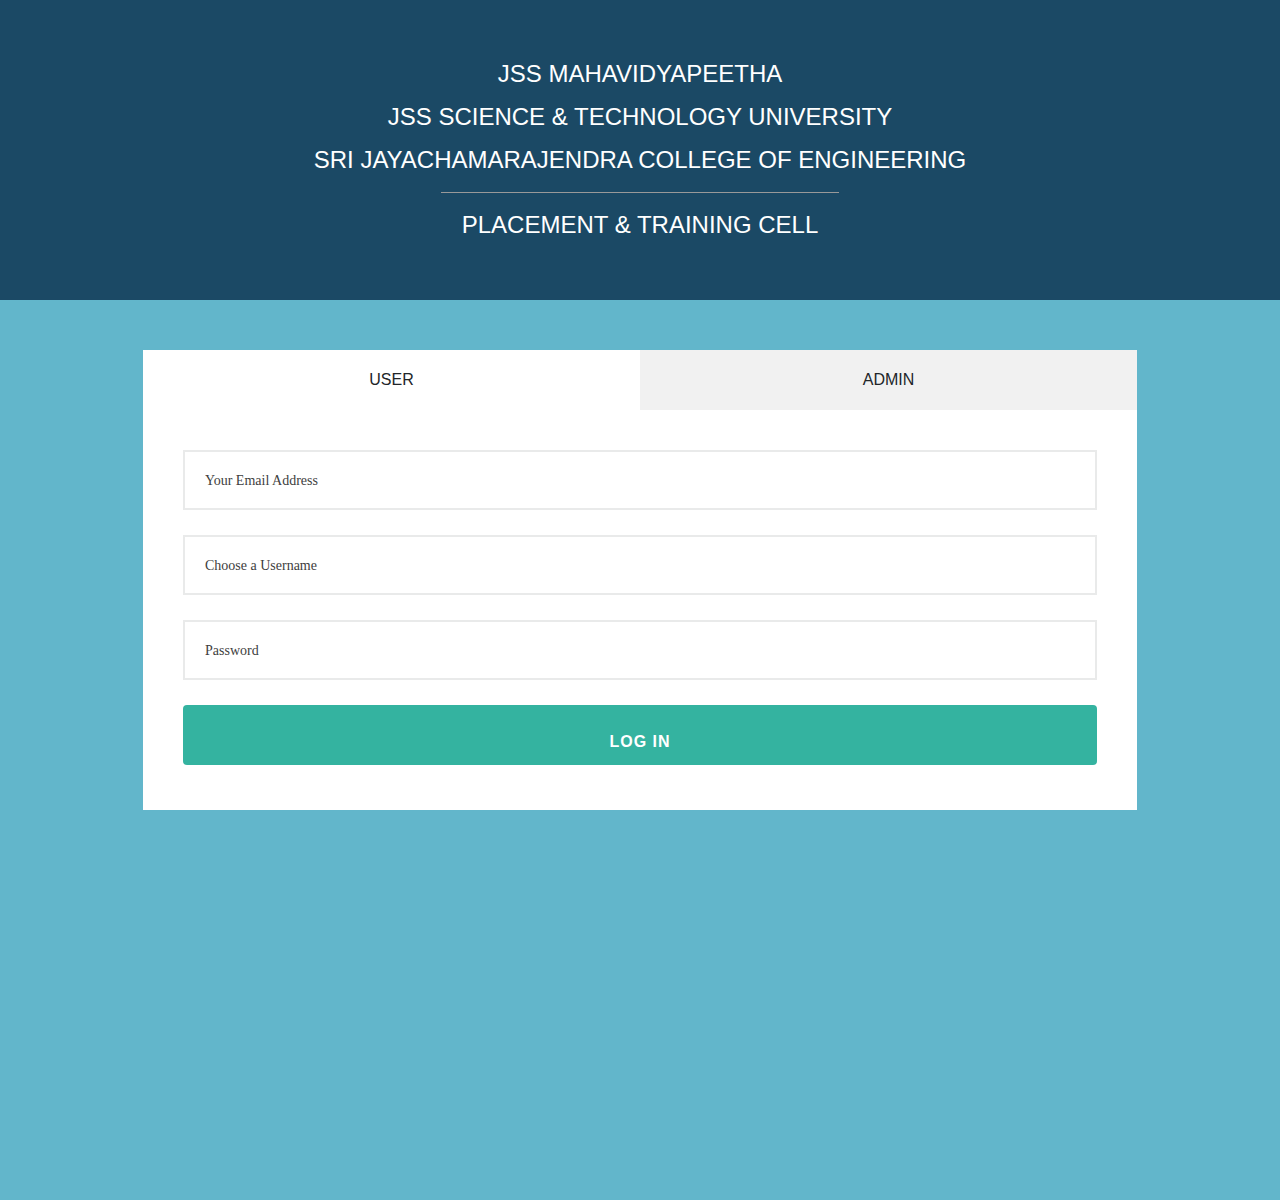
<file: share_admission_section/admin/admin.html>
<!DOCTYPE html>
<html lang="en">
<head>
    <meta charset="UTF-8">
    <meta name="viewport" content="width=device-width, initial-scale=1.0">
    <title>Document</title>
    <link rel="stylesheet" href="https://stackpath.bootstrapcdn.com/bootstrap/4.5.2/css/bootstrap.min.css">
    <link rel="stylesheet" href="admin.css">
    <script src="https://ajax.googleapis.com/ajax/libs/jquery/3.2.1/jquery.min.js"></script>
    <style>
      *{
        margin: 0;
        padding: 0;
      }
      
      
      
      .container{
        width: 80%;
        
      }
      .wrapper{
        background: rgb(98,182,203);
      
        padding-top: 50px;
        
      }
     
      .signup,
      .login{
        width: 50%;
        background: #fff;
        float: left;
        height: 60px;
        line-height: 60px;
        text-align: center;
        cursor: pointer;
        text-transform: uppercase;
      }
      
      .signup-form{
        background: #fff;
        padding: 40px;
        clear: both;
        width: 100%;
        box-sizing: border-box;
        height: 400px;
      }
      .login-form{
        background: #fff;
        padding: 40px;
        clear: both;
        width: 100%;
        box-sizing: border-box;
        height: 310px;
      }
      .input{
        width: 100%;
        height: 60px;
        padding: 20px;
        box-sizing: border-box;
        margin-bottom: 25px;
        border: 2px solid #e9eaea;
        color: #3e3e40;
        font-size: 14px;
        outline: none;
        transform: all 0.5s ease;
      }
      
      .input:focus{
        border: 2px solid #34b3a0;
      }
      
      .btn{
        width: 100%;
        background: #34b3a0;
        height: 60px;
        text-align: center;
        line-height: 60px;
        text-transform: uppercase;
        color: #fff;
        font-weight: bold;
        letter-spacing: 1px;
        cursor: pointer;
      }
      
      span a{
        text-decoration: none;
        color: #000;
      }
      
      ::-webkit-input-placeholder { /* Chrome/Opera/Safari */
        color: #3e3e40;
        font-family: roboto;
      }
      ::-moz-placeholder { /* Firefox 19+ */
        color: #3e3e40;
        font-family: roboto;
      }
      :-ms-input-placeholder { /* IE 10+ */
        color: #3e3e40;
        font-family: roboto;
      }
      :-moz-placeholder { /* Firefox 18- */
        color: #3e3e40;
        font-family: roboto;
      }
      
@media only screen and (max-width: 770px) {
  .container{
      width: 90%;
  }
}
   
      
 
    </style>
   
    <script>
      $(document).ready(function(){
        $(".login-form").hide();
$(".login").css("background", "rgb(241,241,241)");

$(".login").click(function(){
  $(".signup-form").hide();
  $(".login-form").show();
  $(".signup").css("background", "rgb(241,241,241)");
  $(".login").css("background", "#fff");
});

$(".signup").click(function(){
  $(".signup-form").show();
  $(".login-form").hide();
  $(".login").css("background", "rgb(241,241,241)");
  $(".signup").css("background", "#fff");
});

$(".btn").click(function(){
  $(".input").val("");
});
      });
    </script>
</head>
<body>
    <header>
        
    <div class="container">
        <div class="mt-5 mb-5 ">
            <h3 class="heading  text-center">JSS MAHAVIDYAPEETHA</h1>
            <h3 class="heading text-center">JSS SCIENCE & TECHNOLOGY UNIVERSITY</h1>
            <h3 class="heading text-center">SRI JAYACHAMARAJENDRA COLLEGE OF ENGINEERING</h1>
            <hr>
            <h3 class="heading text-center">PLACEMENT & TRAINING CELL</h1>
        </div>
    </div>
    </header>

    <div class="wrapper">
      <div class="container">
        
        <div class="signup user">User</div>
        <div class="login admin">Admin</div>
        
         <div class="signup-form user-form">
            <input type="text" placeholder="Your Email Address" name="user_email" id="user_email" class="input"><br />
            <input type="text" placeholder="Choose a Username" name="user_name" id="user_name" class="input"><br />
            <input type="password" placeholder="Password" name="user_password" id="user_password" class="input"><br />
            <div class="btn" name="admin_login" id="admin_login">log in</div>
         </div>
        
        <div class="login-form admin-form">
            <input type="text" placeholder="Email or Username" name="admin_email" id="admin_email" class="input"><br />
            <input type="password" placeholder="Password" name="password" id="password" class="input"><br />
            <div class="btn" name="user_login" id="admin_login">log in</div>
           
         </div>
        
      </div>
    </div>
  
  
  

</body>

</html>
</file>
<file: share_admission_section/css/styles.css>
*,::after,::before{
    margin: 0;
    padding: 0;
    font-family: sans-serif;
    box-sizing: border-box;
}
body{
    background: rgb(243,251,254);
}
.container{
    display: inline;
    width: 100%;
    padding-left: 10%;
    padding-right: 10%;
}
.ml-5{
    margin-left: 2rem;
    margin-right: 2rem;
}
.text-center{
    text-align: center!important;
}







.title-heading a{
    text-decoration: none;
    
}

.title-heading{
    display: flex;
    justify-content: center;
    align-items: center;
  }
  
img{
    height: 4rem;
    width: 4rem;
}
.heading{
    display: inline;
    font-size: 1rem;
    color: black;
    font-weight: 600;
    line-height: 2rem;
}
h2
{ 
    font-weight: 500;  
    line-height: 1.2;
    display: block;
    font-size: 1.8em;
    margin-block-start: 0.83em;
    margin-block-end: 0.83em;
    margin-inline-start: 0px;
    margin-inline-end: 0px;
}
.form-group span{
    color: red;
}
legend{
    line-height: 1.2;
    font-size: 1.4em;
    margin-block-start: 0.83em;
    margin-block-end: 0.83em;
    margin-inline-start: 0px;
    margin-inline-end: 0px;
}
.form-group {
    margin-top: 3rem;
    margin-left: 2rem;
    margin-right: 2rem;
    margin-bottom: 4rem;
}
.form-group .form-control{
    margin-top: 1rem;
    width: 100%;
    height: 2.5rem;
    border-radius: 0.3rem;  
}
.form-group .form-control option{
    padding-left: 3rem;
}








@media only screen and (max-width: 1366px)
{
.degree[_ngcontent-c1] {
    width: 50%;
    margin-left: 3%;
}
}
</file>
<file: share_admission_section/css/mba.css>
*,::after,::before{
    margin: 0;
    padding: 0;
    font-family: sans-serif;
    box-sizing: border-box;
}
.display-4{
    color: #0d0d0d;
    margin-top: 4rem;
    font-size: 1.5rem;
    text-align: center;
    line-height: 1.5rem;
    letter-spacing: 0.1rem;
    text-transform: uppercase;
}
.display-5{
    color: #0d0d0d;
    margin-top: 2rem;
    font-size: 1.3rem;
    line-height: 1.2rem;
    letter-spacing: 0.1rem;
    text-transform: uppercase;
}

body{
    background: rgb(243,251,254);
}
em{
    color: red;
}
.pdf-saver{
    position: absolute;
    bottom: 5%;
    right: 5%;
    position: fixed;
    justify-content: center;
    align-items: center;
   
}
.header{
    background: rgb(27,73,101);
    padding-top: 10px;
    padding-bottom: 10px;
    z-index: 10;
}
.heading{
    color: white!important;
    font-size: 1.5rem;

}
hr{
    text-align: center;
    margin-left:30% ;
    margin-right: 30%;
    max-width: 400px;
    border-color: #999999;
    justify-content: center;
    align-items: center;
}
.pdf-saver button{
    padding: .1rem 0.8rem;
    justify-content: center;
    align-items: center;
}
.pdf-saver svg{
    margin-top: 0.2rem;
}

.student-details{
    margin-top: 1rem;
    border: 1px solid black;   
    margin-bottom: 5rem;
    border-radius: .5rem;
}
.student-profile{
    float: right;
    margin-right: 20%;
    margin-top:2rem ;
    
}
.student-profile img{
    width: 6rem;
    height: 6rem;
}

.form{
    margin-top: 150px;
    padding: 0 2rem ;
    margin-bottom: 2rem;
}
.general-form{
    margin-top: 3rem;
}

h4{
    font-size: 1.3rem;
    color: #3d9970;
}
.form-check{
    margin-left: 20px;
    margin-right: 20px;
}
label{
    color: #3d9970;
    line-height: 1.3rem;
}
.form label{
    color: #3d9970;
    margin-bottom: .5rem;
    display: inline-block;
}










@media only screen and (max-width: 770px) {
    .heading{
        color: white!important;
        font-size: 1rem;
    
    }
    .container{
        width: 90%;
    }
  }
</file>
<file: share_admission_section/admin/admin.css>
*{
    font-family: sans-serif;
}


header{
    background: rgb(27,73,101);
    padding-top: 10px;
    padding-bottom: 10px;
    
}
.heading{
    color: white!important;
    font-size: 1.5rem;

}
.wrapper{
    height: 100vh;
}
h3{
    padding:2px;
    margin:10px;
}
hr{
    text-align: center;
    margin-left:30% ;
    margin-right: 30%;
    max-width: 400px;
    border-color: #999999;
    justify-content: center;
    align-items: center;
}



@media only screen and (max-width: 770px) {
    .heading{
        color: white!important;
        font-size: 1rem;
    
    }
    .container{
        width: 90%;
    }
  }
</file>
